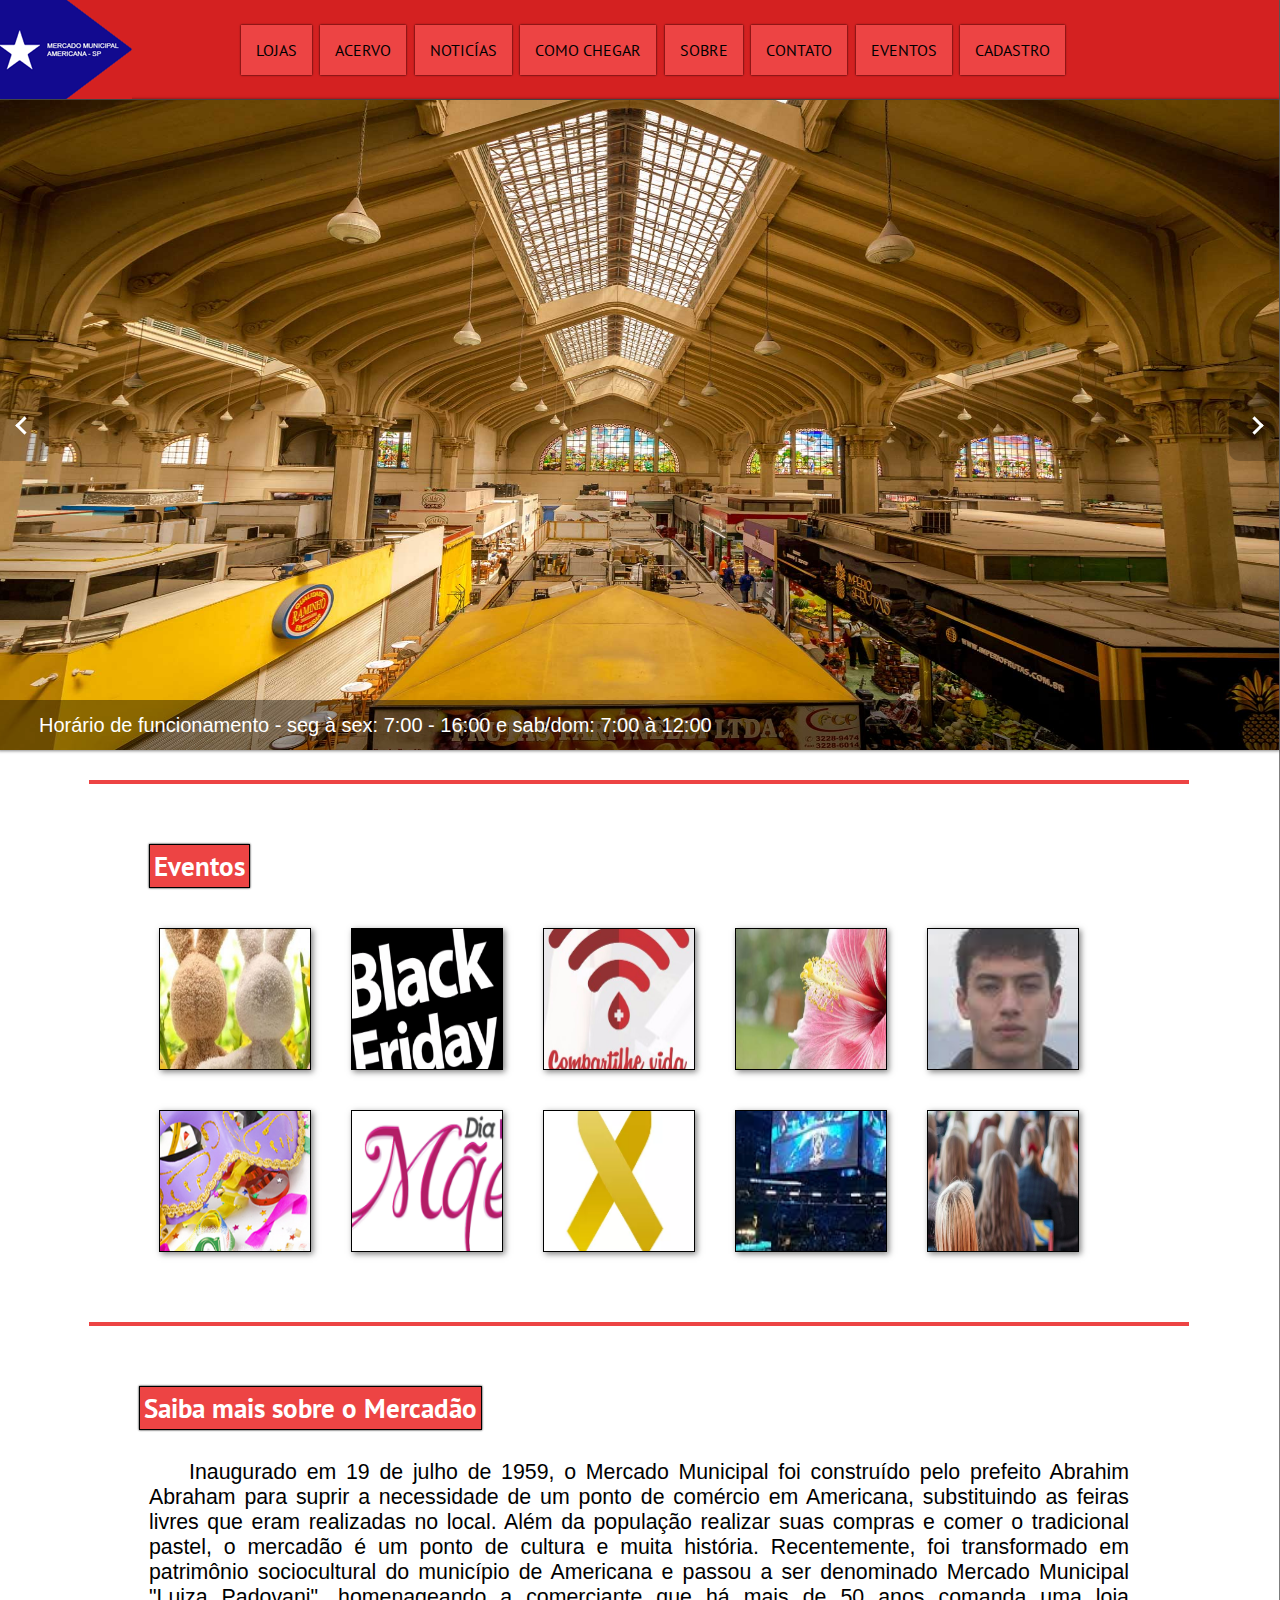
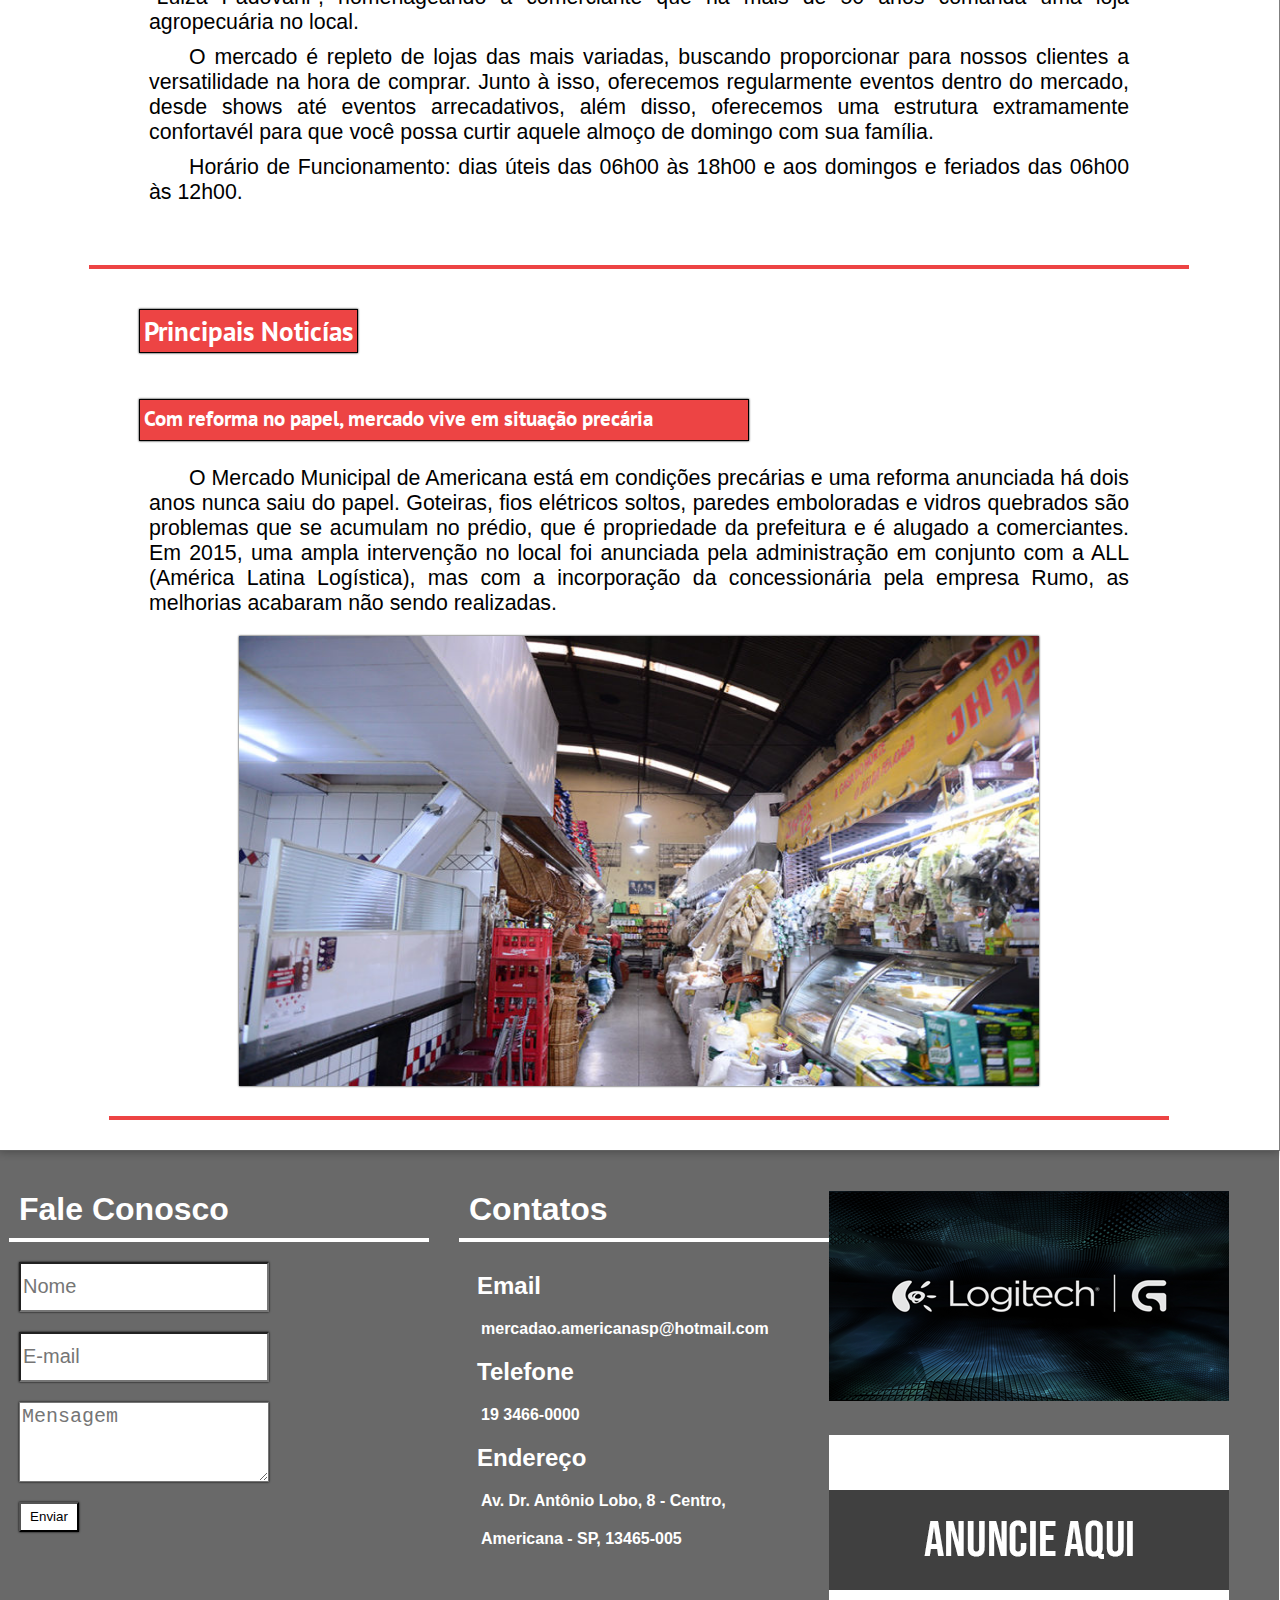
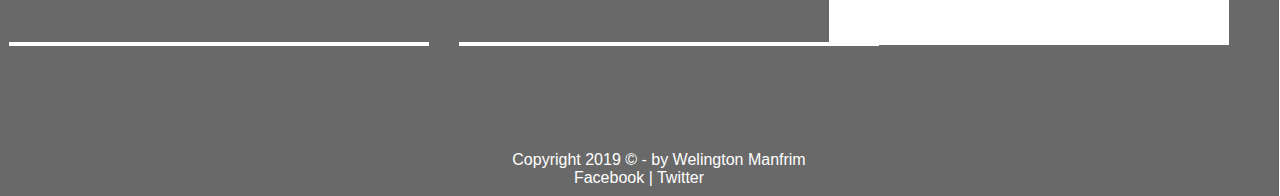
<file: index.html>
﻿<!DOCTYPE html5>
<html lang="pt-br">
<head>
	<title>Mercado Municipal de Americana</title>
	<meta charset="UTF-8">
	<link rel="stylesheet" type="text/css" href="_css/estilo.css">
	<link rel="stylesheet" type="text/css" href="_css/slide.css">
	<link rel="stylesheet" type="text/css" href="_css/eventos.css">
	<link rel="stylesheet" type="text/css" href="_css/contato.css">
	<link rel="stylesheet" type="text/css" href="_css/cadastro.css">
	<link rel="icon" href="_imagens/logo.ico" type="image/x-icon" />
	<link rel="shortcut icon" href="_imagens/logo.ico" type="image/x-icon" />    
</head>
<body>
<div id="interface">
	<header id="cabecalho">
		<figure id="logo">
			<a href="index.html"><img src="_imagens/logo.png"></a>
		</figure>	
		<nav id="menu">
			<ul>
				<li><a href="lojas.html">Lojas</a></li>
				<li><a href="acervo.html">Acervo</a></li>
				<li><a href="noticias.html">Noticías</a></li>
				<li><a href="como-chegar.html">Como chegar</a></li>
				<li><a href="sobre.html">Sobre</a></li>
				<li><a href="contato.html">Contato</a></li>
				<li><a href="eventos.html">Eventos</a></li>
				<li><a href="cadastro.html">Cadastro</a></li>
			</ul>
		</nav>
	</header>

	<div class="galleryContainer">
    <div class="slideShowContainer">
        <div onclick="plusSlides(-1)" class="nextPrevBtn leftArrow"><span class="arrow arrowLeft"></span></div>
        <div onclick="plusSlides(1)" class="nextPrevBtn rightArrow"><span class="arrow arrowRight"></span></div>
        <div class="captionTextHolder"><p class="captionText slideTextFromTop"></p></div>
        <div class="imageHolder">
            <img src="_imagens/imagem1.jpg">1366X768
            <p class="captionText">Horário de funcionamento - seg à sex: 7:00 - 16:00 e sab/dom: 7:00 à 12:00
            </p>
        </div>
        <div class="imageHolder">
            <img src="_imagens/imagem2.png">
            <p class="captionText">Mercado mais famoso da região com eventos semanais, confira!</p>
        </div>
        <div class="imageHolder">
            <img src="_imagens/imagem3.jpg">
            <p class="captionText">Siga-nos em nossas redes sociais, de vez em quando aparece um cupom lá!</p>
        </div>
        <div class="imageHolder">
            <img src="_imagens/imagem4.jpg">
            <p class="captionText">Traga sua familia para conferir a decoração de Páscoa!</p>
        </div>
    </div>
    	<div id="dotsContainer"></div>
	</div>
	<nav>
		<ul id ="listaEventos">
			<a href="eventos.html"><h1 id="tituloEventos"> Eventos </h1></a>
			<a href="eventos.html#e-pascoa"><li id="eventos01"><span>Descontos da Páscoa</span></li></a>
			<a href="eventos.html#e-bf"><li id="eventos02"><span>Descontos até 60%</span></li></a>
			<a href="eventos.html#e-doe-sangue"><li id="eventos03"><span>Doe Sangue 17/06</span></li></a>
			<a href="eventos.html#e-dia-botanico"><li id="eventos04"><span>Dia Botânico 15/06</span></li></a>
			<a href="eventos.html#e-eden"><li id="eventos05"><span>Show do cantor EDEN</span></li></a>
			<a href="eventos.html#e-carnaval"><li id="eventos06"><span>Acessórios pro Carnaval</span></li></a>
			<a href="eventos.html#e-mae"><li id="eventos07"><span>Promoções para as Mães</span></li></a>
			<a href="eventos.html#e-maio-amarelo"><li id="eventos08"><span>Maio Amarelo</span></li></a>
			<a href="eventos.html#e-jogos"><li id="eventos09"><span>Campeonato de Games!</span></li></a>
			<a href="eventos.html#e-palestra"><li id="eventos10"><span>Palestra dia 10/06</span></li></a>
		</ul>
	</nav>

	<article id="saiba-mais">
		<h1> Saiba mais sobre o Mercadão </h1>

		<p> Inaugurado em 19 de julho de 1959, o Mercado Municipal foi construído pelo prefeito Abrahim Abraham para suprir a necessidade de um ponto de comércio em Americana, substituindo as feiras livres que eram realizadas no local. Além da população realizar suas compras e comer o tradicional pastel, o mercadão é um ponto de cultura e muita história. Recentemente, foi transformado em patrimônio sociocultural do município de Americana e passou a ser denominado Mercado Municipal "Luiza Padovani", homenageando a comerciante que há mais de 50 anos comanda uma loja agropecuária no local. </p>

		<p> O mercado é repleto de lojas das mais variadas, buscando proporcionar para nossos clientes a versatilidade na hora de comprar. Junto à isso, oferecemos regularmente eventos dentro do mercado, desde shows até eventos arrecadativos, além disso, oferecemos uma estrutura extramamente confortavél para que você possa curtir aquele almoço de domingo com sua família. </p>

		<p> Horário de Funcionamento: dias úteis das 06h00 às 18h00 e aos domingos e feriados das 06h00 às 12h00. </p> 
	</article>

	<article id="p-noticias">
		<h1> Principais Noticías </h1>

		<h5> Com reforma no papel, mercado vive em situação precária </h5>

		<p>O Mercado Municipal de Americana está em condições precárias e uma reforma anunciada há dois anos nunca saiu do papel. Goteiras, fios elétricos soltos, paredes emboloradas e vidros quebrados são problemas que se acumulam no prédio, que é propriedade da prefeitura e é alugado a comerciantes. Em 2015, uma ampla intervenção no local foi anunciada pela administração em conjunto com a ALL (América Latina Logística), mas com a incorporação da concessionária pela empresa Rumo, as melhorias acabaram não sendo realizadas.</p>
		
		<img src="_imagens/img-noticia.jpg">
	</article>
	<footer id="rodape">
		<section id="fale-conosco">
    	
        	<h1 id="titulo-fale">Fale Conosco</h1>
      		
      		<div id="form-holder">
		   		<form method="post" action="enviar.php">
		        	
		        	<div class="espaco">
		        	<label></label>
		            <input name="nomex" placeholder="Nome">
		            </div>

		            <div class="espaco">
		            <label></label>
		            <input name="email" type="email" placeholder="E-mail">
		            </div>

		            <div class="espaco">
		            <label></label>
		            <textarea name="msg" placeholder="Mensagem"></textarea>
		            </div>		  

		            <div id="botao-sub">
		            <button class="botao-submit" type="submit" name="submit">Enviar</button>
					</div>

		        </form>
        	</div>
    	</section>

    	
    	<aside id="contatos">    
    		<h1> Contatos </h1>   		  		
		    	<div id="bloco-contatos">
		    		<h2> Email </h2>
		    		<h4> mercadao.americanasp@hotmail.com</h4>
		    		<h2> Telefone </h2>
		    		<h4> 19 3466-0000 </h4>
		    		<h2> Endereço </h2>
		    		<h4> Av. Dr. Antônio Lobo, 8 - Centro, </h4> 
		    		<h4> Americana - SP, 13465-005 </h4>
		    	</div>
    	</aside>
    	
    	<figure id="anuncio01">
    		<img src="_imagens/anuncio-logitech.png">
    	</figure>
    	<figure id="anuncio02">
    		<img src="_imagens/anuncie-aqui.png">
    	</figure>

		<p>Copyright 2019 &copy; - by Welington Manfrim <br/>
		<a href="https://www.facebook.com/Mercado-Municipal-237562232955245/" target="_blank">Facebook </a>| 
		<a href="https://twitter.com/EdenLothus" target="_blank">Twitter</a></p>
	</footer>
</div>
<script language="javascript" src="_javascript/slide.js"></script>
<body>
</html>
</file>
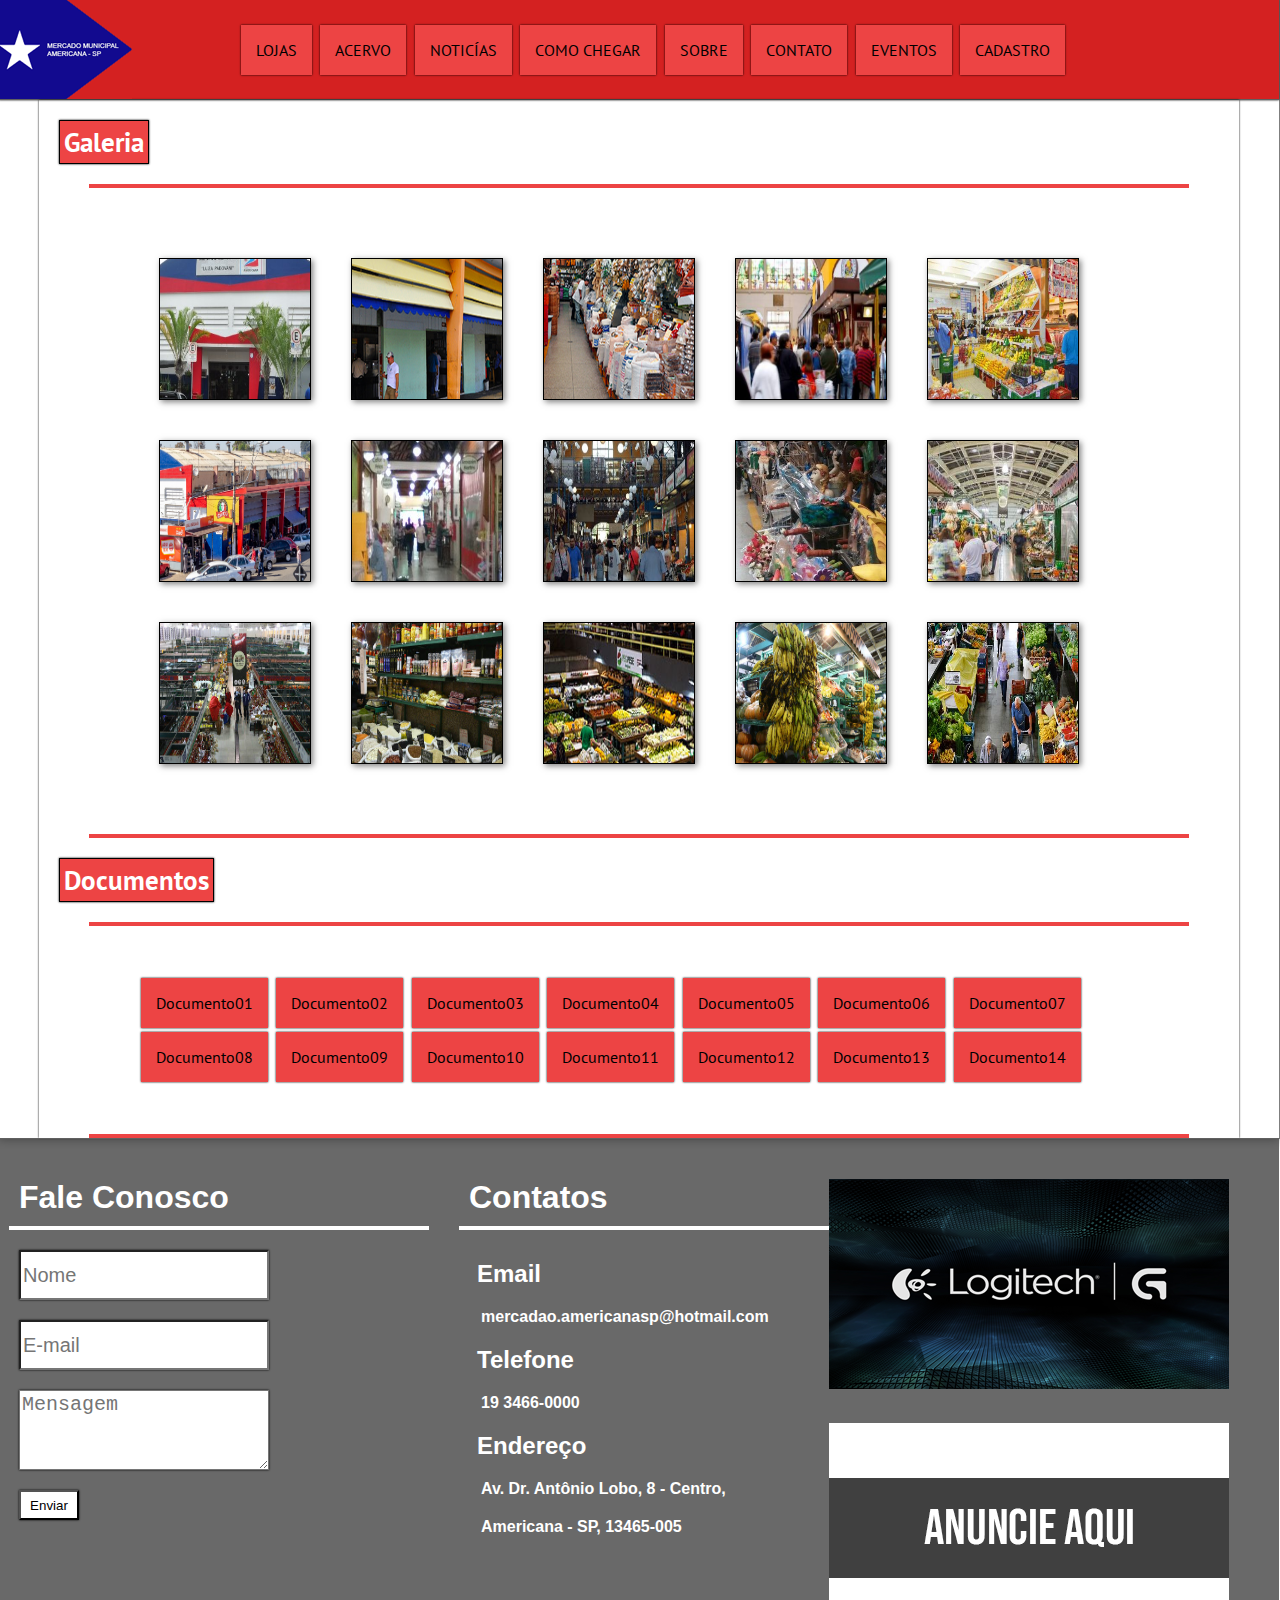
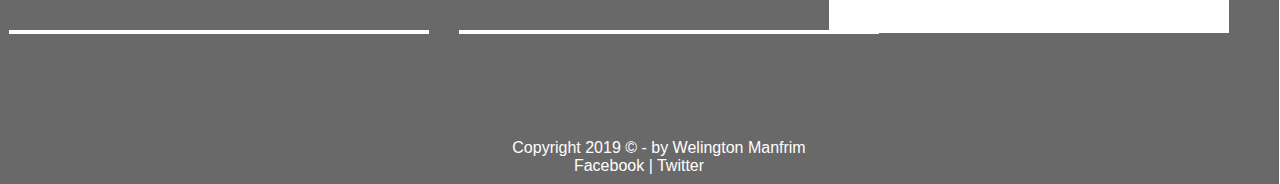
<file: acervo.html>
﻿<!DOCTYPE html5>
<html lang="pt-br">
<head>
    <title>Mercado Municipal de Americana</title>
    <meta charset="UTF-8">
    <link rel="stylesheet" type="text/css" href="_css/estilo.css">
    <link rel="stylesheet" type="text/css" href="_css/acervo.css">
    <link rel="icon" href="_imagens/logo.ico" type="image/x-icon" />
    <link rel="shortcut icon" href="_imagens/logo.ico" type="image/x-icon" />    
</head>
<body>
<div id="interface">
    <header id="cabecalho">
        <figure id="logo">
            <a href="index.html"><img src="_imagens/logo.png"></a>
        </figure>   
        <nav id="menu">
            <ul>
                <li><a href="lojas.html">Lojas</a></li>
                <li><a href="acervo.html">Acervo</a></li>
                <li><a href="noticias.html">Noticías</a></li>
                <li><a href="como-chegar.html">Como chegar</a></li>
                <li><a href="sobre.html">Sobre</a></li>
                <li><a href="contato.html">Contato</a></li>
                <li><a href="eventos.html">Eventos</a></li>
                <li><a href="cadastro.html">Cadastro</a></li>
            </ul>
        </nav>
    </header>

    <article id="galeria">
        <h1 class="titulo"> Galeria </h1>

        <ul id="galery">
            <a href="https://portaldeamericana.com/wp-content/uploads/2018/01/mercadao.jpg" target="_blank"><li id="img1"></li></a>
            <a href="https://solutudo-cdn.s3-sa-east-1.amazonaws.com/prod/plc_places/346/58cbd785-f3b0-410a-a420-4279ac1f10b8.jpg" target="_blank
            "><li id="img2"></li></a>
            <a href="https://www.americana.sp.gov.br/images/pontos_turisticos/ponto_turistico23_2.jpg" target="_blank"><li id="img3"></li></a>
            <a href="http://hojesaopaulo.com.br/imagem/0/8876/mercado-municipal.jpg" target="_blank"><li id="img4"></li></a>
            <a href="https://www.guiaviagensbrasil.com/imagens/foto-atibaia-interior-de-sao-paulo-sp-brasil-0231.jpg" target="_blank"><li id="img5"></li></a>
            <a href="http://www.edghiraldelli.com.br/img/americana-merc/a.jpg" target="_blank"><li id="img6"></li></a>
            <a href="https://media-cdn.tripadvisor.com/media/photo-s/0c/ac/5d/03/variedade-de-produtos.jpg" target="_blank"><li id="img7"></li></a>
            <a href="https://blog.houer.com.br/wp-content/uploads/2019/02/278720-quais-sao-os-6-principais-desafios-da-gestao-de-mercados-municipais-780x450.jpg" target="_blank"><li id="img8"></li></a>
            <a href="https://fastly.4sqi.net/img/general/600x600/26106226_gECvSU8KcjGRjtd5RMSjjh7rbYaWJTu9MjrXeMnNdZ8.jpg" target="_blank"><li id="img9"></li></a>
            <a href="https://guia-static.gazetadopovo.com.br/fichas/48/48-c11d869caad0982f579decbe1fa2cb32-3ad7ca8b3621910eb6153814cab44913.jpeg" target="_blank"><li id="img10"></li></a>
            <a href="https://spguia.melhoresdestinos.com.br/system/fotos_local/fotos/28297/show/mercado-municipal-de-curitiba.jpg" target="_blank"><li id="img11"></li></a>
            <a href="https://spguia.melhoresdestinos.com.br/system/fotos_local/fotos/28313/show/mercado-municipal-de-curitiba.jpg" target="_blank"><li id="img12"></li></a>
            <a href="https://catracalivre.com.br/wp-content/uploads/2019/05/mais-uma-edicao-do-mercado-gastronomico-em-pinheiros.jpg"><li id="img13"></li></a>
            <a href="https://spguia.melhoresdestinos.com.br/system/fotos_local/fotos/28311/show/mercado-municipal-de-curitiba.jpg" target="_blank"><li id="img14"></li></a>
            <a href="http://mid.curitiba.pr.gov.br/2017/capa/00195263.jpg" target="_blank"><li id="img15"></li></a>
        </ul>

        <h1 class="titulo"> Documentos </h1>

        <ul id="docs">
            <a href="docs/Documento01.docx" download="Documento01.docx"><li>Documento01</li></a>
            <a href="docs/Documento02.docx" download="Documento02.docx"><li>Documento02</li></a>
            <a href="docs/Documento03.docx" download="Documento03.docx"><li>Documento03</li></a>
            <a href="docs/Documento04.docx" download="Documento04.docx"><li>Documento04</li></a>
            <a href="docs/Documento05.docx" download="Documento05.docx"><li>Documento05</li></a>
            <a href="docs/Documento06.docx" download="Documento06.docx"><li>Documento06</li></a>
            <a href="docs/Documento07.docx" download="Documento07.docx"><li>Documento07</li></a>
            <a href="docs/Documento08.docx" download="Documento08.docx"><li>Documento08</li></a>
            <a href="docs/Documento09.docx" download="Documento09.docx"><li>Documento09</li></a>
            <a href="docs/Documento10.docx" download="Documento10.docs"><li>Documento10</li></a>
            <a href="docs/Documento11.docx" download="Documento11.docx"><li>Documento11</li></a>
            <a href="docs/Documento12.docx" download="Documento12.docx"><li>Documento12</li></a>
            <a href="docs/Documento13.docx" download="Documento13.docx"><li>Documento13</li></a>
            <a href="docs/Documento14.docx" download="Documento14.docx"><li>Documento14</li></a>
        </ul>    

    </article>

    <footer id="rodape">
        <section id="fale-conosco">
        
            <h1 id="titulo-fale">Fale Conosco</h1>
            
            <div id="form-holder">
                <form method="post" action="enviar.php">
                    
                    <div class="espaco">
                    <label></label>
                    <input name="nomex" placeholder="Nome">
                    </div>

                    <div class="espaco">
                    <label></label>
                    <input name="email" type="email" placeholder="E-mail">
                    </div>

                    <div class="espaco">
                    <label></label>
                    <textarea name="msg" placeholder="Mensagem"></textarea>
                    </div>        

                    <div id="botao-sub">
                    <button class="botao-submit" type="submit" name="submit">Enviar</button>
                    </div>

                </form>
            </div>
        </section>
        
        <aside id="contatos">    
            <h1> Contatos </h1>                 
                <div id="bloco-contatos">
                    <h2> Email </h2>
                    <h4> mercadao.americanasp@hotmail.com</h4>
                    <h2> Telefone </h2>
                    <h4> 19 3466-0000 </h4>
                    <h2> Endereço </h2>
                    <h4> Av. Dr. Antônio Lobo, 8 - Centro, </h4> 
                    <h4> Americana - SP, 13465-005 </h4>
                </div>
        </aside>
        <figure id="anuncio01">
            <img src="_imagens/anuncio-logitech.png">
        </figure>
        <figure id="anuncio02">
            <img src="_imagens/anuncie-aqui.png">
        </figure>
        <p>Copyright 2019 &copy; - by Welington Manfrim <br/>
        <a href="https://www.facebook.com/Mercado-Municipal-237562232955245/" target="_blank">Facebook </a>| 
        <a href="https://twitter.com/EdenLothus" target="_blank">Twitter</a></p>
    </footer>
</div>
<body>
</html>
</file>
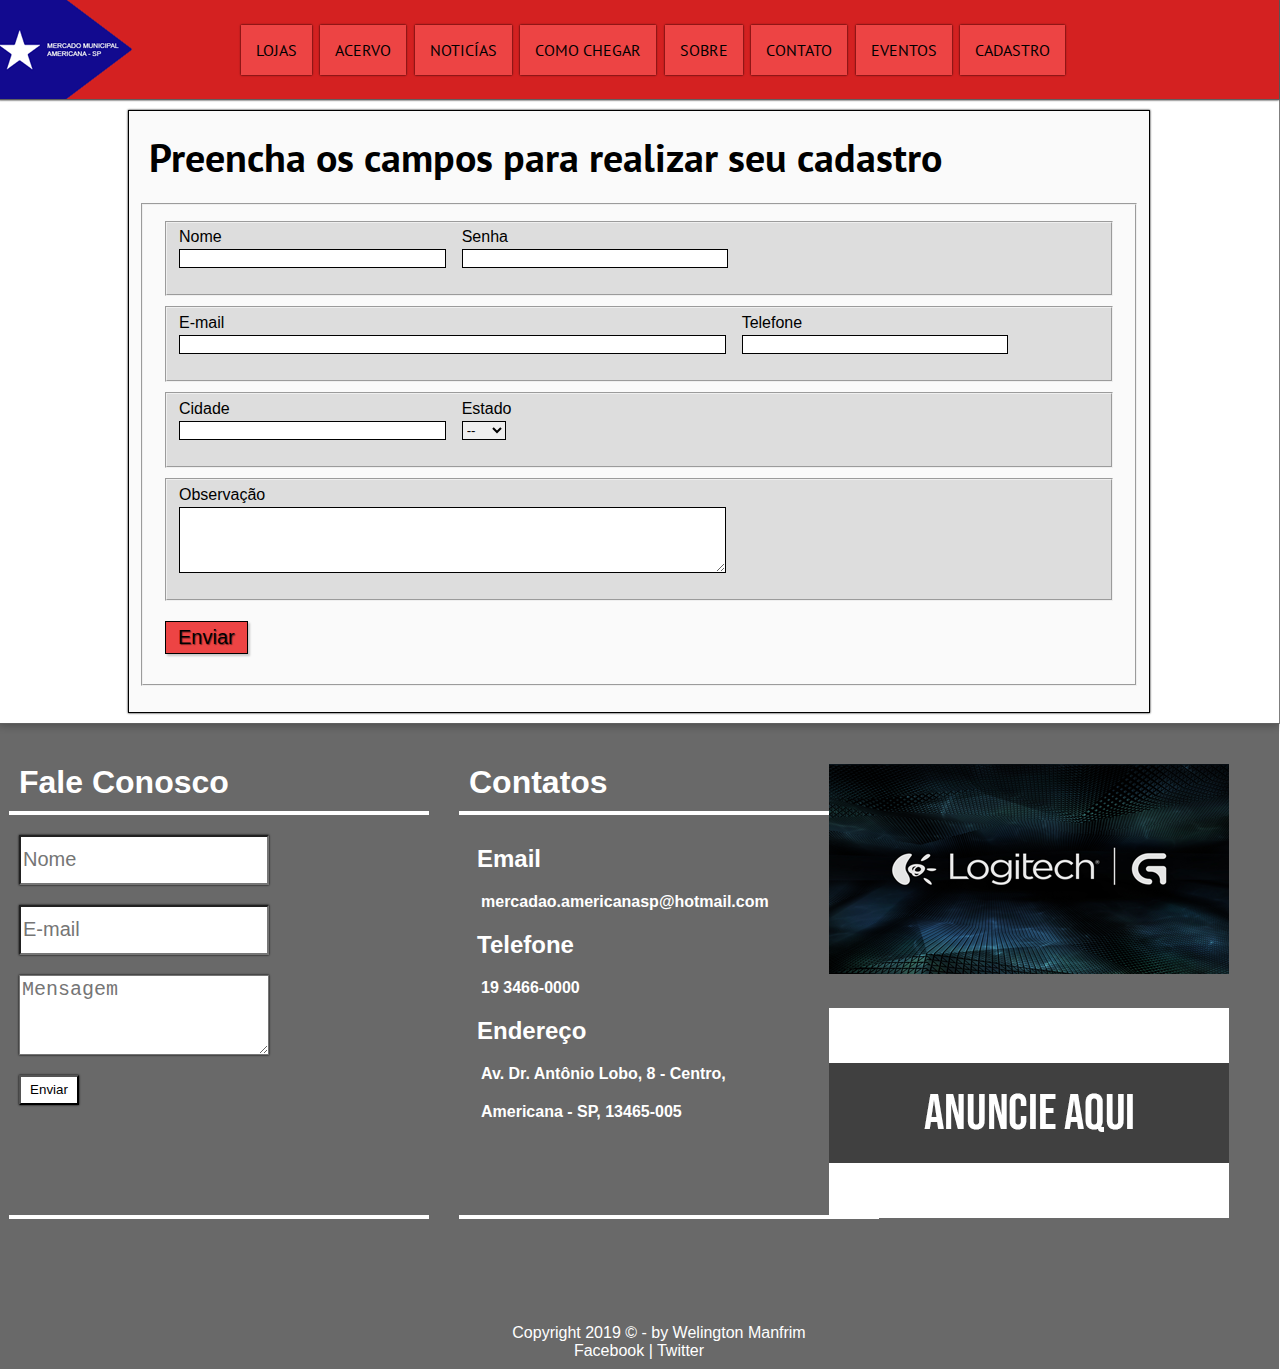
<file: cadastro.html>
<!DOCTYPE html5>
<html lang="pt-br">
<head>
	<title>Mercado Municipal de Americana</title>
	<meta charset="UTF-8">
	<link rel="stylesheet" type="text/css" href="_css/estilo.css">
	<link rel="stylesheet" type="text/css" href="_css/cadastro.css">
	<link rel="icon" href="_imagens/logo.ico" type="image/x-icon" />
	<link rel="shortcut icon" href="_imagens/logo.ico" type="image/x-icon" />    
</head>
<body>
<div id="interface">
	<header id="cabecalho">
		<figure id="logo">
			<a href="index.html"><img src="_imagens/logo.png"></a>
		</figure>	
		<nav id="menu">
			<ul>
				<li><a href="lojas.html">Lojas</a></li>
				<li><a href="acervo.html">Acervo</a></li>
				<li><a href="noticias.html">Noticías</a></li>
				<li><a href="como-chegar.html">Como chegar</a></li>
				<li><a href="sobre.html">Sobre</a></li>
				<li><a href="contato.html">Contato</a></li>
				<li><a href="eventos.html">Eventos</a></li>
				<li><a href="cadastro.html">Cadastro</a></li>
			</ul>
		</nav>
	</header>
	<div id="cadastro">
		<h1>Preencha os campos para realizar seu cadastro</h1>

<form method="post" action="cadusuario.php">
<fieldset>
	
	<fieldset class="grupo">
		<div class="campo">
			<label for="nome">Nome</label>
			<input type="text" id="nome" name="nome" style="width: 20em" value="" />
		</div>
		<div class="campo">
			<label for="senha">Senha</label>
			<input type="password" id="senha" name="senha" style="width: 20em" value="" />
		</div>
	</fieldset>	
	
	<fieldset class="grupo">
		<div class="campo">
			<label for="email">E-mail</label>
			<input type="text" id="email" name="email" style="width: 41em" value="" />
		</div>

		<div class="campo">
			<label for="telefone">Telefone</label>
			<input type="text" id="telefone" name="telefone" style="width: 20em"  value="" />
		</div>
	</fieldset>

	<fieldset class="grupo">
		<div class="campo">
			<label for="cidade">Cidade</label>
			<input type="text" id="cidade" name="cidade" style="width: 20em" value="" />
		</div>
		<div class="campo">
			<label for="estado">Estado</label>
			<select name="estado" id="estado">
				<option value="">--</option>
				<option value="MG">MG</option>
				<option value="PR">PR</option>
				<option value="RJ">RJ</option>
				<option value="SP">SP</option>
			</select>
		</div>
	</fieldset>

	<fieldset class="grupo">
	<div class="campo">
		<label for="obs">Observação</label>
		<textarea rows="4" style="width: 41em" id="obs" name="obs"></textarea>
	</div>
	</fieldset>

	<button class="botao submit" type="submit" name="submit">Enviar</button>
	
</fieldset>
</form>
	</div>
	<footer id="rodape">
		<section id="fale-conosco">
    	
        	<h1 id="titulo-fale">Fale Conosco</h1>
      		
      		<div id="form-holder">
		   		<form method="post" action="enviar.php">
		        	
		        	<div class="espaco">
		        	<label></label>
		            <input name="nomex" placeholder="Nome">
		            </div>

		            <div class="espaco">
		            <label></label>
		            <input name="email" type="email" placeholder="E-mail">
		            </div>

		            <div class="espaco">
		            <label></label>
		            <textarea name="msg" placeholder="Mensagem"></textarea>
		            </div>		  

		            <div id="botao-sub">
		            <button class="botao-submit" type="submit" name="submit">Enviar</button>
					</div>

		        </form>
        	</div>
    	</section>

    	
    	<aside id="contatos">    
    		<h1> Contatos </h1>   		  		
		    	<div id="bloco-contatos">
		    		<h2> Email </h2>
		    		<h4> mercadao.americanasp@hotmail.com</h4>
		    		<h2> Telefone </h2>
		    		<h4> 19 3466-0000 </h4>
		    		<h2> Endereço </h2>
		    		<h4> Av. Dr. Antônio Lobo, 8 - Centro, </h4> 
		    		<h4> Americana - SP, 13465-005 </h4>
		    	</div>
    	</aside>
    	<figure id="anuncio01">
    		<img src="_imagens/anuncio-logitech.png">
    	</figure>
    	<figure id="anuncio02">
    		<img src="_imagens/anuncie-aqui.png">
    	</figure>
		<p>Copyright 2019 &copy; - by Welington Manfrim <br/>
		<a href="https://www.facebook.com/Mercado-Municipal-237562232955245/" target="_blank">Facebook </a>| 
		<a href="https://twitter.com/EdenLothus" target="_blank">Twitter</a></p>
	</footer>
</div>
<body>
</html>
</file>
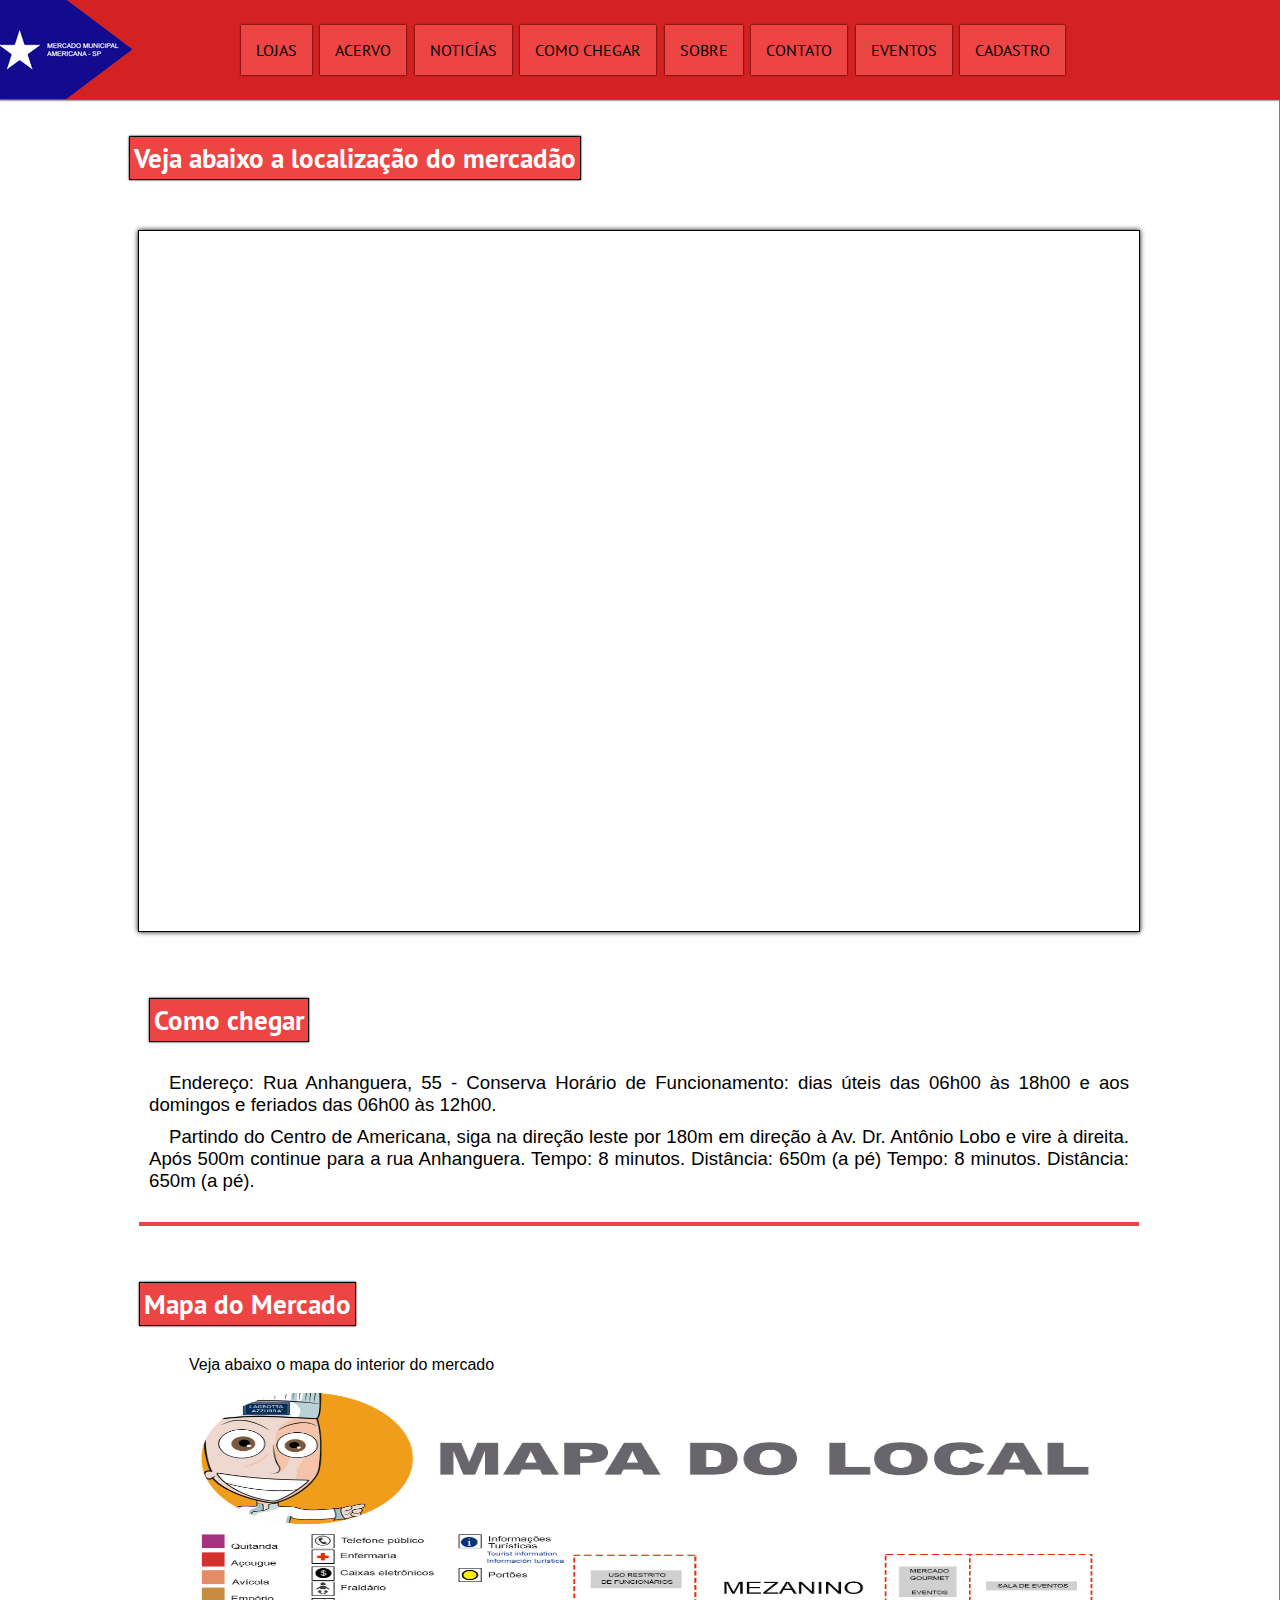
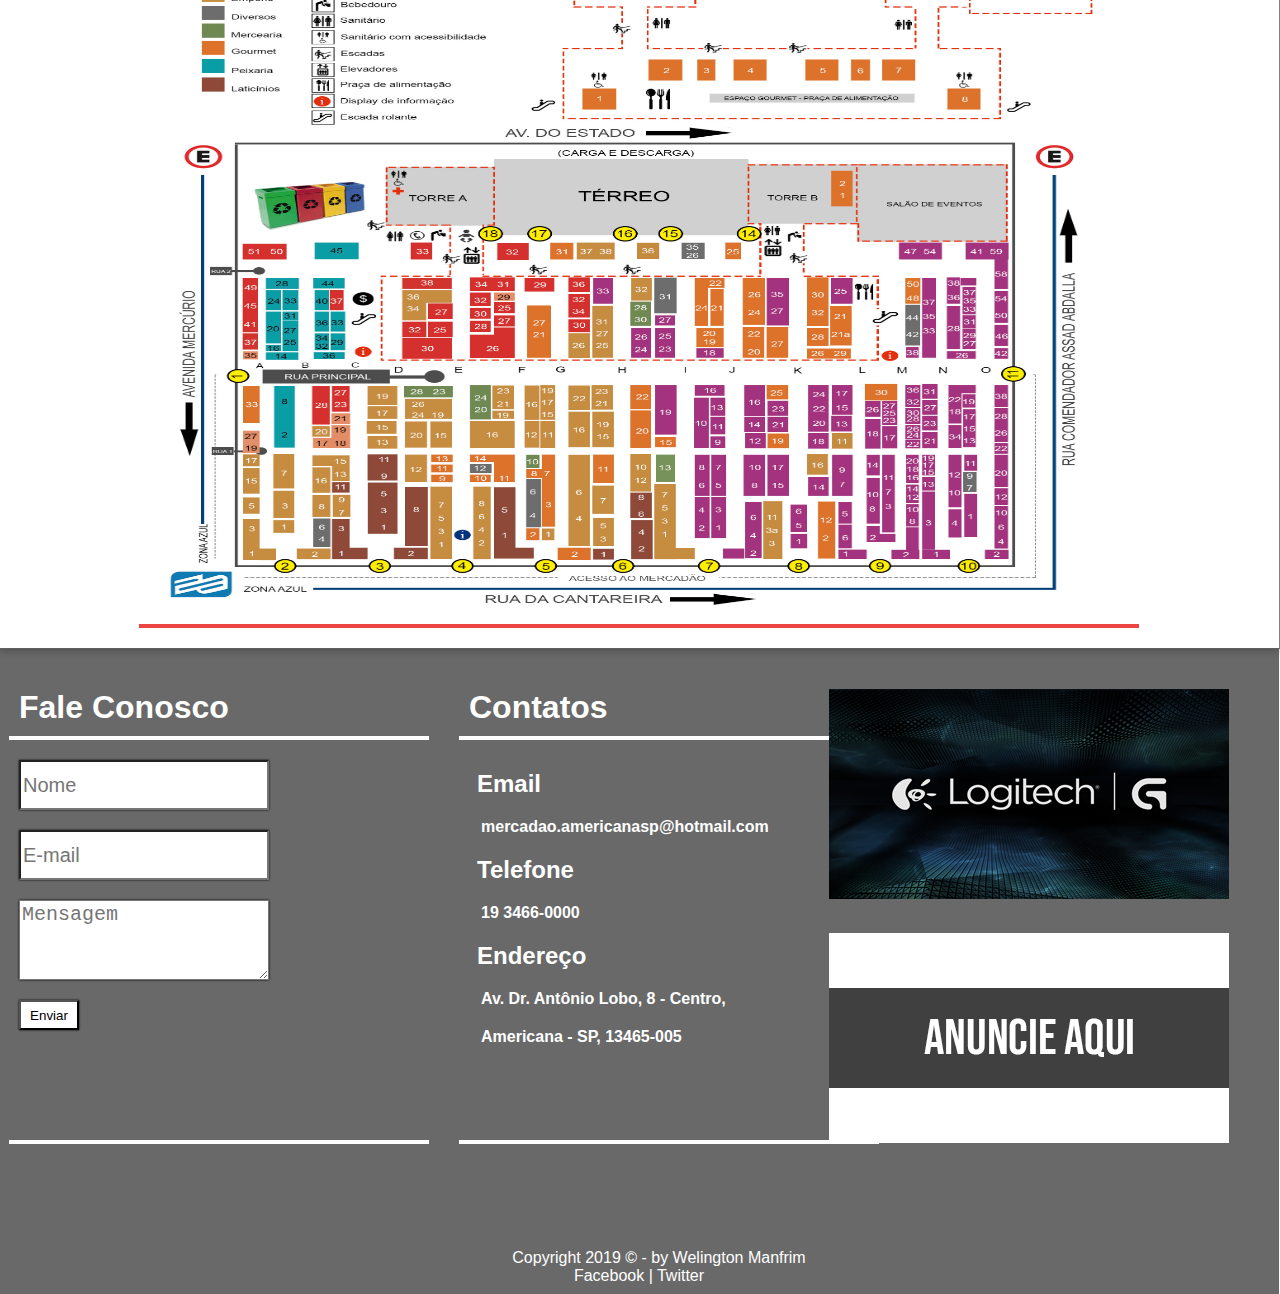
<file: como-chegar.html>
﻿<!DOCTYPE html5>
<html lang="pt-br">
<head>
    <title>Mercado Municipal de Americana</title>
    <meta charset="UTF-8">
    <link rel="stylesheet" type="text/css" href="_css/estilo.css">
    <link rel="stylesheet" type="text/css" href="_css/como-chegar.css">
    <link rel="icon" href="_imagens/logo.ico" type="image/x-icon" />
    <link rel="shortcut icon" href="_imagens/logo.ico" type="image/x-icon" />    
</head>
<body>
<div id="interface">
    <header id="cabecalho">
        <figure id="logo">
            <a href="index.html"><img src="_imagens/logo.png"></a>
        </figure>   
        <nav id="menu">
            <ul>
                <li><a href="lojas.html">Lojas</a></li>
                <li><a href="acervo.html">Acervo</a></li>
                <li><a href="noticias.html">Noticías</a></li>
                <li><a href="como-chegar.html">Como chegar</a></li>
                <li><a href="sobre.html">Sobre</a></li>
                <li><a href="contato.html">Contato</a></li>
                <li><a href="eventos.html">Eventos</a></li>
                <li><a href="cadastro.html">Cadastro</a></li>
            </ul>
        </nav>
    </header>

    <h1 class="titulos"> Veja abaixo a localização do mercadão </h1>

    <div id="mapa"> 

        <iframe id="mapa-chegar" src="https://www.google.com/maps/embed?pb=!1m18!1m12!1m3!1d3679.642973841704!2d-47.32940728503745!3d-22.741507885096038!2m3!1f0!2f0!3f0!3m2!1i1024!2i768!4f13.1!3m3!1m2!1s0x94c89a2c2d5501a9%3A0x7a541cf08dccd900!2sMercado+Municipal+de+Americana!5e0!3m2!1spt-BR!2sbr!4v1560611904888!5m2!1spt-BR!2sbr" width="600" height="450" frameborder="0" style="border:0" allowfullscreen></iframe>

    </div>


    <article id="cm-chegar">

    <h1 class="titulos" id="tit"> Como chegar </h1>  

        <p> Endereço: Rua Anhanguera, 55 - Conserva 
            Horário de Funcionamento: dias úteis das 06h00 às 18h00 e aos domingos e feriados das 06h00 às 12h00. </p>

        <p> Partindo do Centro de Americana, siga na direção leste por 180m em direção à Av. Dr. Antônio Lobo e vire à direita. Após 500m continue para a rua Anhanguera. Tempo: 8 minutos. Distância: 650m (a pé) 
            Tempo: 8 minutos. Distância: 650m (a pé). </p>
    </article>

    <article id="mapa-mercado">
        <h1 class="titulos" id="tit-map"> Mapa do Mercado </h1>

        <p> Veja abaixo o mapa do interior do mercado</p>

        <img src="_imagens/mapa.jpg">
    </article>

    <footer id="rodape">
        <section id="fale-conosco">
        
            <h1 id="titulo-fale">Fale Conosco</h1>
            
            <div id="form-holder">
                <form method="post" action="enviar.php">
                    
                    <div class="espaco">
                    <label></label>
                    <input name="nomex" placeholder="Nome">
                    </div>

                    <div class="espaco">
                    <label></label>
                    <input name="email" type="email" placeholder="E-mail">
                    </div>

                    <div class="espaco">
                    <label></label>
                    <textarea name="msg" placeholder="Mensagem"></textarea>
                    </div>        

                    <div id="botao-sub">
                    <button class="botao-submit" type="submit" name="submit">Enviar</button>
                    </div>

                </form>
            </div>
        </section>

        
        <aside id="contatos">    
            <h1> Contatos </h1>                 
                <div id="bloco-contatos">
                    <h2> Email </h2>
                    <h4> mercadao.americanasp@hotmail.com</h4>
                    <h2> Telefone </h2>
                    <h4> 19 3466-0000 </h4>
                    <h2> Endereço </h2>
                    <h4> Av. Dr. Antônio Lobo, 8 - Centro, </h4> 
                    <h4> Americana - SP, 13465-005 </h4>
                </div>
        </aside>
        <figure id="anuncio01">
            <img src="_imagens/anuncio-logitech.png">
        </figure>
        <figure id="anuncio02">
            <img src="_imagens/anuncie-aqui.png">
        </figure>
        <p>Copyright 2019 &copy; - by Welington Manfrim <br/>
        <a href="https://www.facebook.com/Mercado-Municipal-237562232955245/" target="_blank">Facebook </a>| 
        <a href="https://twitter.com/EdenLothus" target="_blank">Twitter</a></p>
    </footer>
</div>
<body>
</html>
</file>
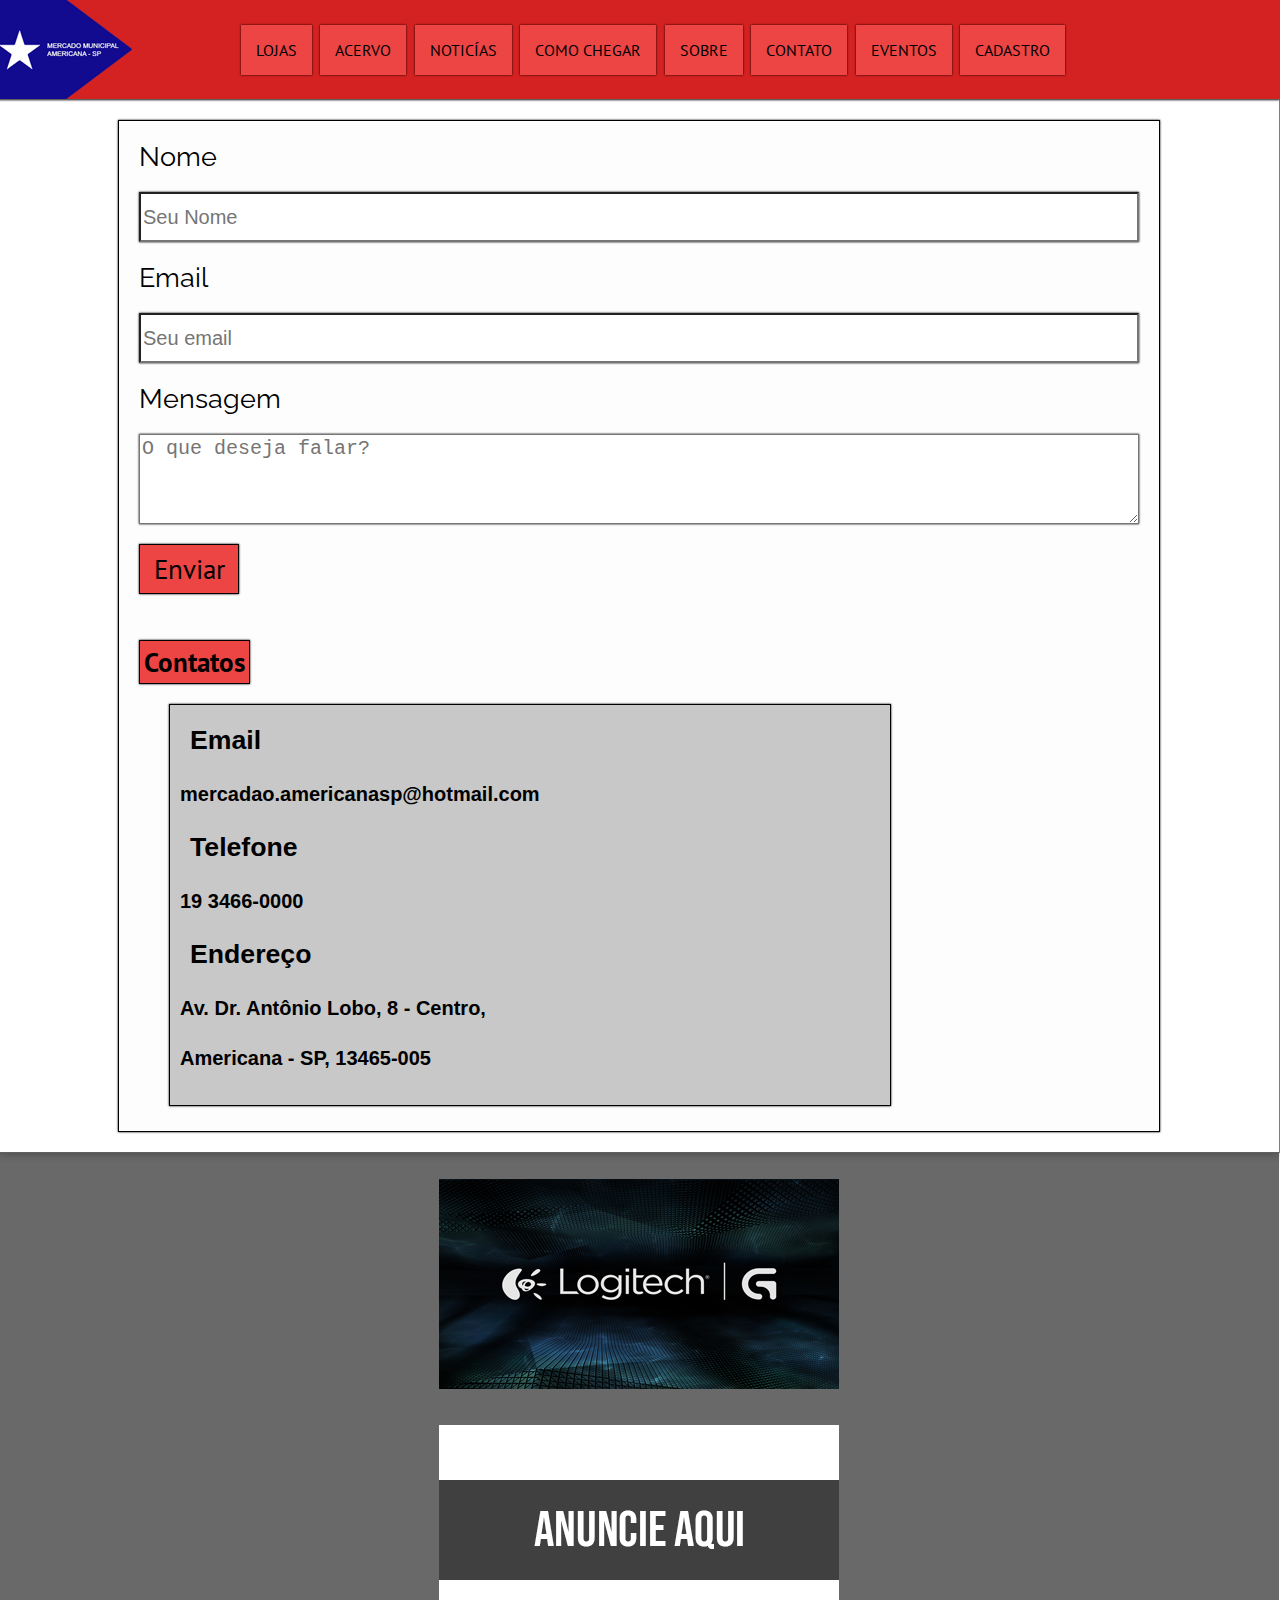
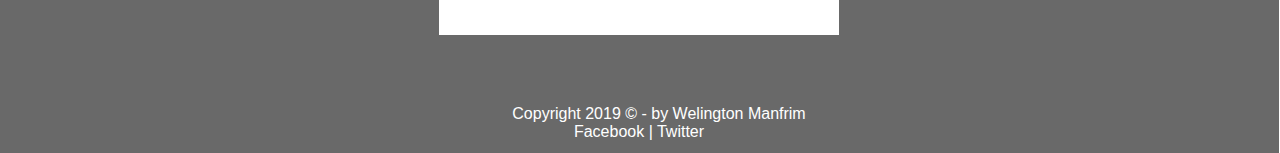
<file: contato.html>
<!DOCTYPE html5>
<html lang="pt-br">
<head>
    <title>Mercado Municipal de Americana</title>
    <meta charset="UTF-8">
    <link rel="stylesheet" type="text/css" href="_css/estilo-contato.css">
    <link rel="stylesheet" type="text/css" href="_css/contato.css">
    <link rel="icon" href="_imagens/logo.ico" type="image/x-icon" />
    <link rel="shortcut icon" href="_imagens/logo.ico" type="image/x-icon" />    
</head>
<body>
<div id="interface">
    <header id="cabecalho">
        <figure id="logo">
            <a href="index.html"><img src="_imagens/logo.png"></a>
        </figure>   
        <nav id="menu">
            <ul>
                <li><a href="lojas.html">Lojas</a></li>
                <li><a href="acervo.html">Acervo</a></li>
                <li><a href="noticias.html">Noticías</a></li>
                <li><a href="como-chegar.html">Como chegar</a></li>
                <li><a href="sobre.html">Sobre</a></li>
                <li><a href="contato.html">Contato</a></li>
                <li><a href="eventos.html">Eventos</a></li>
                <li><a href="cadastro.html">Cadastro</a></li>
            </ul>
        </nav>
    </header> 

    <div id="contato">
        <form id="form-contato" method="post" action="enviar.php">
        
            <label>Nome</label>
            <input name="name" placeholder="Seu Nome">
            
            <label>Email</label>
            <input name="email" type="email" placeholder="Seu email">
            
            <label>Mensagem</label>
            <textarea name="message" placeholder="O que deseja falar?"></textarea>
             
            <div id="btnEnviar">           
            <input id="submit" name="submit" type="submit" value="Enviar">
            </div>

        </form>
        <h1 id="title"> Contatos </h1> 

        <div id="bloco-contatos">
        <h2> Email </h2>
        <h4> mercadao.americanasp@hotmail.com</h4>
        <h2> Telefone </h2>
        <h4> 19 3466-0000 </h4>
        <h2> Endereço </h2>
        <h4> Av. Dr. Antônio Lobo, 8 - Centro, </h4> 
        <h4> Americana - SP, 13465-005 </h4>
        </div>

    </div>   

    <footer id="rodape">
        <figure id="anuncio01">
            <img src="_imagens/anuncio-logitech.png">
        </figure>
        <figure id="anuncio02">
            <img src="_imagens/anuncie-aqui.png">
        </figure>
        <p>Copyright 2019 &copy; - by Welington Manfrim <br/>
        <a href="https://www.facebook.com/Mercado-Municipal-237562232955245/" target="_blank">Facebook </a>| 
        <a href="https://twitter.com/EdenLothus" target="_blank">Twitter</a></p>
    </footer>
</div>
<body>
</html>
</file>
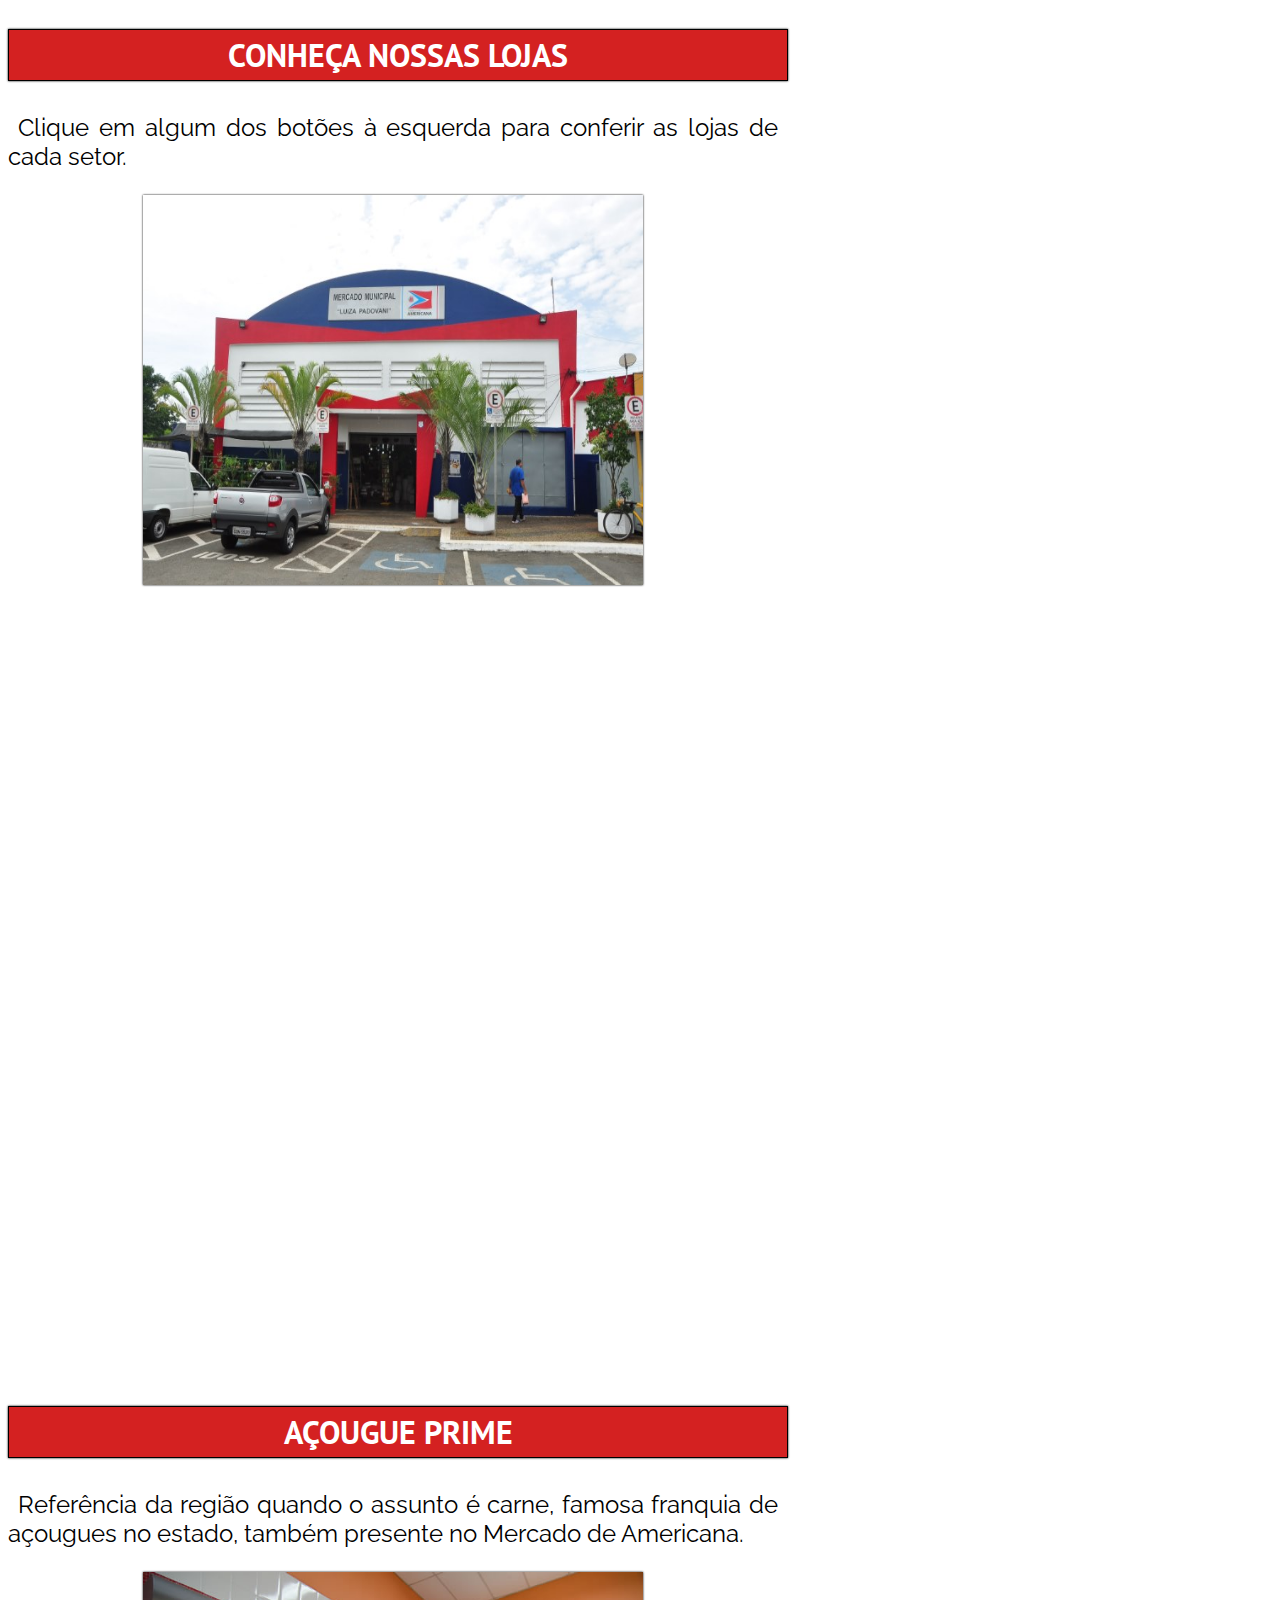
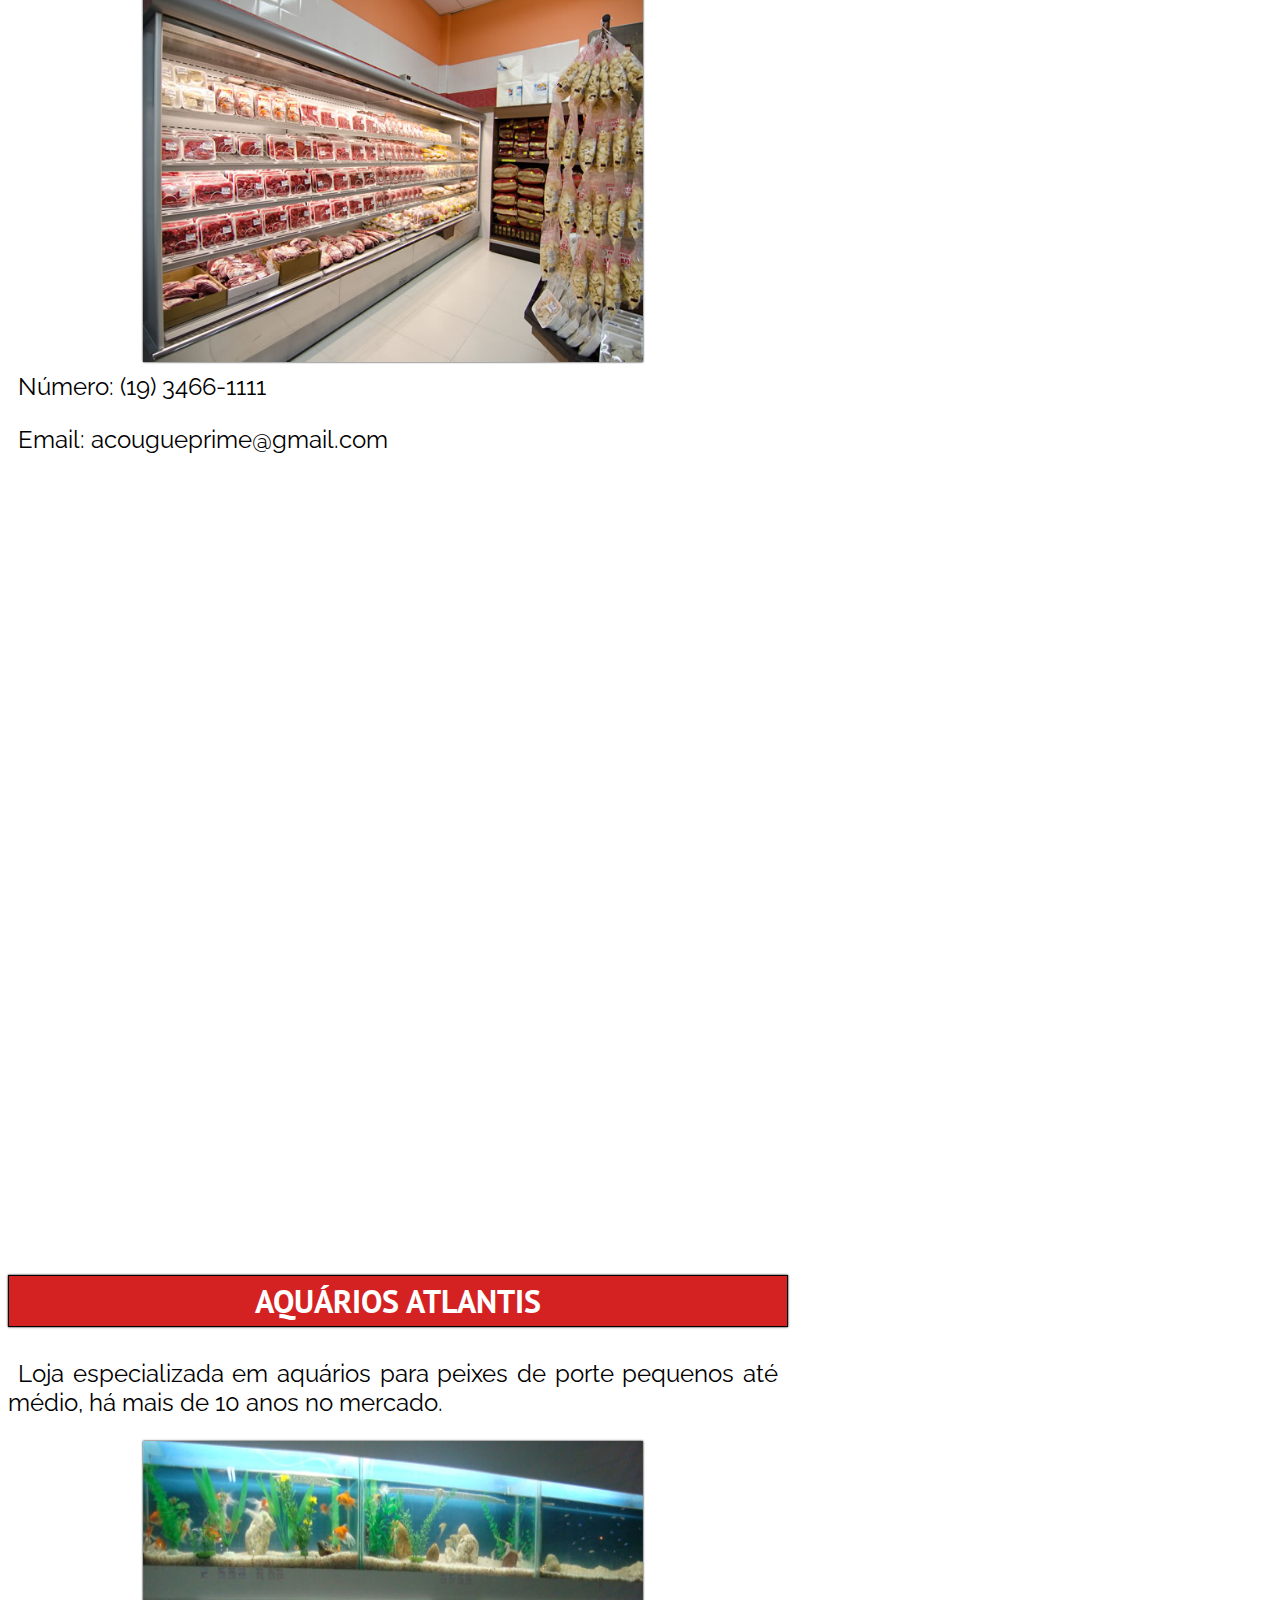
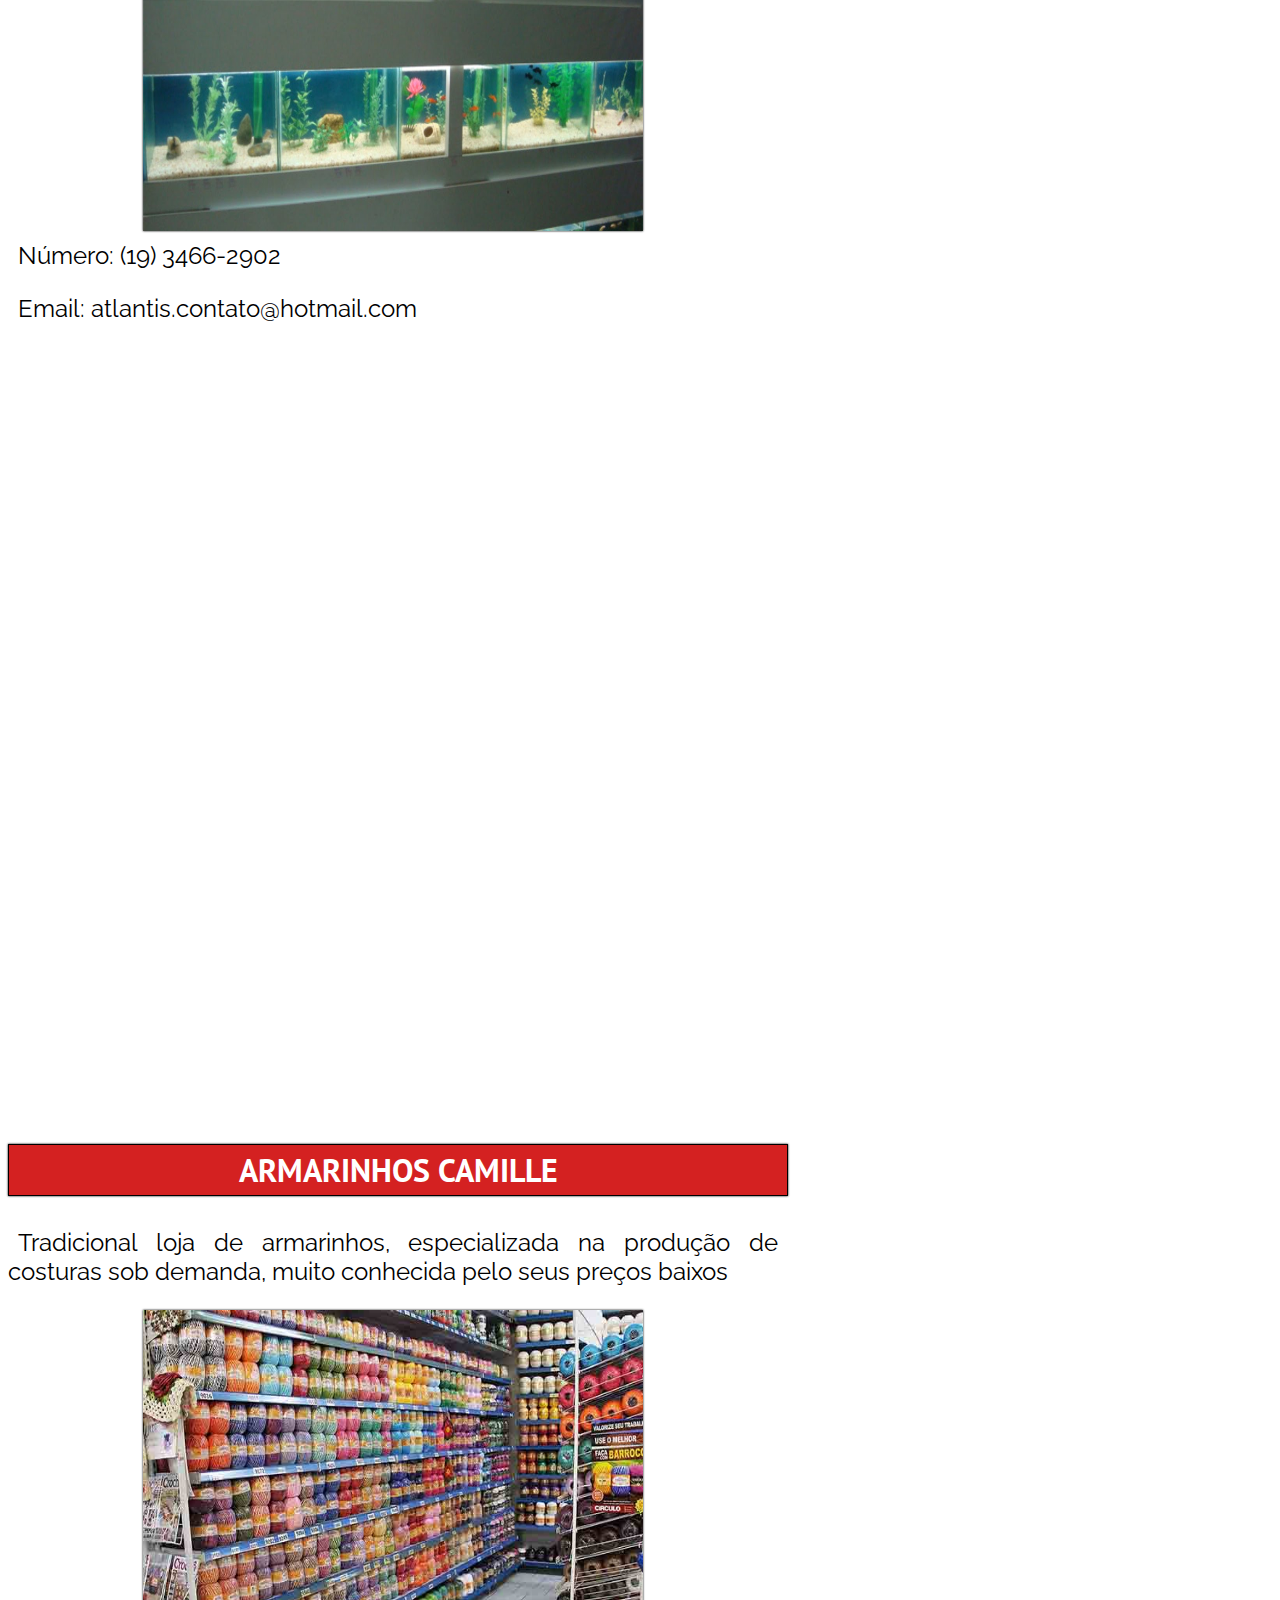
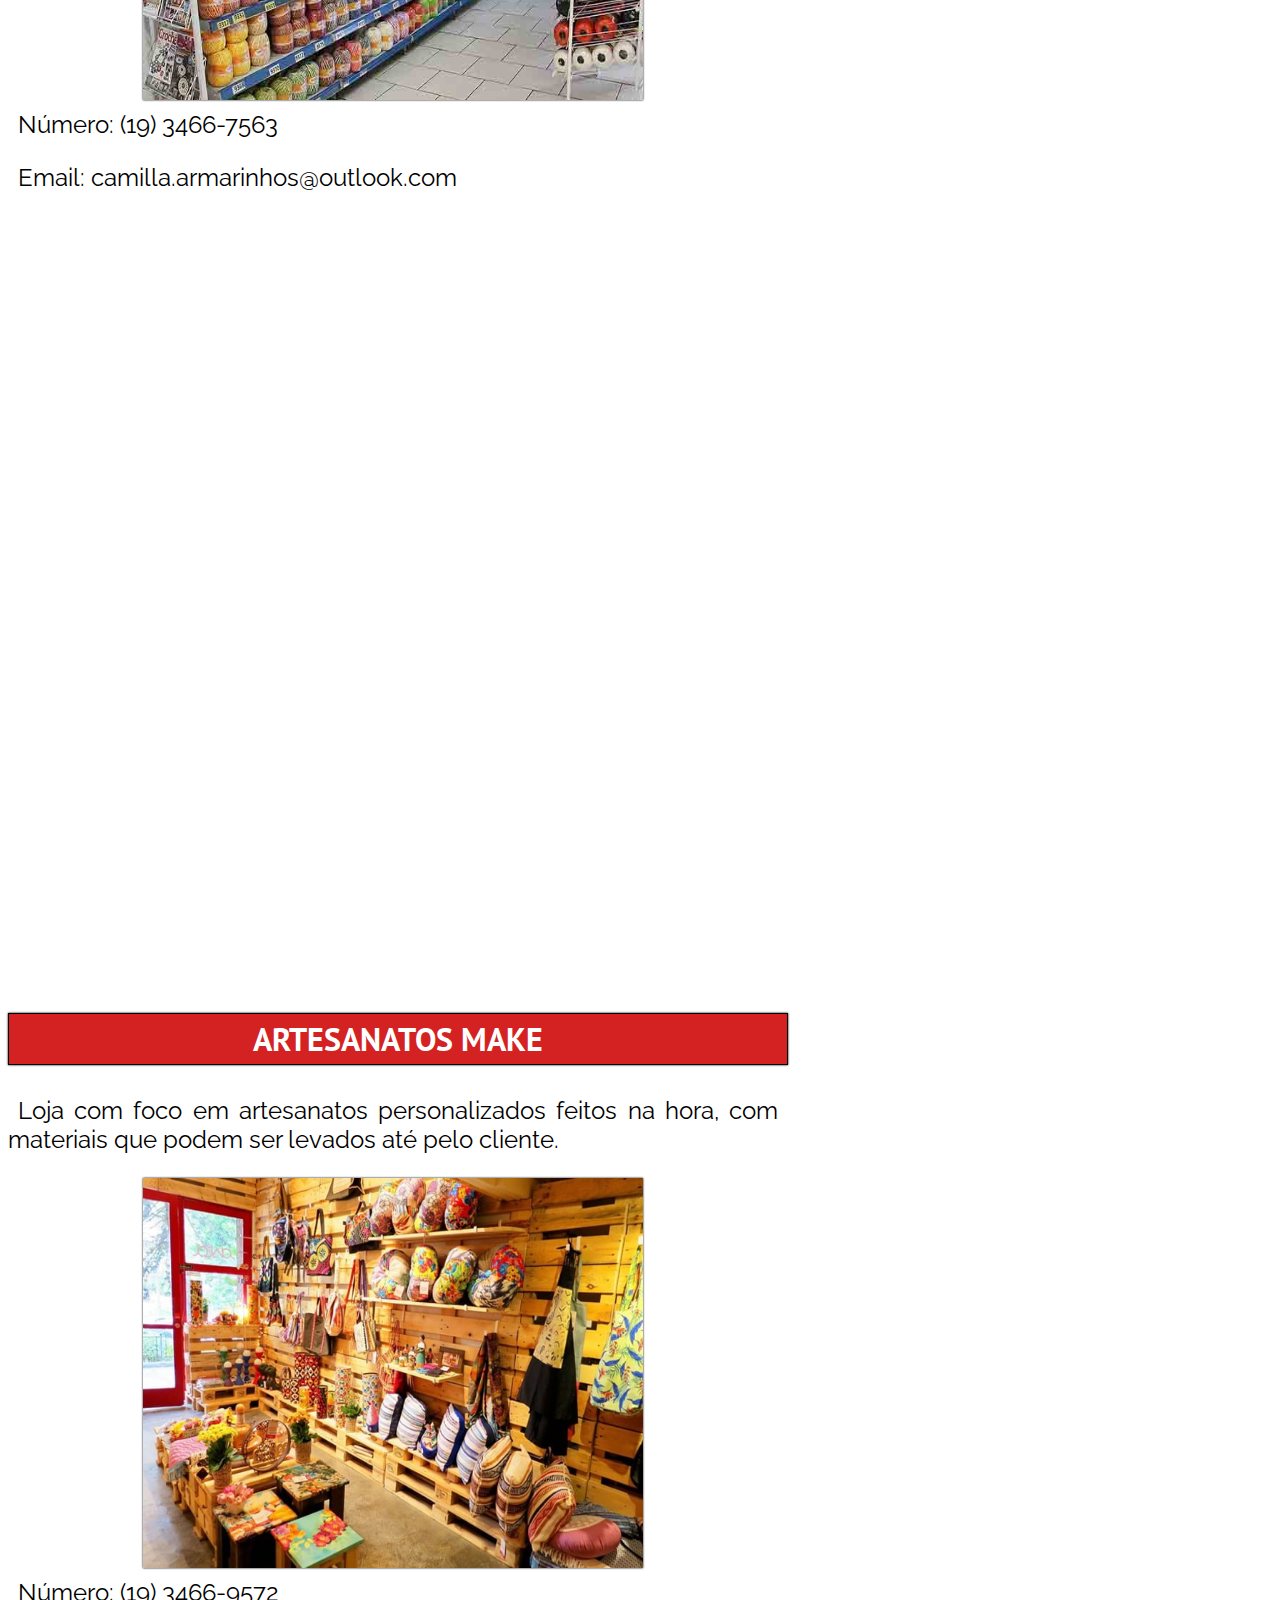
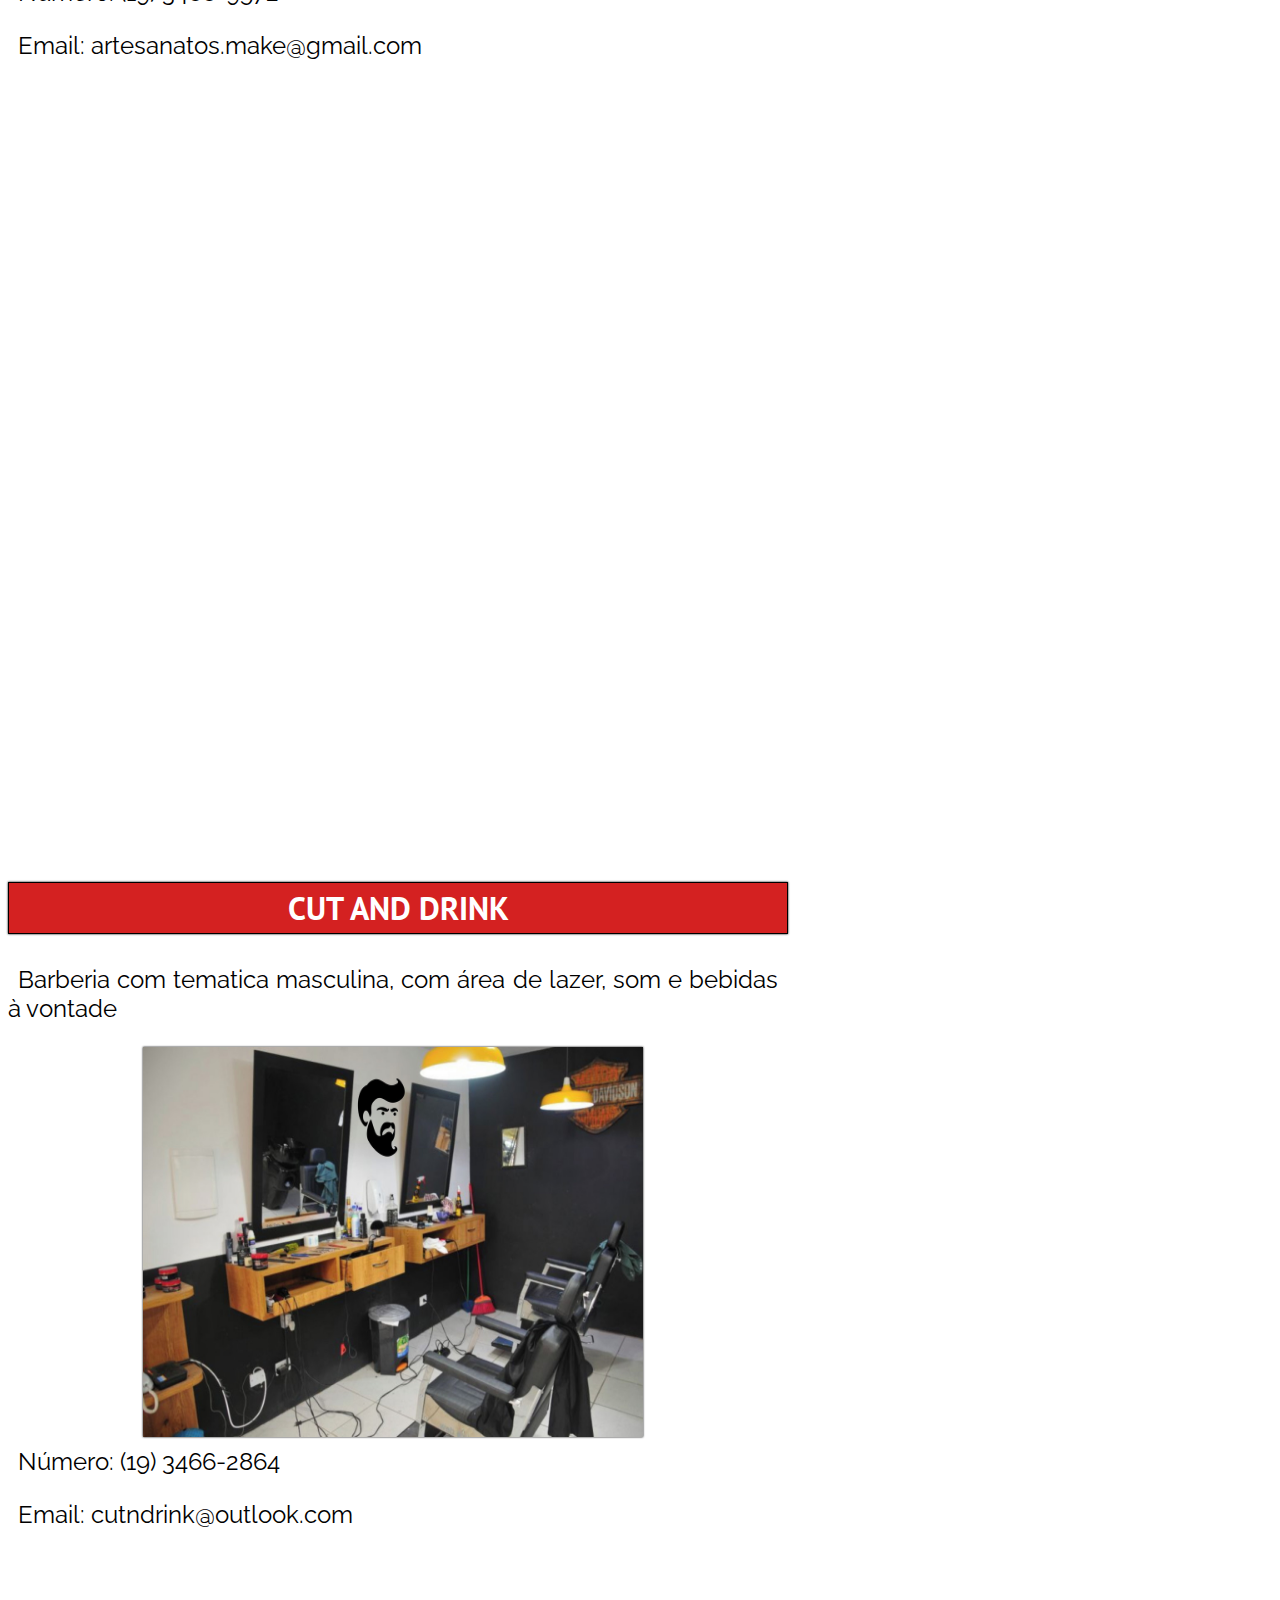
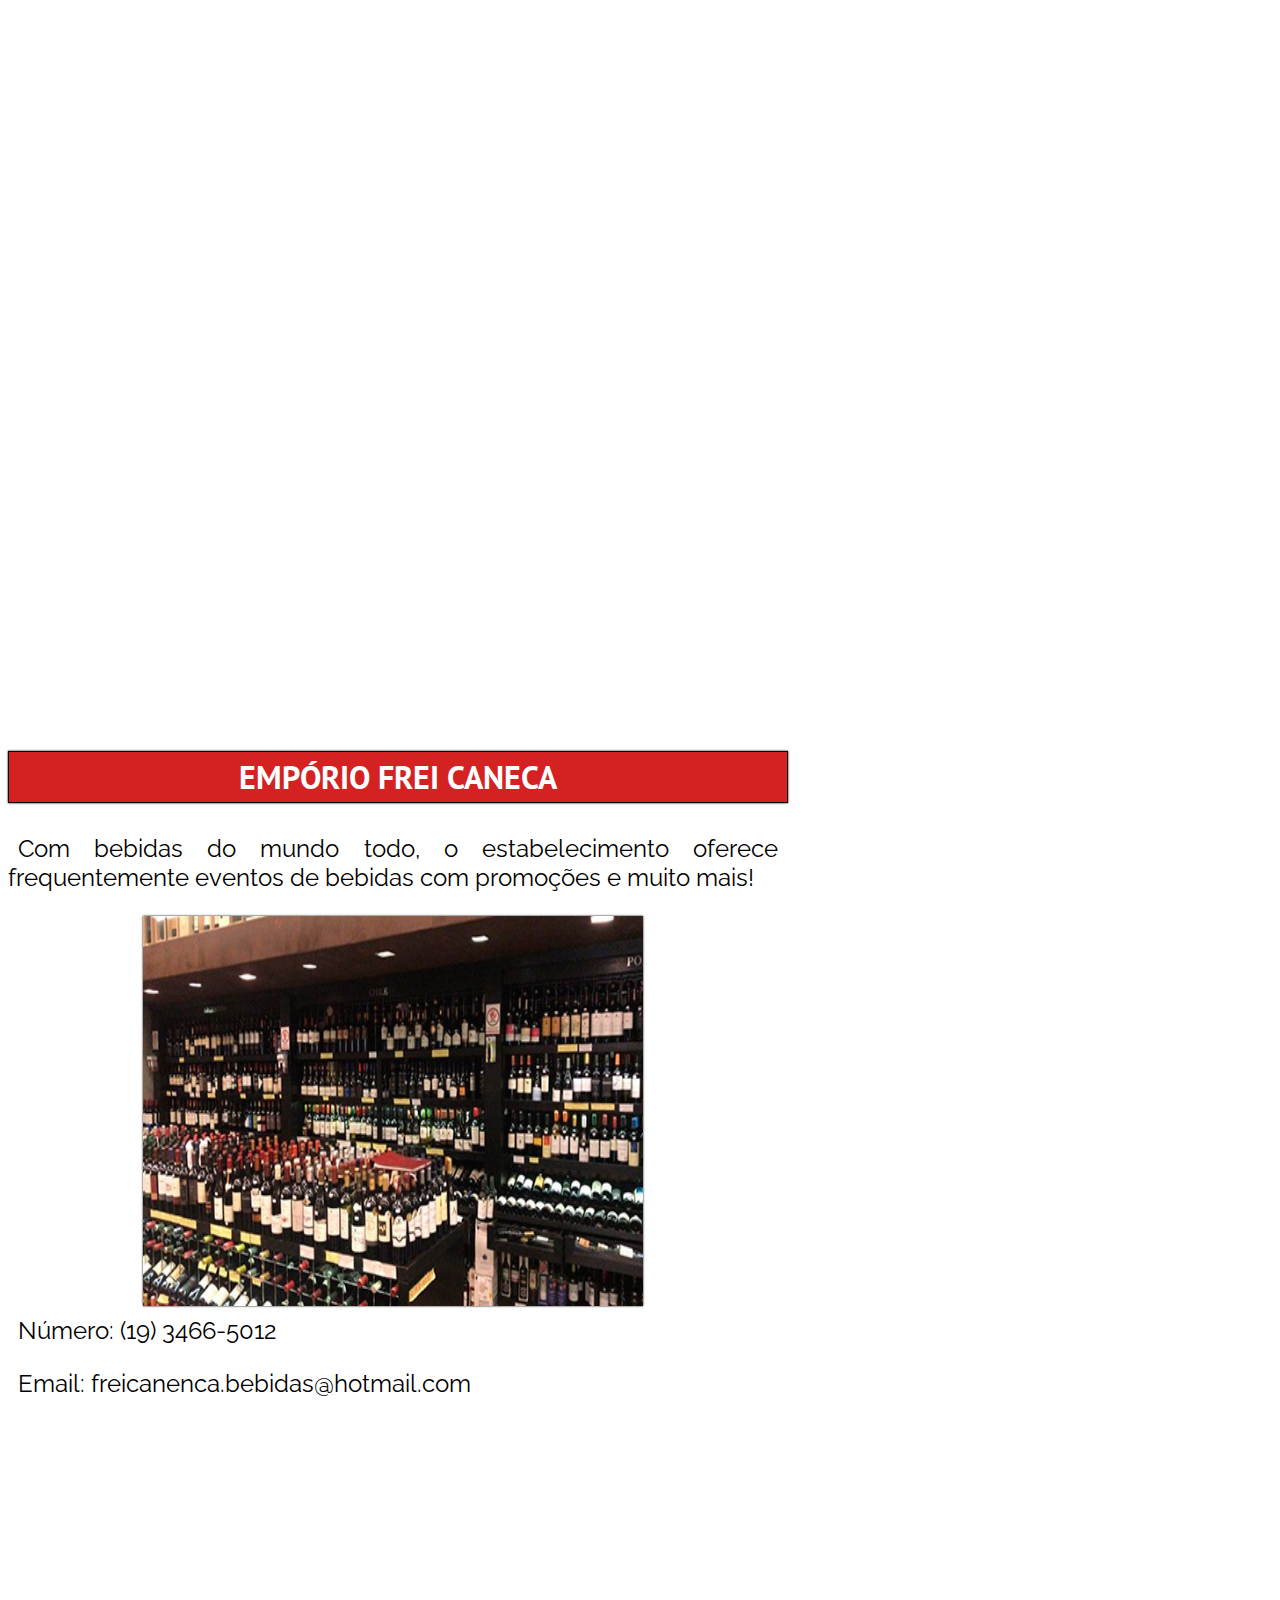
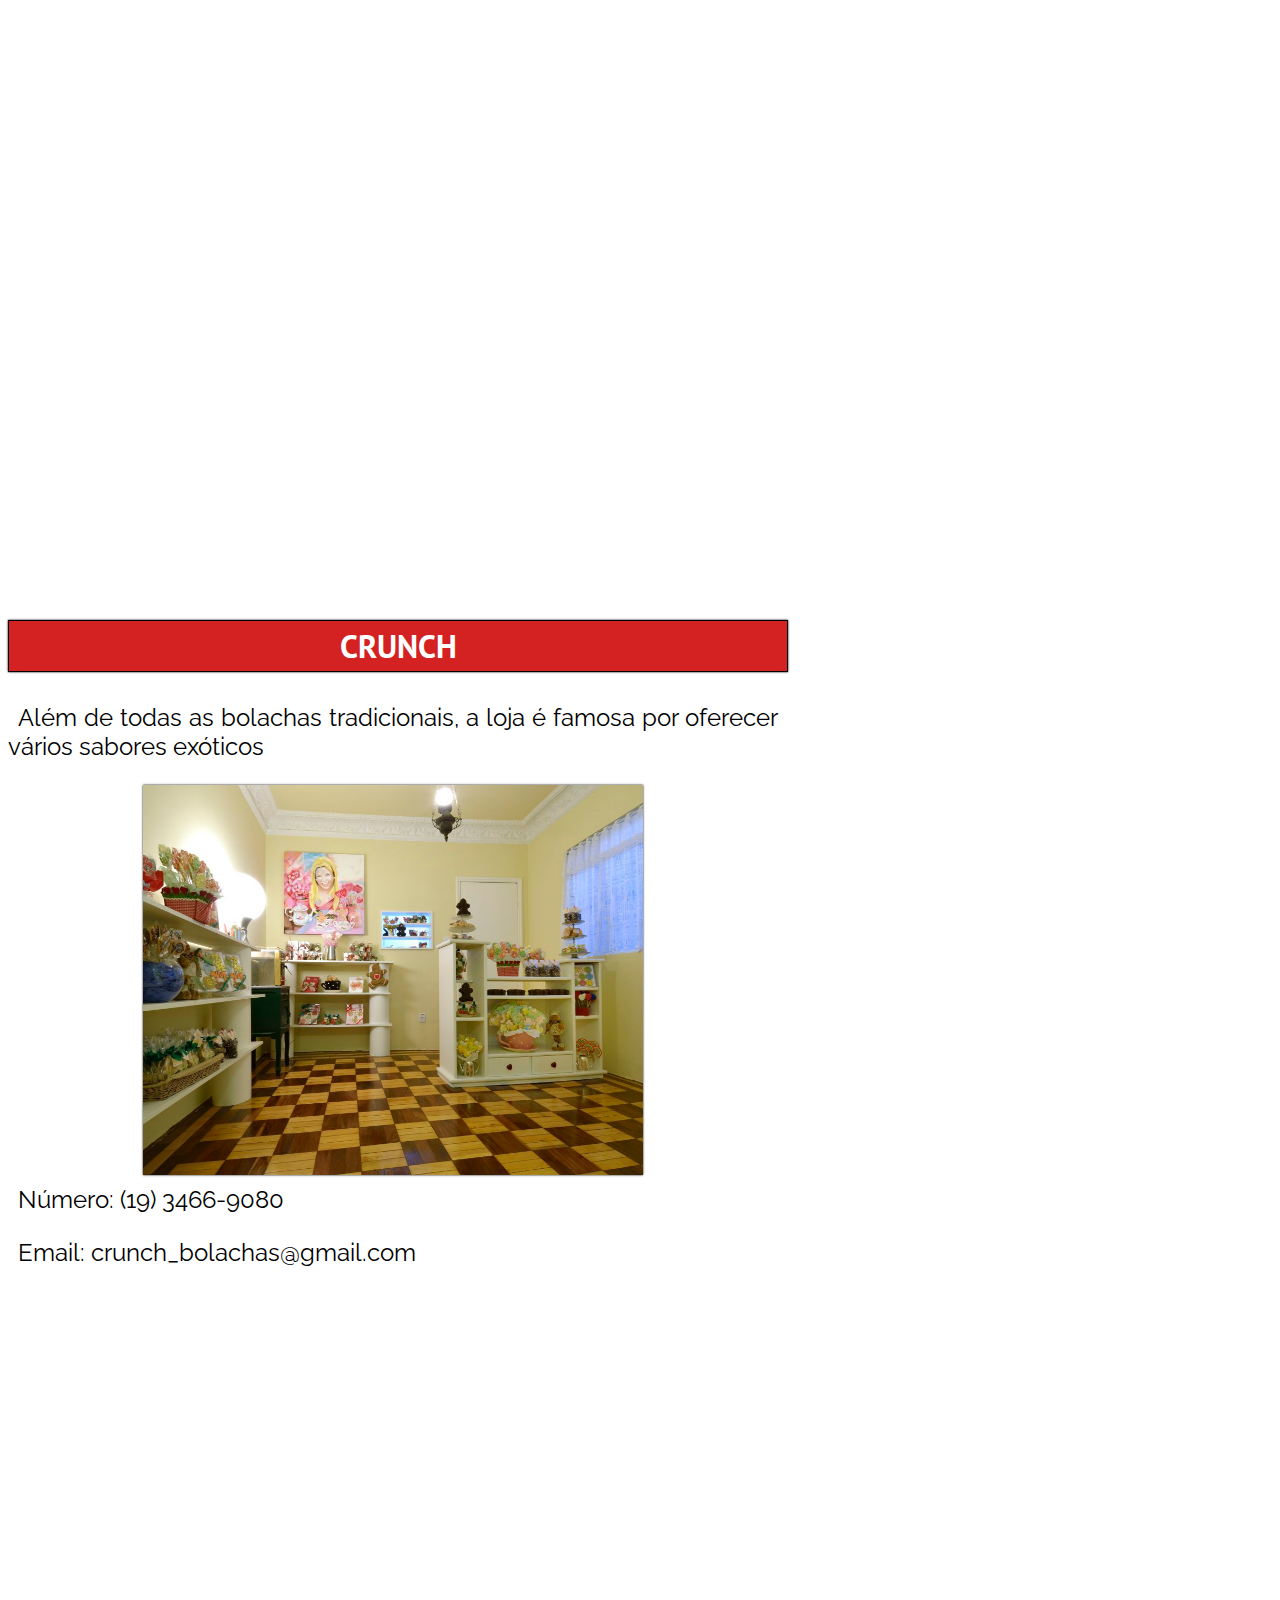
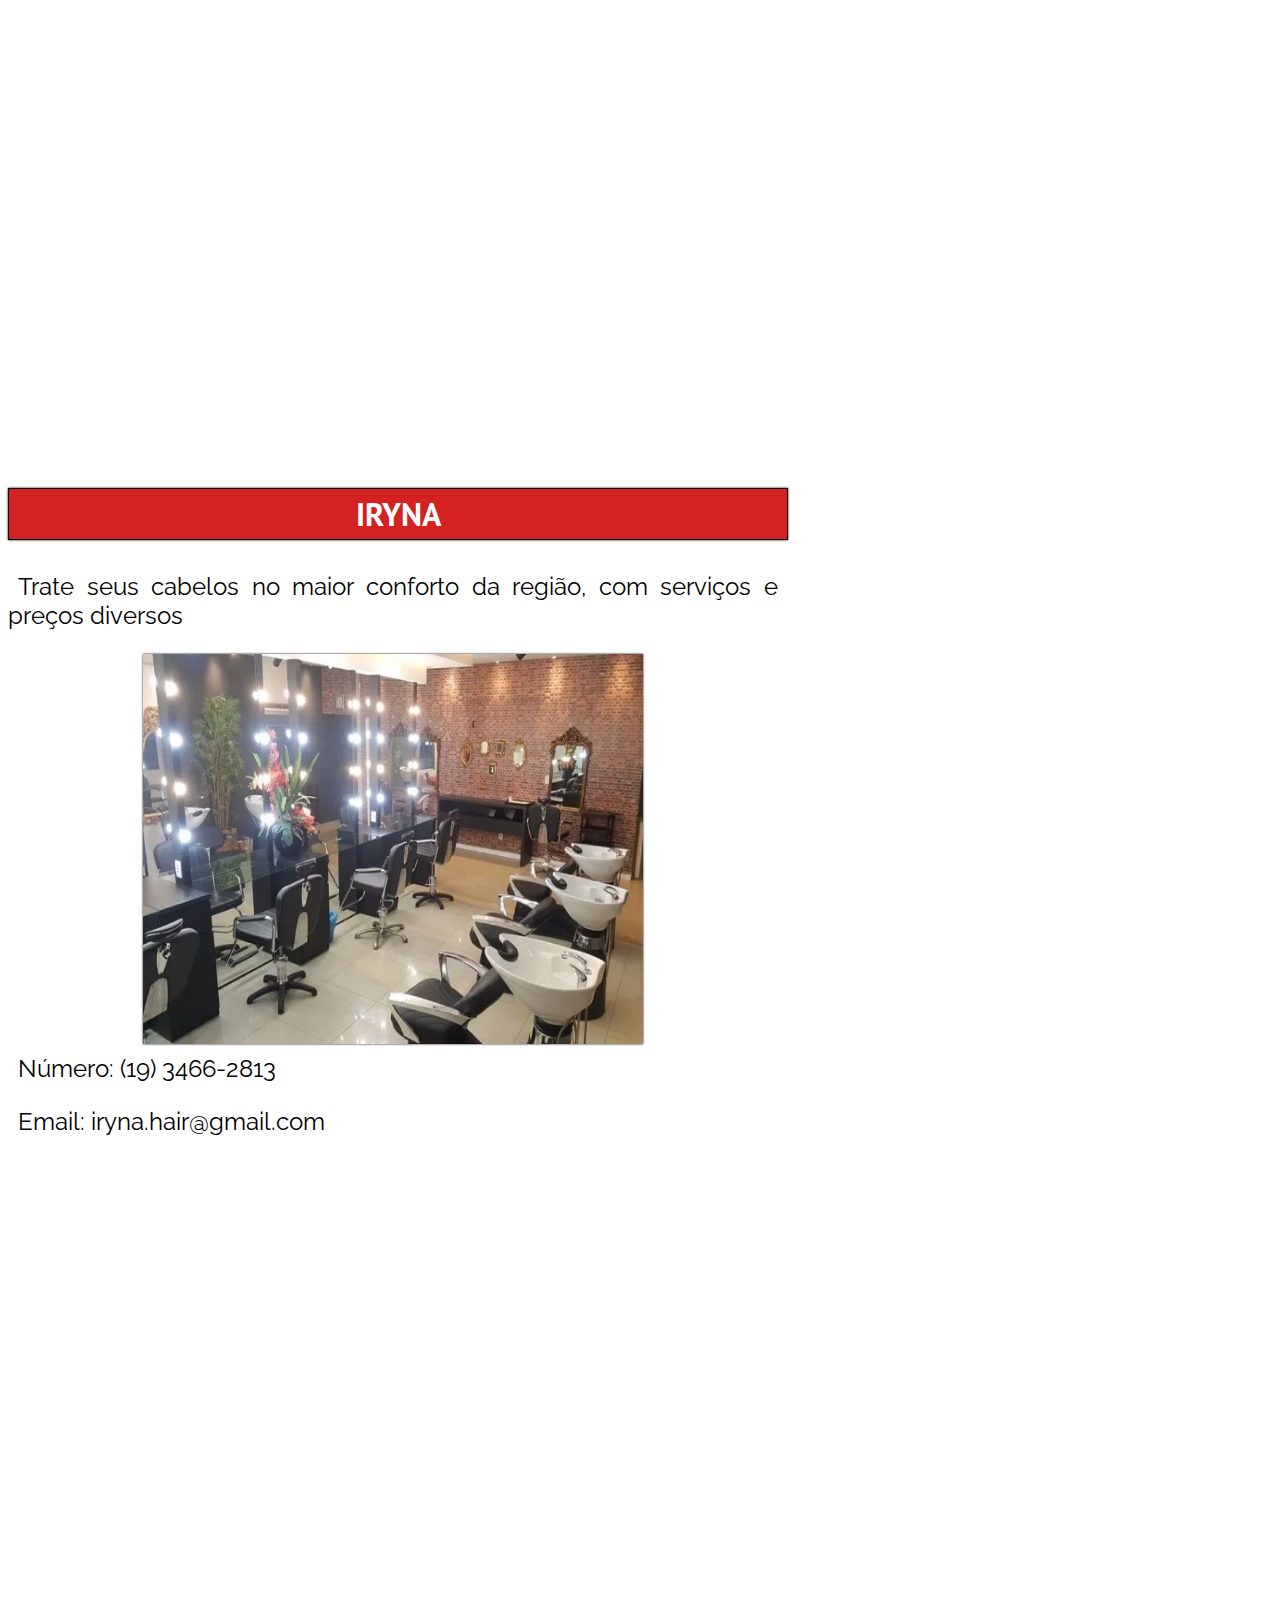
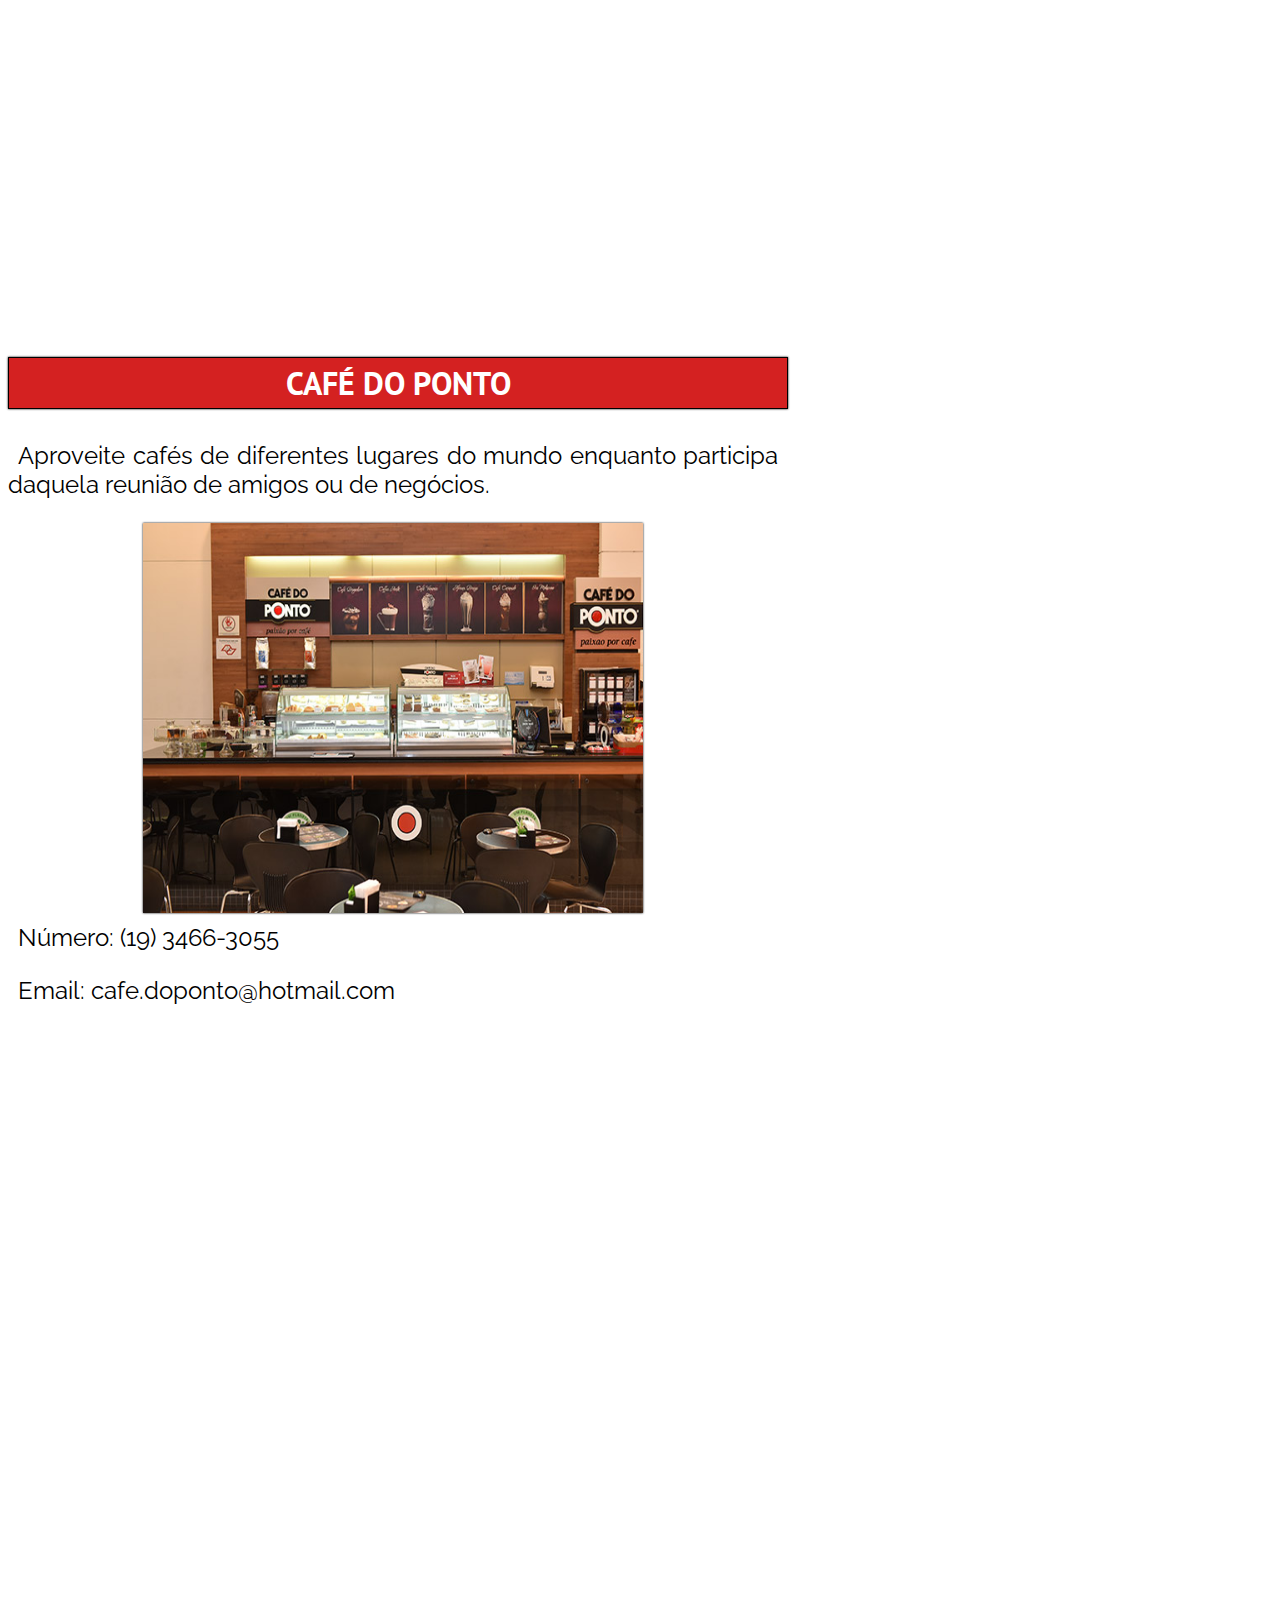
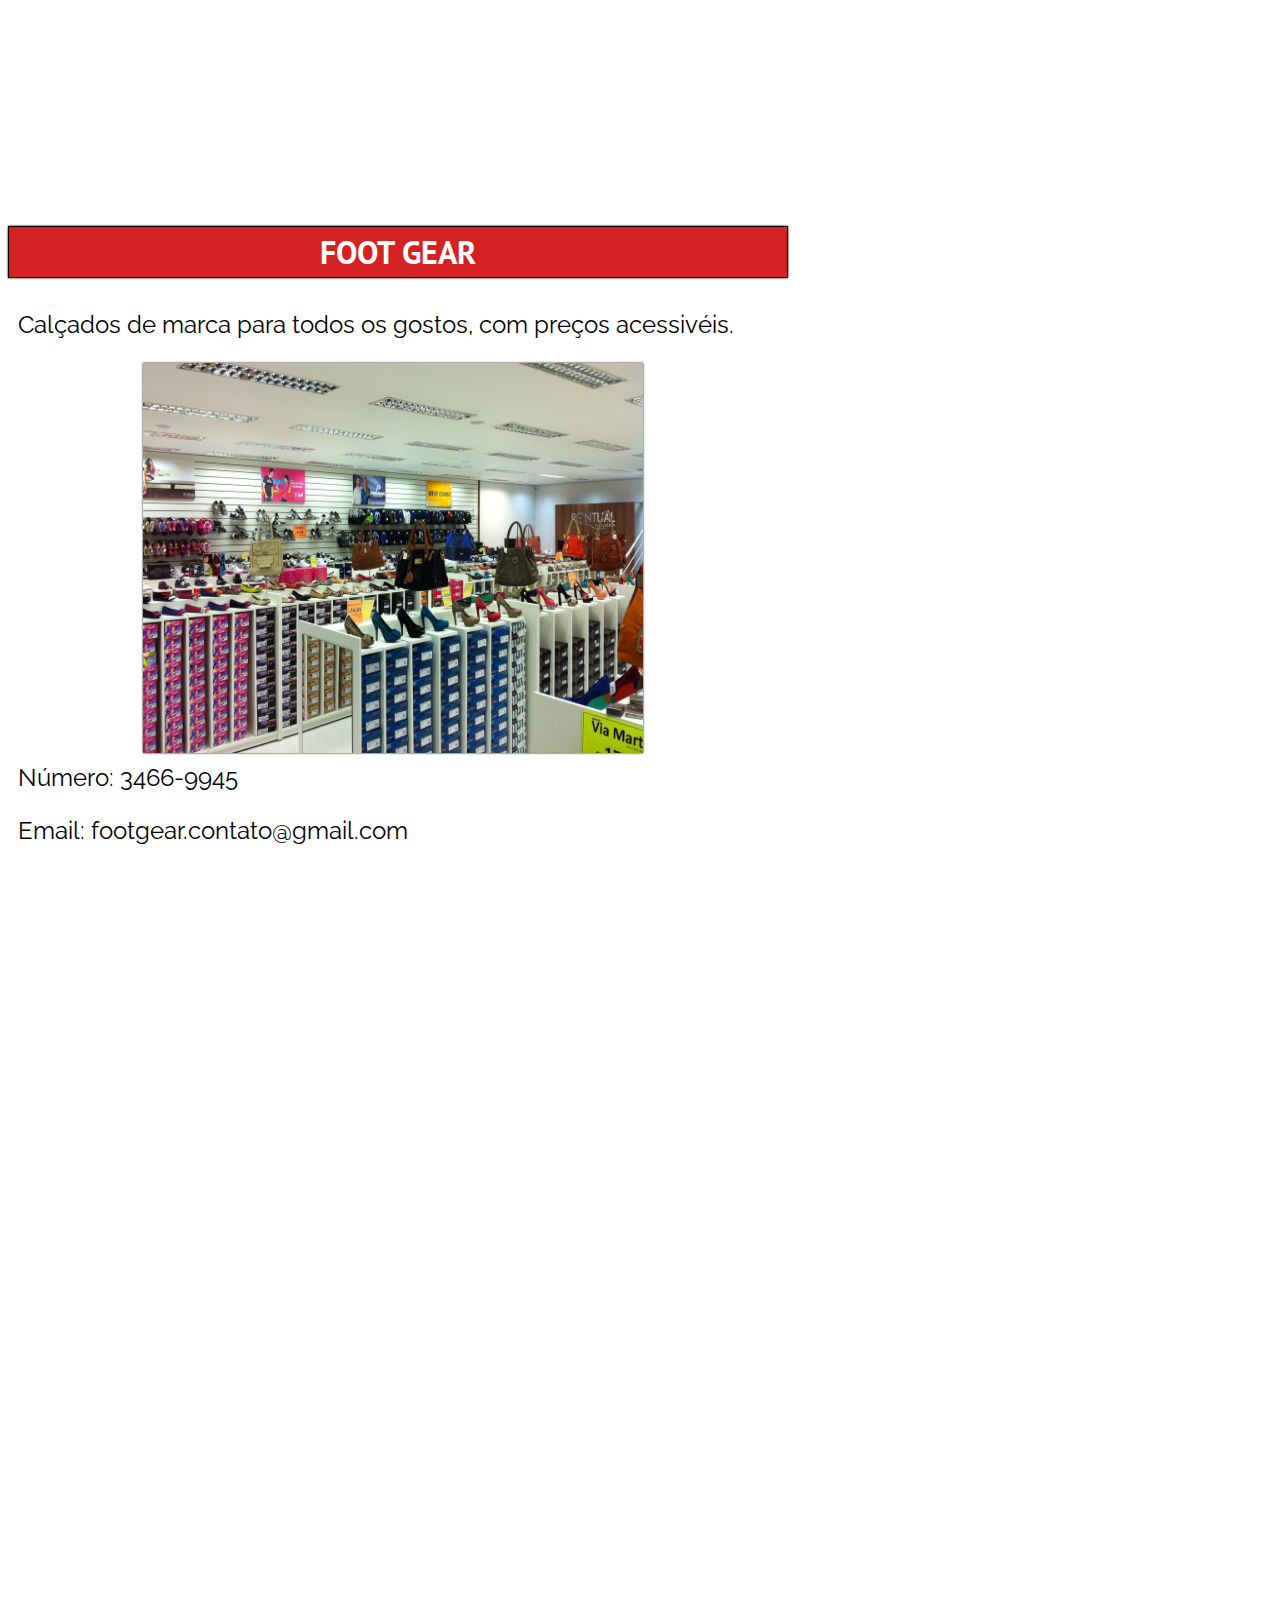
<file: doc-lojas.html>
<!DOCTYPE html>
<html lang="ptbr">
<head>
	<title> Mercado Municipal de Americana </title>
	<link rel="stylesheet" type="text/css" href="_css/doc-lojas.css">
	<meta charset="utf-8">	
</head>
<body>
	<article>

	<h1> CONHEÇA NOSSAS LOJAS </h1>

	<p> Clique em algum dos botões à esquerda para conferir as lojas de cada setor. </p>

	<img src="_imagens/main-mercado.jpg">

	</article>
	<article id="acougue-prime">
		<h1> AÇOUGUE PRIME </h1>

		<p> Referência da região quando o assunto é carne, famosa franquia de açougues no estado, também presente no Mercado de Americana. </p>

		<img src="_imagens/logo_acougue.png">

		<p> Número: (19) 3466-1111 </p>
		<p> Email: acougueprime@gmail.com </p>
	</article>

	<article id="aquario">
		<h1> AQUÁRIOS ATLANTIS </h1>

		<p>Loja especializada em aquários para peixes de porte pequenos até médio, há mais de 10 anos no mercado. </p>

		<img src="_imagens/aquario.jpg">

		<p>Número: (19) 3466-2902 </p>
		<p>Email: atlantis.contato@hotmail.com </p>
	</article>

	<article id="armarinho">
		<h1> ARMARINHOS CAMILLE </h1>

		<p> Tradicional loja de armarinhos, especializada na produção de costuras sob demanda, muito conhecida pelo seus preços baixos </p>

		<img src="_imagens/armarinho.jpg">

		<p>Número: (19) 3466-7563 </p>
		<p>Email: camilla.armarinhos@outlook.com</p>
	</article>

	<article id="artesanatos">
		<h1> ARTESANATOS MAKE </h1>

		<p> Loja com foco em artesanatos personalizados feitos na hora, com materiais que podem ser levados até pelo cliente. </p>

		<img src="_imagens/artesanato.jpg">

		<p>Número: (19) 3466-9572 </p>
		<p>Email: artesanatos.make@gmail.com</p>
	</article>

	<article id="barbearia">
		<h1> CUT AND DRINK </h1>

		<p> Barberia com tematica masculina, com área de lazer, som e bebidas à vontade </p>

		<img src="_imagens/barbearia.jpg">

		<p>Número: (19) 3466-2864</p>
		<p>Email: cutndrink@outlook.com</p>
	</article>

	<article id="bebidas">
		<h1> EMPÓRIO FREI CANECA </h1>

		<p> Com bebidas do mundo todo, o estabelecimento oferece frequentemente eventos de bebidas com promoções e muito mais! </p>

		<img src="_imagens/bebidas.jpg">

		<p>Número: (19) 3466-5012</p>
		<p>Email: freicanenca.bebidas@hotmail.com</p>
	</article>

	<article id="bolachas">
		<h1> CRUNCH </h1>

		<p> Além de todas as bolachas tradicionais, a loja é famosa por oferecer vários sabores exóticos </p>

		<img src="_imagens/bolachas.jpg">

		<p>Número: (19) 3466-9080 </p>
		<p>Email: crunch_bolachas@gmail.com </p>
	</article>

	<article id="cabeleireiro">
		<h1> IRYNA </h1>

		<p> Trate seus cabelos no maior conforto da região, com serviços e preços diversos </p>

		<img src="_imagens/cabeleleiro.jpg">

		<p>Número: (19) 3466-2813</p>
		<p>Email: iryna.hair@gmail.com</p>
	</article>

	<article id="cafe">
		<h1> CAFÉ DO PONTO </h1>

		<p> Aproveite cafés de diferentes lugares do mundo enquanto participa daquela reunião de amigos ou de negócios. </p>

		<img src="_imagens/cafe.jpg">

		<p>Número: (19) 3466-3055 </p>
		<p>Email: cafe.doponto@hotmail.com</p>
	</article>

	<article id="calçados">
		<h1> FOOT GEAR </h1>

		<p> Calçados de marca para todos os gostos, com preços acessivéis. </p>

		<img src="_imagens/calcados.jpg">

		<p>Número: 3466-9945 </p>
		<p>Email: footgear.contato@gmail.com</p>
	</article>

	<article id="cereais">
		<h1> REI DOS CEREAIS </h1>

		<p> Cereais de vários tipos, de fitness até extra açucarado, todos com preços pequenos. </p>

		<img src="_imagens/cereais.jpg">

		<p>Número: (19) 3466-9452</p>
		<p>Email: reidoscereais.contato@hotmail.com</p>
	</article>

	<article id="chapelaria">
		<h1> A ESQUINA </h1>

		<p> A loja possui os chapéis vintage mais usados da atualidade, além de oferecer ao cliente a personalização do seu chapéu. </p>

		<img src="_imagens/chapelaria.jpg">

		<p>Números: (19) 3466-9032 </p>
		<p>Email: aesquina.chapelaria@outlook.com</p>
	</article>

	<article id="confeccao">
		<h1> DIAMANTE </h1>

		<p> O estabelecimento trabalha com todo tipo de tecido e encomenda, além de oferecer locação. </p>

		<img src="_imagens/confeccao.jpg">

		<p>Número: (19) 3466-2018</p>
		<p>Email: diamante.confeccoes@gmail.com</p>
	</article>

	<article id="congelados">
		<h1> EISMANN </h1>

		<p> Loja especializada em produtos congelados, franquia espalhada por todo Brasil, agora em Americana </p>

		<img src="_imagens/congelados.jpg">

		<p>Número: (19) 3466-2054</p>
		<p>Email: eismann.contato@gmail.com</p>
	</article>

	<article id="cosmeticos">
		<h1> THE BEAUTY BOX </h1>

		<p> Uma das maiores franquias de cosméticos do Brasil, oferece os mais váriados produtos existentes no mercado. </p>

		<img src="_imagens/cosmeticos.jpg">

		<p>Número: (19) 3466-3027</p>
		<p>Email: thebeautybox@outlook.com</p>
	</article>

	<article id="doces">
		<h1> CANDY ISLAND </h1>

		<p> Doceria mais conhecida do Brasil, famosa por iventar diversos doces gigantes </p>

		<img src="_imagens/doceria.jpg">

		<p>Número: (19) 3466-6634</p>
		<p>Email: candyisland.contato@outlook.com</p>
	</article>

	<article id="embalagens">
		<h1> PALÁCIO DAS SACOLAS </h1>

		<p> Maior produtora de embalagens sob demanda da região, atualmente localizada somente no Mercado de Americana </p>

		<img src="_imagens/embalagens.jpg">

		<p>Número: 3466-7457 </p>
		<p>Email: palaciodassacolas@gmail.com </p>
	</article>

	<article id="emporio">
		<h1> EMPÓRIO PRIME </h1>

		<p> Maior empório da cidade, com preços bem acessivéis. </p>

		<img src="_imagens/emporio.jpg">

		<p>Número: (19) 3466-8909 </p>
		<p>Email: emporioprime.contato@outlook.com </p>
	</article>

	<article id="especiarias">
		<h1> CASA DAS ESPECIARIAS </h1>

		<p> Oferecendo uma gama imensa de temperos e grãos, a Casa das Especiarias é a maior franquia do mercado no Brasil </p>

		<img src="_imagens/especiarias.jpg">

		<p>Número: (19) 3466-9890 </p>
		<p>Email: casadasespeciarias@hotmail.com</p>
	</article>

	<article id="farmacia">
		<h1> MORE HEALTH </h1>

		<p> Franquia mundial de farmácias, agora também em Americana, com planos e promoções mensais </p>

		<img src="_imagens/farmacia.jpg">

		<p>Número: (19) 3466-6234</p>
		<p>Email: morehealth@outlook.com</p>
	</article>

	<article id="frutas">
		<h1> EAT FRUIT </h1>

		<p> Como o nome sugere, a loja incentiva o consumo de frutas, visando uma qualidade de vida maior de seus clientes, sendo assim a loja não utiliza agrotóxicos em seus produtos </p>

		<img src="_imagens/frutas.jpg">

		<p>Número: (19) 3466-4312 </p>
		<p>Email: eatfruit.contato@gmail.com</p>
	</article>

	<article id="info">
		<h1> HIGH TECH </h1>

		<p> Franquia de informática mais velha do mercado, oferecendo também serviços de manutenção em aparelhos tecnológicos </p>

		<img src="_imagens/info.jpg">

		<p>Número: (19) 3466-0946</p>
		<p>Email: hightech.contato@hotmail.com</p>
	</article>

	<article id="lanchonete">
		<h1> LANCHONETE MAKITO </h1>

		<p> Lanchonete tradicional da região de Americana, famosa pelos lanches gigantes que produz, podendo alimentar até 6 pessoas. </p>

		<img src="_imagens/lanchonete.jpg">

		<p>Número: (19) 3466-8329</p>
		<p>Email: makitolanches@gmail.com</p>
	</article>

	<article id="loteria">
		<h1> CAIXA </h1>

		<p> O mercado possui um estabelecimento da rede de loterias da Caixa, com seu famoso atendimento para pagar contas e fazer seus jogos com segurança e praticidade. </p>

		<img src="_imagens/loteria.jpg">

		<p>Número: (19) 3466-0021</p>
		<p>Email: caixa.contato@hotmail.com</p>
	</article>

	<article id="massas">
		<h1>PISSANI</h1>

		<p> Franquia renomada mundialmente por suas famosas massas gourmet, presente também no nosso Mercadão. </p>

		<img src="_imagens/massas.jpg">

		<p>Número: (19) 3466-0926</p>
		<p>Email: pissani.contato@outlook.com</p>
	</article>

	<article id="marcearia">
		<h1>BUOGINI</h1>

		<p>Estabelecimento especializado em customização de móveis e derivados.</p>

		<img src="_imagens/marcearia.jpg">

		<p>Número: (19) 3466-0247 </p>
		<p>Email: marcearia.buogini@hotmail.com </p>
	</article>

	<article id="organicos">
		<h1>TUTTO NATURAL</h1>

		<p>Orgânicos de maior qualidade da região, franquia está no mercado há 20 anos classificada como produtora do alimento mais saudável do país. </p>

		<img src="_imagens/organicos.jpg">

		<p>Número: (19) 3466-1801</p>
		<p>Email: tuttonatural.contato@gmail.com</p>
	</article>

	<article id="peixaria">
		<h1> GOLD FISH</h1>

		<p>Franquia de peixaria que era originalmente um grupo de pesca, após o sucesso da qualidade de seus peixes, começaram sua rede de lojas por todo o estado. </p>

		<img src="_imagens/peixaria.jpg">

		<p>Número: (19) 3466-8172</p>
		<p>Email: goldfish.pesca@gmail.com</p>
	</article>

	<article id="petshop">
		<h1>LATE SHOW</h1>

		<p>Franquia especializada no banho e tosa delivery de animais da região, a loja também oferece serviço de sócios, fornecendo descontos para os mesmos.</p>

		<img src="_imagens/petshop.jpg">

		<p>Número: (19) 3466-8165</p>
		<p>Email: lateshow.contato@outlook.com</p>
	</article>

	<article id="presentes">
		<h1>MISTERY BOX</h1>

		<p>Contendo lembranças para todas as datas comemorativas, a franquia especializada em presentes chega agora no Mercado Municipal de Americana.</p>

		<img src="_imagens/presentes.jpg">

		<p>Número: (19) 3466-2312</p>
		<p>Email: misterybox.presentes@hotmail.com</p>
	</article>

	<article id="relojoaria">
		<h1> STOPWATCH </h1>

		<p> Estabelecimento focado da venda de relógios importados. </p>

		<img src="_imagens/relogoaria.jpg">

		<p>Número: 3466-1132</p>
		<p>Email: stopwatch.contato@gmail.com</p>
	</article>

	<article id="restaurante">
		<h1> DONA MARIA </h1>

		<p> Franquia de restaurantes conhecida nacionalmente pelo seu self-service ilimitado, com comidas tipicas e exóticas. </p>

		<img src="_imagens/restaurante.jpg">

		<p>Número: (19) 3466-2235</p>
		<p>Email: donamaria.restaurantes@hotmail.com</p>
	</article>

	<article id="revistaria">
		<h1>PANORAMA</h1>

		<p>Maior rede de revistarias do Brasil, presente também no Mercado, fornece as mais variadas revistas, novas e antigas. </p>

		<img src="_imagens/revistaria.jpg">

		<p>Número: (19) 3466-2137</p>
		<p>Email: panorama.revistas@gmail.com</p>
	</article>

	<article id="sapataria">
		<h1>HERMES BOOTS</h1>

		<p>Sapataria focada em customização de calçados, trazendo tecnologias novas do mercado para modelos antigos. </p>

		<img src="_imagens/sapataria.jpg">

		<p>Número: (19) 3466-1652</p>
		<p>Email: hermesboots.contato@hotmail.com</p>
	</article>

	<article id="sm">
		<h1>MARCHE</h1>

		<p>Vinda do exterior, franquia especializada na produção de secos e molhados de culturas exteriores</p>

		<img src="_imagens/sm.jpg">

		<p>Números: (19) 3466-3458</p>
		<p>Email: marche.contato@outlook.com</p>
	</article>

	<article id="sorveteria">
		<h1> CHIQUINHO </h1>

		<p> Franquia mais famosa nacionalmente de sorvetes, com preços excelentes assim como a qualidade de seus sorvetes. </p>

		<img src="_imagens/sorveteria.jpg">

		<p>Número: (19) 3466-5476</p>
		<p>Email: chiquinho.contato@gmail.com</p>
	</article>

	<article id="tabacaria">
		<h1>SOUL</h1>

		<p>Estabelecimento fornece diversos produtos relacionados ao fumo, além de decorações exóticas.</p>

		<img src="_imagens/tabacaria.jpg">

		<p>Número: (19) 3466-4437</p>
		<p>Email: soul.tabacaria@gmail.com</p>
	</article>

	<article id="vestuario">
		<h1> RED DRESS </h1>

		<p> Locação, encomenda e compra de roupas sob medida. </p>

		<img src="_imagens/vestuario.jpg">

		<p>Número: (19) 3466-2764</p>
		<p>Email: redress.vestuario@outlook.com</p>
	</article>
</body>
</html>
</file>
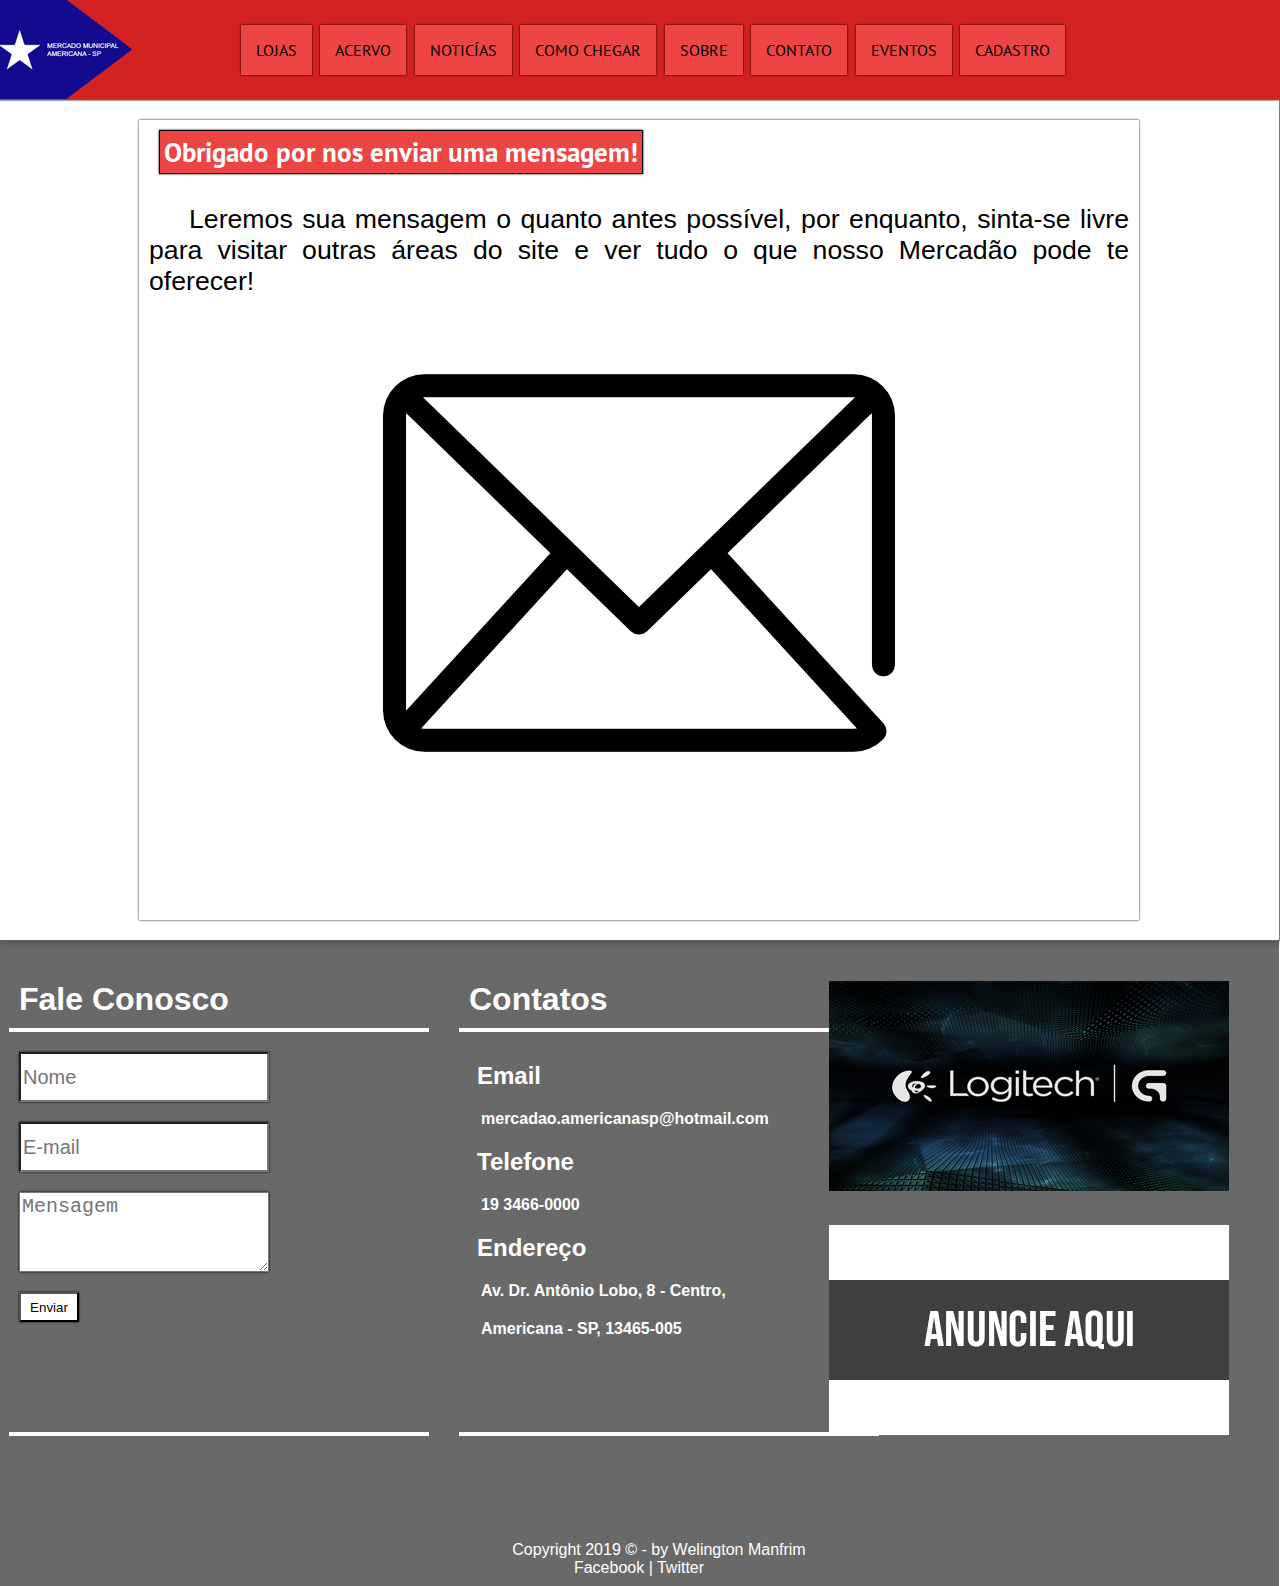
<file: enviado.html>
<!DOCTYPE html5>
<html lang="pt-br">
<head>
	<title>Mercado Municipal de Americana</title>
	<meta charset="UTF-8">
	<link rel="stylesheet" type="text/css" href="_css/estilo.css">
	<link rel="stylesheet" type="text/css" href="_css/slide.css">
	<link rel="stylesheet" type="text/css" href="_css/noticias.css">
	<link rel="stylesheet" type="text/css" href="_css/contato.css">
	<link rel="stylesheet" type="text/css" href="_css/cadastro.css">
	<link rel="stylesheet" type="text/css" href="_css/enviado.css">
	<link rel="icon" href="_imagens/logo.ico" type="image/x-icon" />
	<link rel="shortcut icon" href="_imagens/logo.ico" type="image/x-icon" />    
</head>
<body>
<div id="interface">
	<header id="cabecalho">
		<figure id="logo">
			<a href="index.html"><img src="_imagens/logo.png"></a>
		</figure>	
		<nav id="menu">
			<ul>
				<li><a href="lojas.html">Lojas</a></li>
				<li><a href="acervo.html">Acervo</a></li>
				<li><a href="noticias.html">Noticías</a></li>
				<li><a href="como-chegar.html">Como chegar</a></li>
				<li><a href="sobre.html">Sobre</a></li>
				<li><a href="contato.html">Contato</a></li>
				<li><a href="eventos.html">Eventos</a></li>
				<li><a href="cadastro.html">Cadastro</a></li>
			</ul>
		</nav>
	</header>

	<article id="enviado">
	
	<h1> Obrigado por nos enviar uma mensagem! </h1>

	<p> Leremos sua mensagem o quanto antes possível, por enquanto, sinta-se livre para visitar outras áreas do site e ver tudo o que nosso Mercadão pode te oferecer!</p>

	<img src="_imagens/email.png">

	</article>

	<footer id="rodape">
		<section id="fale-conosco">
    	
        	<h1 id="titulo-fale">Fale Conosco</h1>
      		
      		<div id="form-holder">
		   		<form method="post" action="enviar.php">
		        	
		        	<div class="espaco">
		        	<label></label>
		            <input name="nomex" placeholder="Nome">
		            </div>

		            <div class="espaco">
		            <label></label>
		            <input name="email" type="email" placeholder="E-mail">
		            </div>

		            <div class="espaco">
		            <label></label>
		            <textarea name="msg" placeholder="Mensagem"></textarea>
		            </div>		  

		            <div id="botao-sub">
		            <button class="botao-submit" type="submit" name="submit">Enviar</button>
					</div>

		        </form>
        	</div>
    	</section>

    	
    	<aside id="contatos">    
    		<h1> Contatos </h1>   		  		
		    	<div id="bloco-contatos">
		    		<h2> Email </h2>
		    		<h4> mercadao.americanasp@hotmail.com</h4>
		    		<h2> Telefone </h2>
		    		<h4> 19 3466-0000 </h4>
		    		<h2> Endereço </h2>
		    		<h4> Av. Dr. Antônio Lobo, 8 - Centro, </h4> 
		    		<h4> Americana - SP, 13465-005 </h4>
		    	</div>
    	</aside>
    	<figure id="anuncio01">
    		<img src="_imagens/anuncio-logitech.png">
    	</figure>
    	<figure id="anuncio02">
    		<img src="_imagens/anuncie-aqui.png">
    	</figure>
		<p>Copyright 2019 &copy; - by Welington Manfrim <br/>
		<a href="https://www.facebook.com/Mercado-Municipal-237562232955245/" target="_blank">Facebook </a>| 
		<a href="https://twitter.com/EdenLothus" target="_blank">Twitter</a></p>
	</footer>
</div>
<body>
</html>
</file>
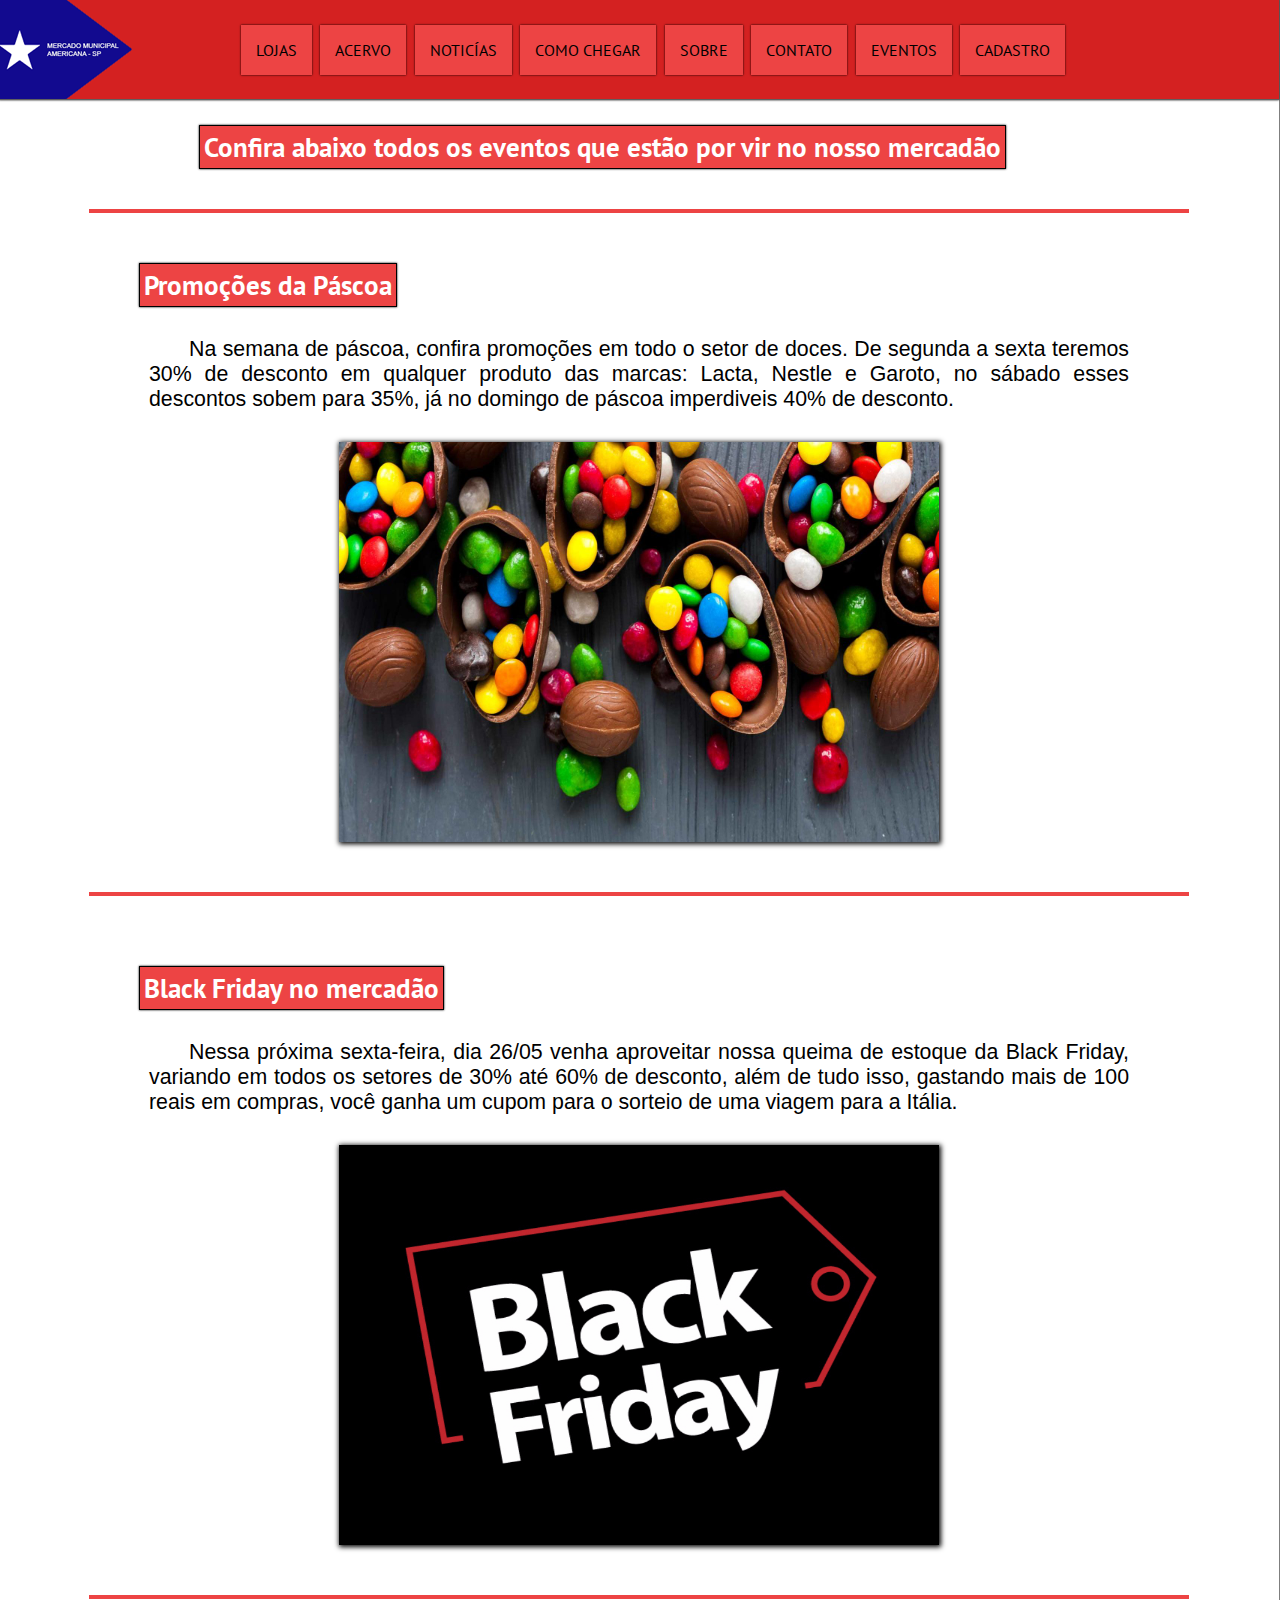
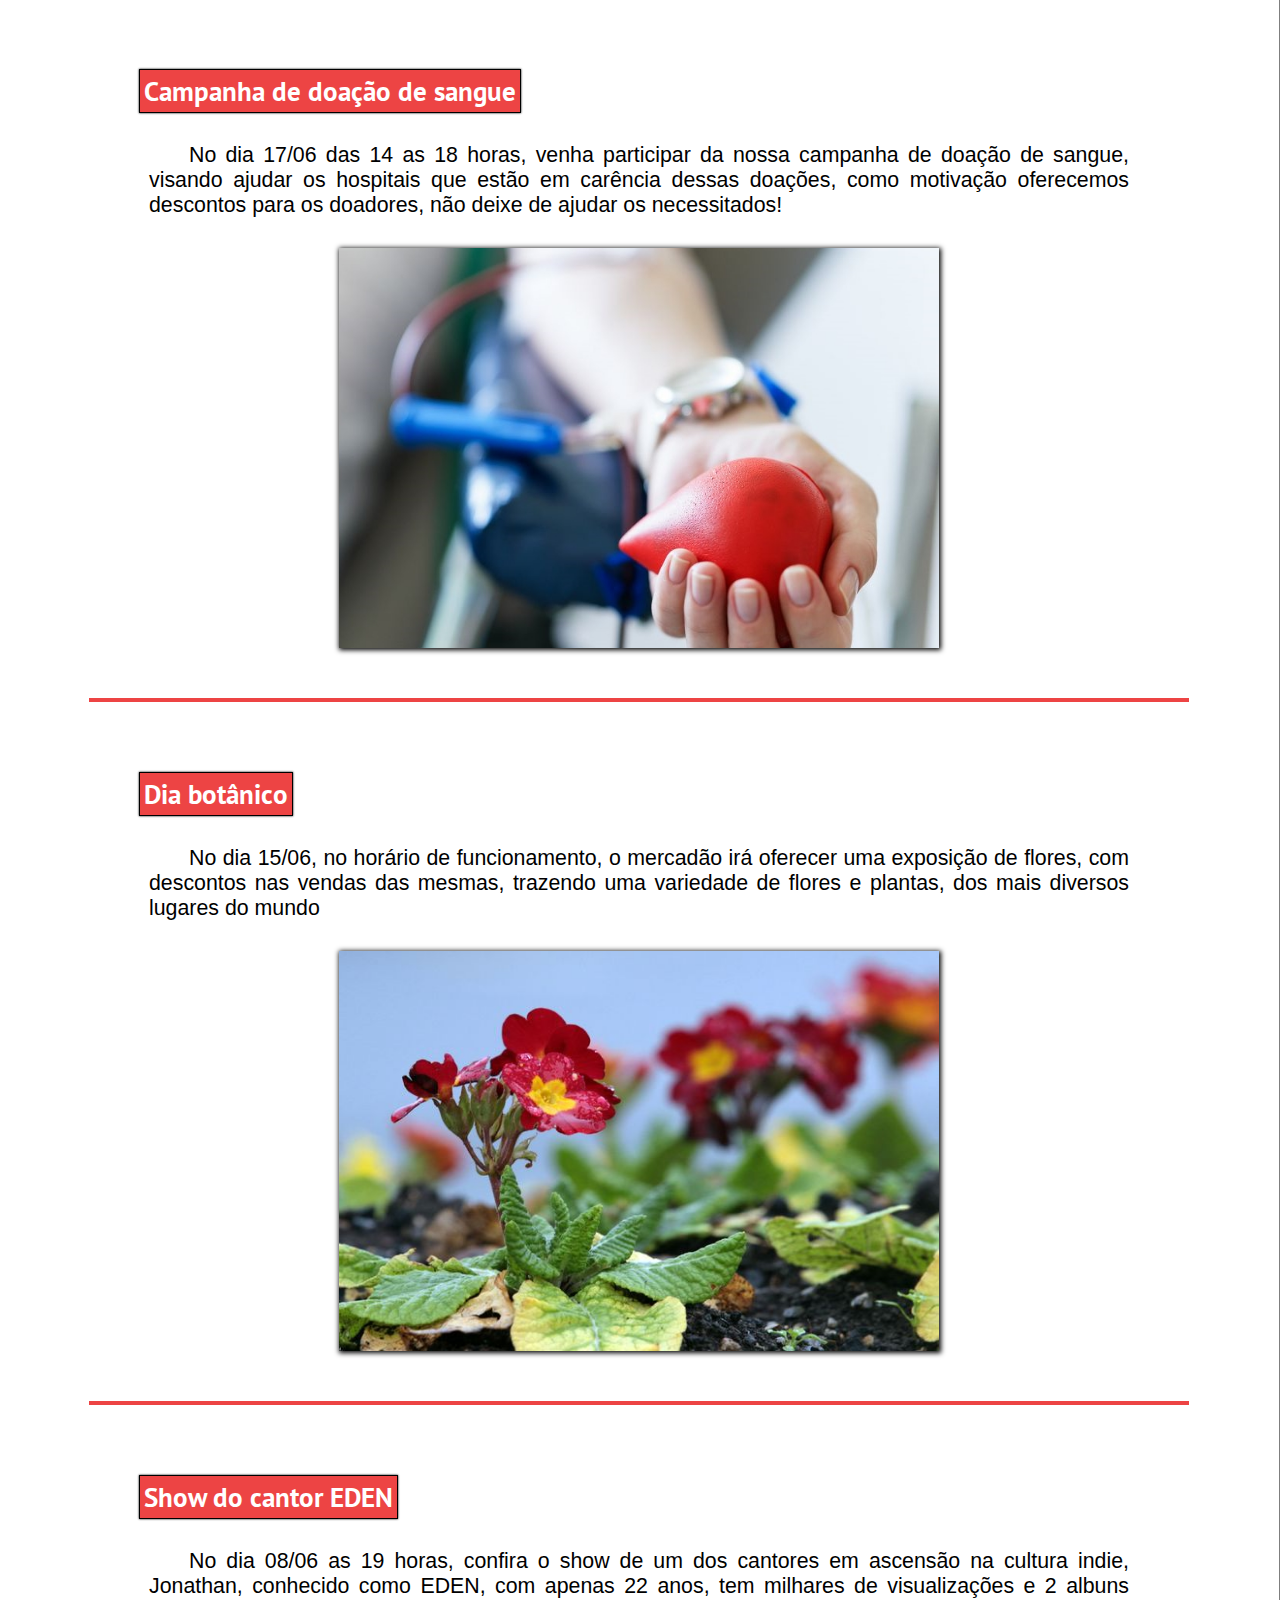
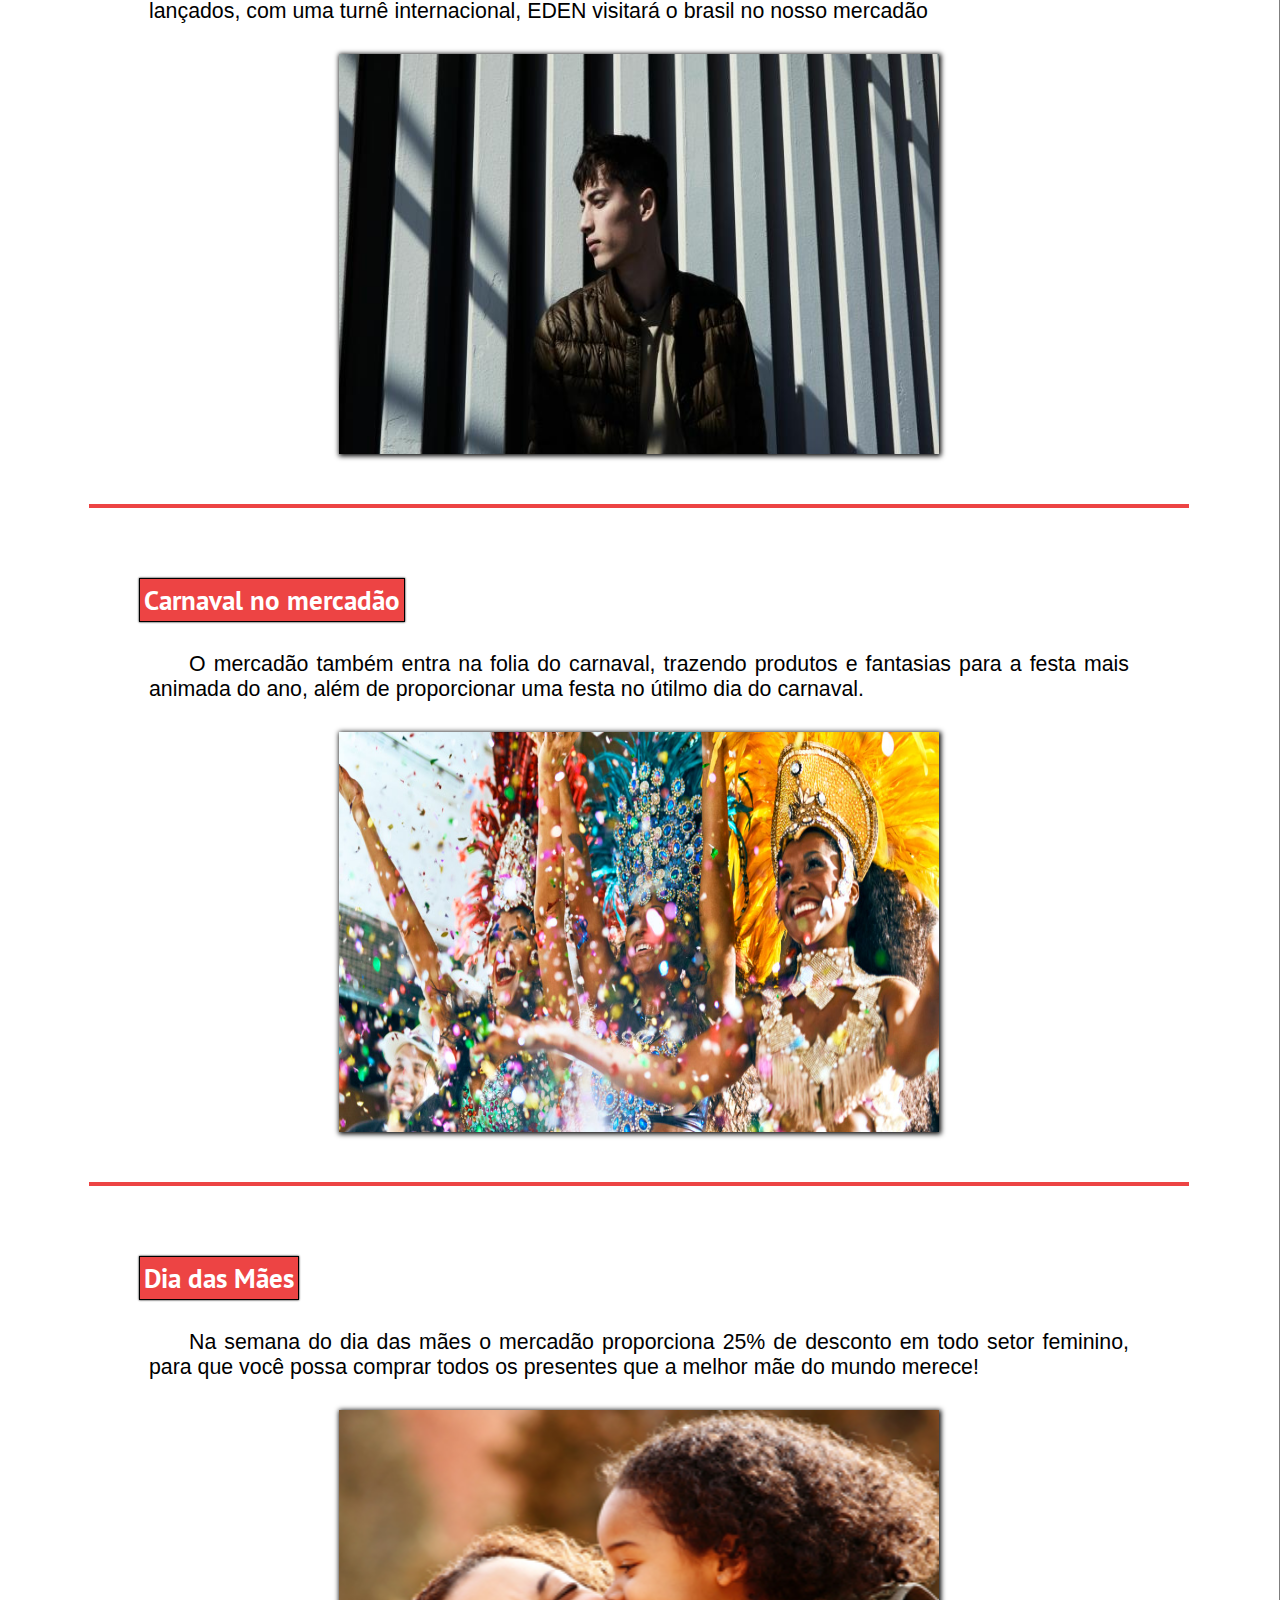
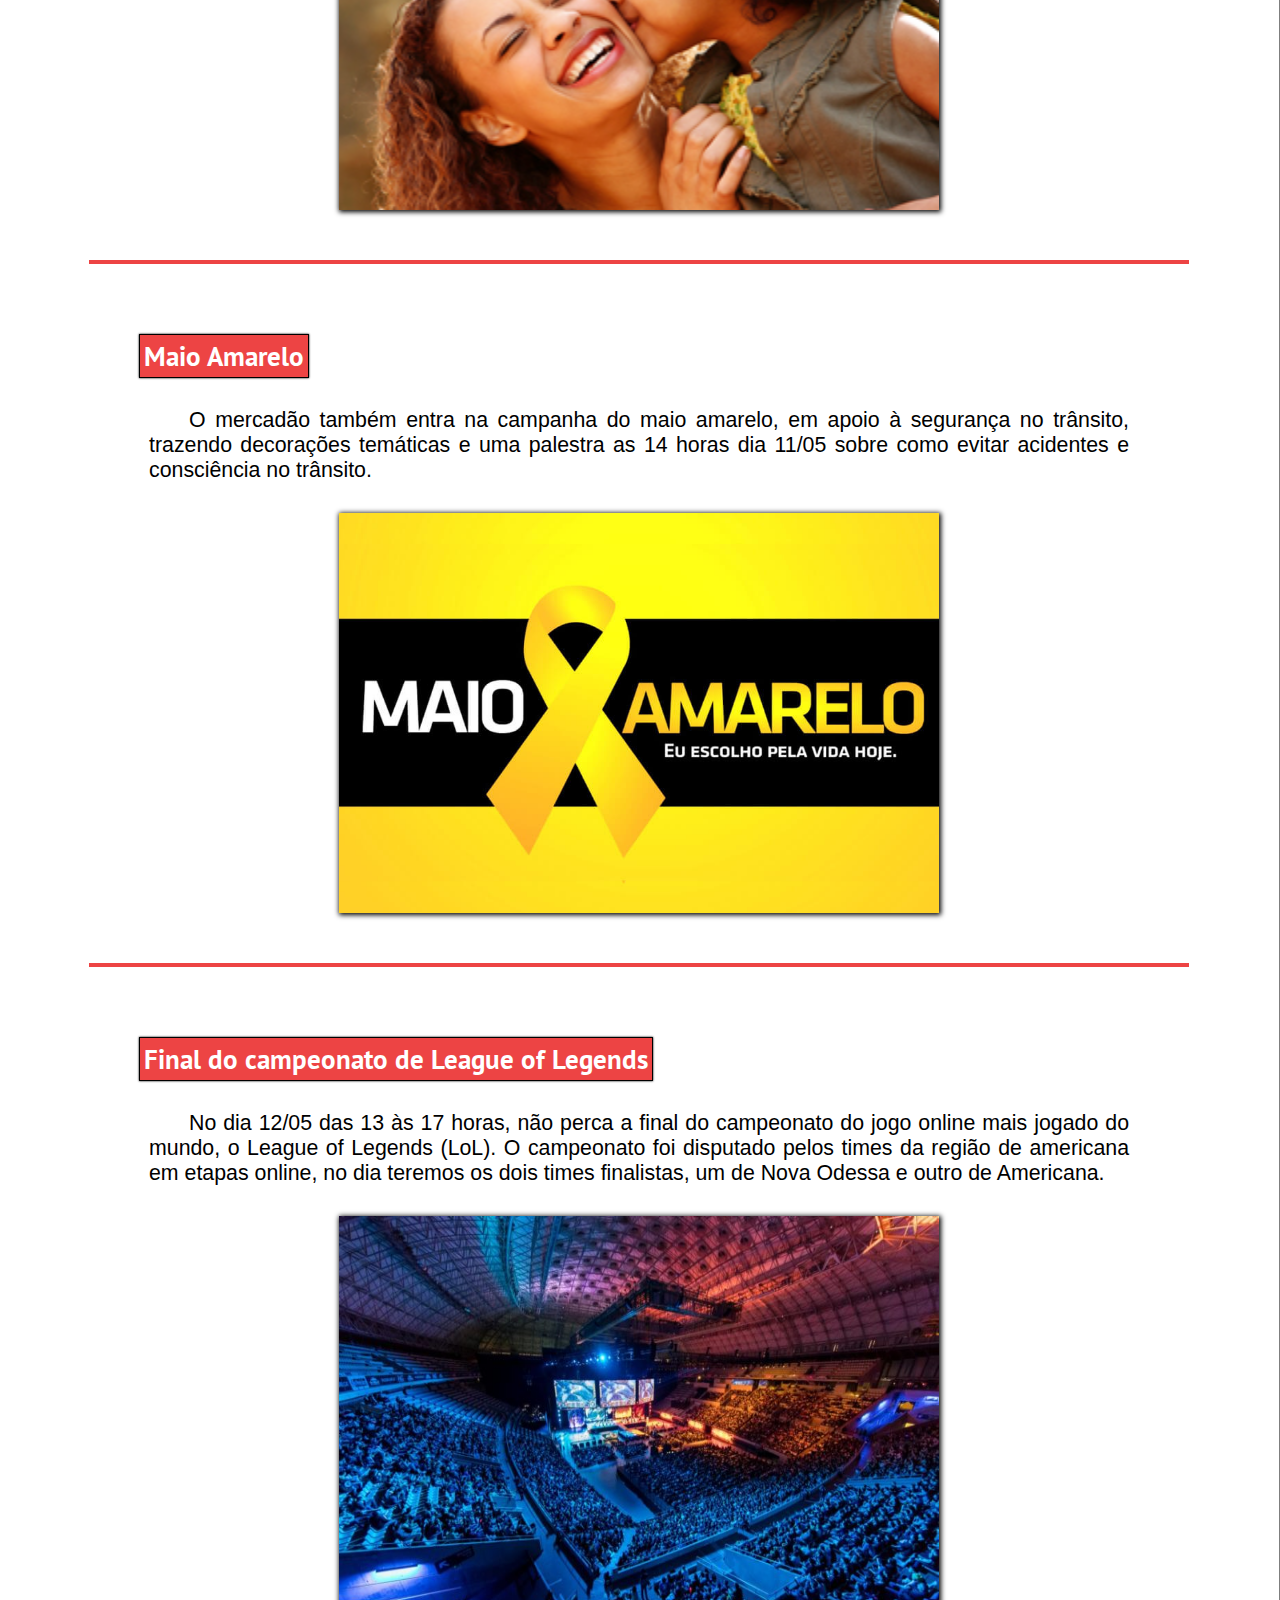
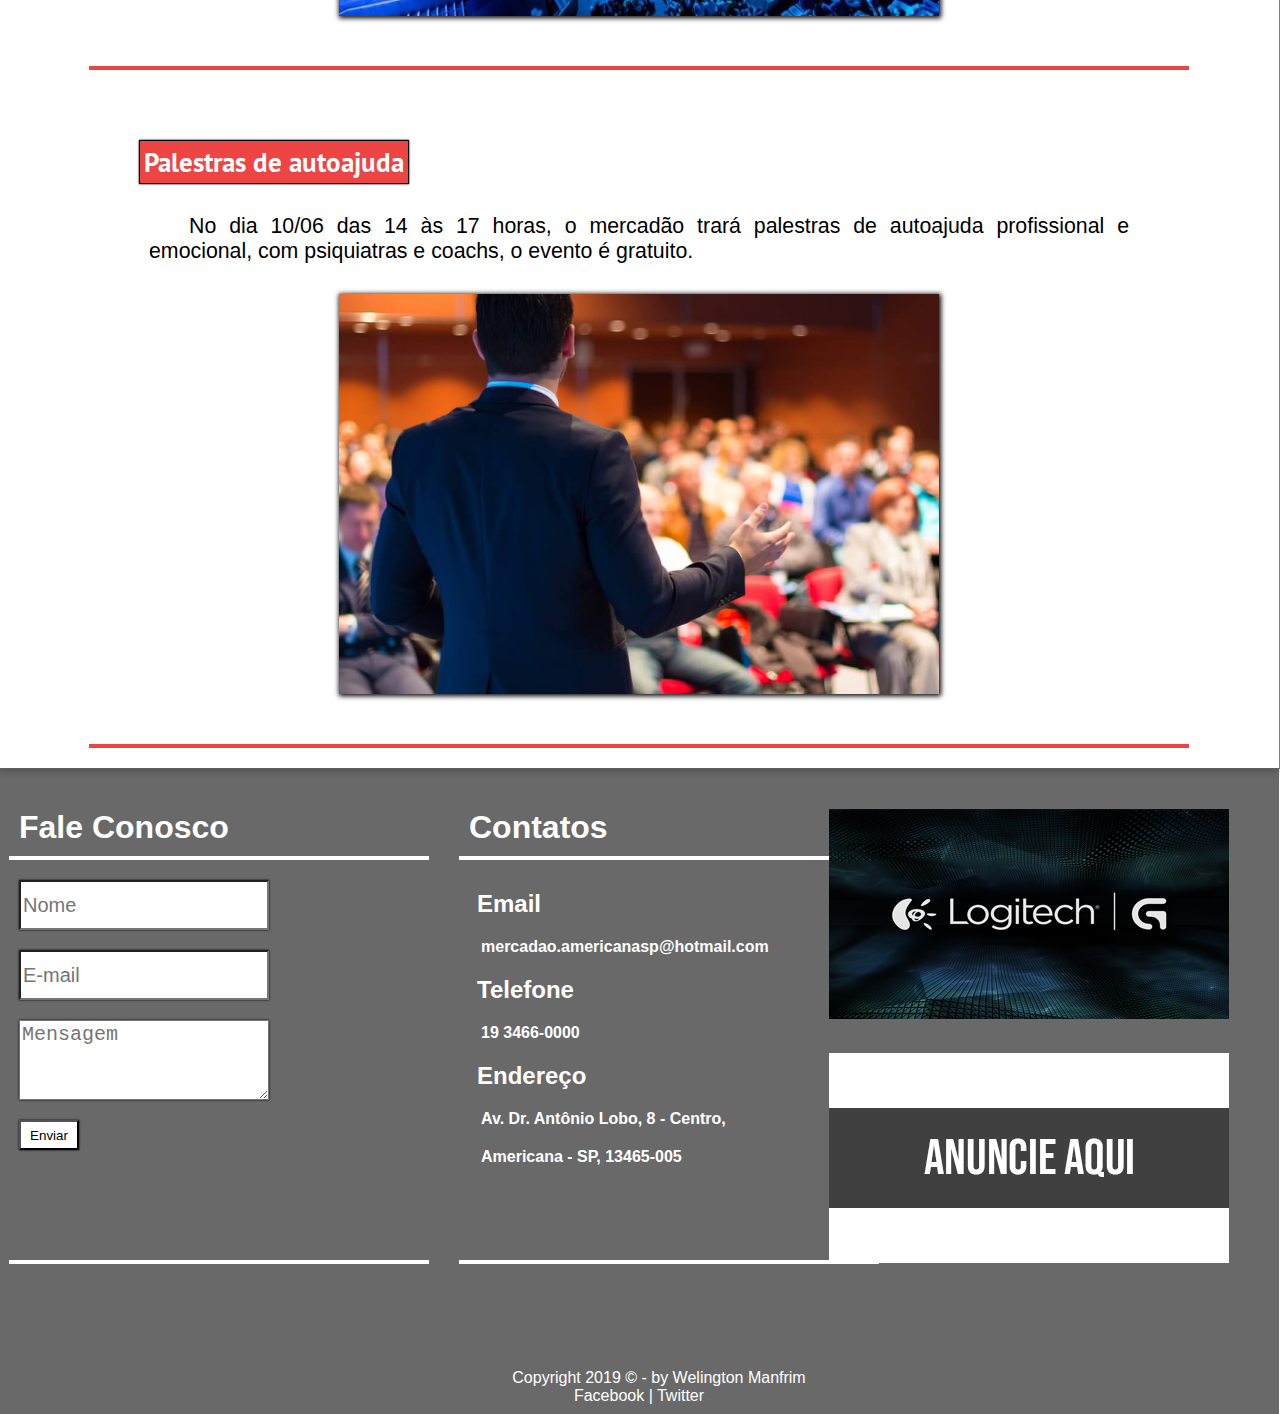
<file: eventos.html>
<!DOCTYPE html5>
<html lang="pt-br">
<head>
	<title>Mercado Municipal de Americana</title>
	<meta charset="UTF-8">
	<link rel="stylesheet" type="text/css" href="_css/estilo.css">
	<link rel="stylesheet" type="text/css" href="_css/eventos-pag.css">
	<link rel="icon" href="_imagens/logo.ico" type="image/x-icon" />
	<link rel="shortcut icon" href="_imagens/logo.ico" type="image/x-icon" />    
</head>
<body>
<div id="interface">
	<header id="cabecalho">
		<figure id="logo">
			<a href="index.html"><img src="_imagens/logo.png"></a>
		</figure>	
		<nav id="menu">
			<ul>
				<li><a href="lojas.html">Lojas</a></li>
				<li><a href="acervo.html">Acervo</a></li>
				<li><a href="noticias.html">Noticías</a></li>
				<li><a href="como-chegar.html">Como chegar</a></li>
				<li><a href="sobre.html">Sobre</a></li>
				<li><a href="contato.html">Contato</a></li>
				<li><a href="eventos.html">Eventos</a></li>
				<li><a href="cadastro.html">Cadastro</a></li>
			</ul>
		</nav>
	</header>
	<h1 id="ti-eventos"> Confira abaixo todos os eventos que estão por vir no nosso mercadão </h1>
	<div id="nav-eventos">
		<article id="e-pascoa">
			<h1> Promoções da Páscoa </h1>

			<p> Na semana de páscoa, confira promoções em todo o setor de doces. De segunda a sexta teremos 30% de desconto em qualquer produto das marcas: Lacta, Nestle e Garoto, no sábado esses descontos sobem para 35%, já no domingo de páscoa imperdiveis 40% de desconto. </p>

			<img src="_imagens/evento-pascoa.jpg">

		</article>

		<article id="e-bf">
			<h1> Black Friday no mercadão </h1>

			<p> Nessa próxima sexta-feira, dia 26/05 venha aproveitar nossa queima de estoque da Black Friday, variando em todos os setores de 30% até 60% de desconto, além de tudo isso, gastando mais de 100 reais em compras, você ganha um cupom para o sorteio de uma viagem para a Itália. </p>

			<img src="_imagens/black-friday.jpg">

		</article>

		<article id="e-doe-sangue">
			<h1> Campanha de doação de sangue </h1>

			<p> No dia 17/06 das 14 as 18 horas, venha participar da nossa campanha de doação de sangue, visando ajudar os hospitais que estão em carência dessas doações, como motivação oferecemos descontos para os doadores, não deixe de ajudar os necessitados! </p>

			<img src="_imagens/evento-doe-sangue.jpg">
		</article>

		<article id="e-dia-botanico">
			<h1> Dia botânico </h1>

			<p> No dia 15/06, no horário de funcionamento, o mercadão irá oferecer uma exposição de flores, com descontos nas vendas das mesmas, trazendo uma variedade de flores e plantas, dos mais diversos lugares do mundo </p>

			<img src="_imagens/evento-botanico.jpg">
		</article>

		<article id="e-eden">
			<h1> Show do cantor EDEN </h1>

			<p> No dia 08/06 as 19 horas, confira o show de um dos cantores em ascensão na cultura indie, Jonathan, conhecido como EDEN, com apenas 22 anos, tem milhares de visualizações e 2 albuns lançados, com uma turnê internacional, EDEN visitará o brasil no nosso mercadão</p>

			<img src="_imagens/evento-eden.jpg">
		</article>

		<article id="e-carnaval">
			<h1> Carnaval no mercadão </h1>

			<p> O mercadão também entra na folia do carnaval, trazendo produtos e fantasias para a festa mais animada do ano, além de proporcionar uma festa no útilmo dia do carnaval. </p>

			<img src="_imagens/evento-carnaval.jpg">
		</article>

		<article id="e-mae">
			<h1> Dia das Mães </h1>

			<p> Na semana do dia das mães o mercadão proporciona 25% de desconto em todo setor feminino, para que você possa comprar todos os presentes que a melhor mãe do mundo merece! </p>

			<img src="_imagens/evento-mae.jpg">
		</article>

		<article id="e-maio-amarelo">
			<h1> Maio Amarelo </h1>

			<p> O mercadão também entra na campanha do maio amarelo, em apoio à segurança no trânsito, trazendo decorações temáticas e uma palestra as 14 horas dia 11/05 sobre como evitar acidentes e consciência no trânsito. </p>

			<img src="_imagens/evento-maio-amarelo.jpg">
		</article>

		<article id="e-jogos">
			<h1> Final do campeonato de League of Legends </h1>

			<p> No dia 12/05 das 13 às 17 horas, não perca a final do campeonato do jogo online mais jogado do mundo, o League of Legends (LoL). O campeonato foi disputado pelos times da região de americana em etapas online, no dia teremos os dois times finalistas, um de Nova Odessa e outro de Americana. </p>

			<img src="_imagens/evento-esports.jpg">
		</article>

		<article id="e-palestra">
			<h1> Palestras de autoajuda </h1>

			<p> No dia 10/06 das 14 às 17 horas, o mercadão trará palestras de autoajuda profissional e emocional, com psiquiatras e coachs, o evento é gratuito. </p>

			<img src="_imagens/evento-palestra.jpg">
		</article>
	</div>
	<footer id="rodape">
		<section id="fale-conosco">
    	
        	<h1 id="titulo-fale">Fale Conosco</h1>
      		
      		<div id="form-holder">
		   		<form method="post" action="enviar.php">
		        	
		        	<div class="espaco">
		        	<label></label>
		            <input name="nomex" placeholder="Nome">
		            </div>

		            <div class="espaco">
		            <label></label>
		            <input name="email" type="email" placeholder="E-mail">
		            </div>

		            <div class="espaco">
		            <label></label>
		            <textarea name="msg" placeholder="Mensagem"></textarea>
		            </div>		  

		            <div id="botao-sub">
		            <button class="botao-submit" type="submit" name="submit">Enviar</button>
					</div>

		        </form>
        	</div>
    	</section>

    	
    	<aside id="contatos">    
    		<h1> Contatos </h1>   		  		
		    	<div id="bloco-contatos">
		    		<h2> Email </h2>
		    		<h4> mercadao.americanasp@hotmail.com</h4>
		    		<h2> Telefone </h2>
		    		<h4> 19 3466-0000 </h4>
		    		<h2> Endereço </h2>
		    		<h4> Av. Dr. Antônio Lobo, 8 - Centro, </h4> 
		    		<h4> Americana - SP, 13465-005 </h4>
		    	</div>
    	</aside>
    	<figure id="anuncio01">
    		<img src="_imagens/anuncio-logitech.png">
    	</figure>
    	<figure id="anuncio02">
    		<img src="_imagens/anuncie-aqui.png">
    	</figure>
		<p>Copyright 2019 &copy; - by Welington Manfrim <br/>
		<a href="https://www.facebook.com/Mercado-Municipal-237562232955245/" target="_blank">Facebook </a>| 
		<a href="https://twitter.com/EdenLothus" target="_blank">Twitter</a></p>
	</footer>
</div>
<body>
</html>
</file>
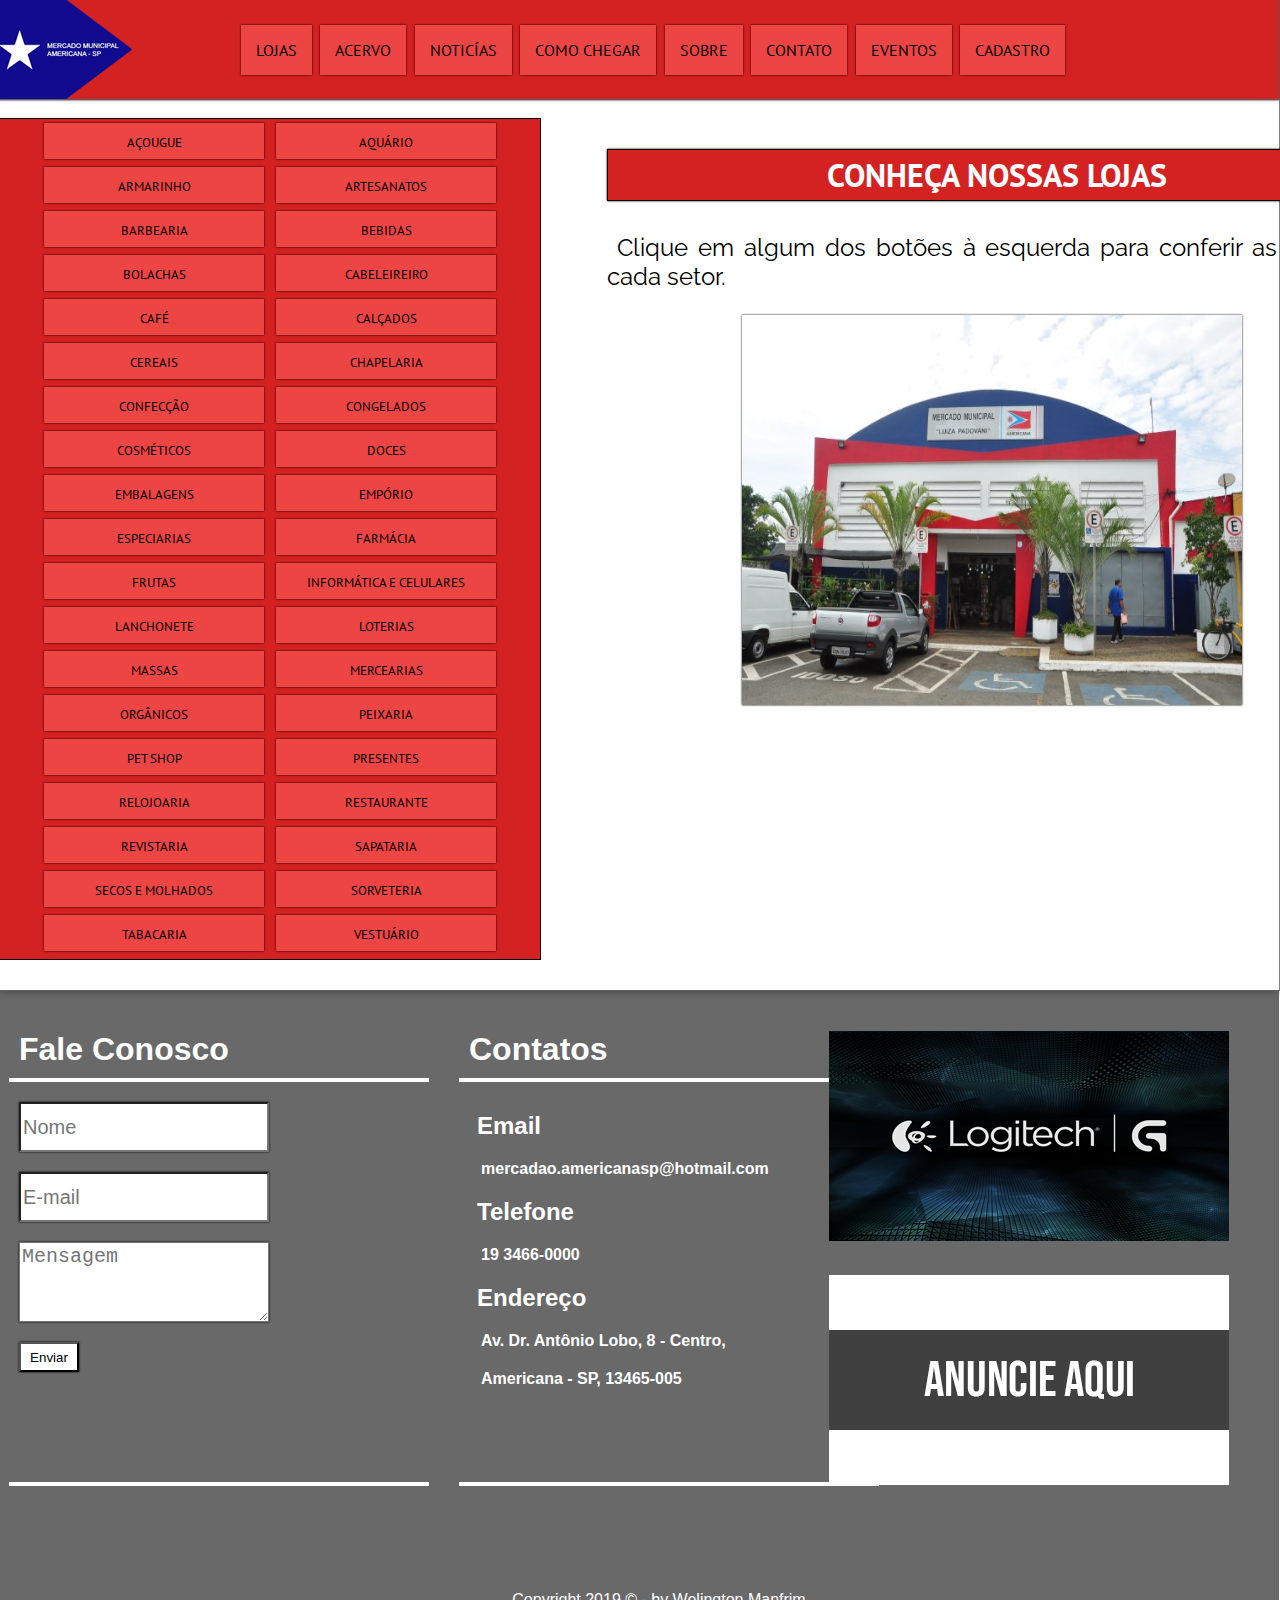
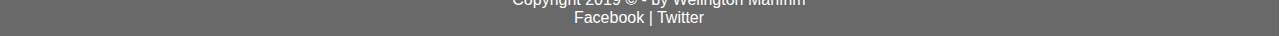
<file: lojas.html>
<!DOCTYPE html5>
<html lang="pt-br">
<head>
    <title>Mercado Municipal de Americana</title>
    <meta charset="UTF-8">
    <link rel="stylesheet" type="text/css" href="_css/estilo.css">
    <link rel="icon" href="_imagens/logo.ico" type="image/x-icon" />
    <link rel="stylesheet" type="text/css" href="_css/lojas.css">
    <link rel="shortcut icon" href="_imagens/logo.ico" type="image/x-icon" />    
</head>
<body>
<div id="interface">
    <header id="cabecalho">
        <figure id="logo">
            <a href="index.html"><img src="_imagens/logo.png"></a>
        </figure>   
        <nav id="menu">
            <ul>
                <li><a href="lojas.html">Lojas</a></li>
                <li><a href="acervo.html">Acervo</a></li>
                <li><a href="noticias.html">Noticías</a></li>
                <li><a href="como-chegar.html">Como chegar</a></li>
                <li><a href="sobre.html">Sobre</a></li>
                <li><a href="contato.html">Contato</a></li>
                <li><a href="eventos.html">Eventos</a></li>
                <li><a href="cadastro.html">Cadastro</a></li>
            </ul>
        </nav>
    </header>

    <nav id="bloco-lojas">
        <ul id="lista-lojas">
            <a href="doc-lojas.html#acougue-prime" target="janela"><li>Açougue</li></a>         <a href="doc-lojas.html#aquario" target="janela"><li>Aquário</li></a>
            <a href="doc-lojas.html#armarinho" target="janela"><li>Armarinho</li></a>      <a href="doc-lojas.html#artesanatos" target="janela"><li>Artesanatos</li></a>
            <a href="doc-lojas.html#barbearia" target="janela"><li>Barbearia</li></a>       <a href="doc-lojas.html#bebidas" target="janela"><li>Bebidas</li></a>
            <a href="doc-lojas.html#bolachas" target="janela"><li>Bolachas</li></a>        <a href="doc-lojas.html#cabeleireiro" target="janela"><li>Cabeleireiro</li></a>
            <a href="doc-lojas.html#cafe" target="janela"><li>Café</li></a>            <a href="doc-lojas.html#calçados" target="janela"><li>Calçados</li></a>
            <a href="doc-lojas.html#cereais" target="janela"><li>Cereais</li></a>         <a href="doc-lojas.html#chapelaria" target="janela"><li>Chapelaria</li></a>
            <a href="doc-lojas.html#confeccao" target="janela"><li>Confecção</li></a>       <a href="doc-lojas.html#congelados" target="janela"><li>Congelados</li></a>
            <a href="doc-lojas.html#cosmeticos" target="janela"><li>Cosméticos</li></a>      <a href="doc-lojas.html#doces" target="janela"><li>Doces</li></a>
            <a href="doc-lojas.html#embalagens" target="janela"><li>Embalagens</li></a>      <a href="doc-lojas.html#emporio" target="janela"><li>Empório</li></a>
            <a href="doc-lojas.html#especiarias" target="janela"><li>Especiarias</li></a>     <a href="doc-lojas.html#farmacia" target="janela"><li>Farmácia</li></a>
            <a href="doc-lojas.html#frutas" target="janela"><li>Frutas</li></a>          <a href="doc-lojas.html#info" target="janela"><li>Informática e Celulares</li></a>
            <a href="doc-lojas.html#lanchonete" target="janela"><li>Lanchonete</li></a>      <a href="doc-lojas.html#loteria" target="janela"><li>Loterias</li></a>
            <a href="doc-lojas.html#massas" target="janela"><li>Massas</li></a>          <a href="doc-lojas.html#marcearia" target="janela"><li>Mercearias</li></a>
            <a href="doc-lojas.html#organicos" target="janela"><li>Orgânicos</li></a>       <a href="doc-lojas.html#peixaria" target="janela"><li>Peixaria</li></a>
            <a href="doc-lojas.html#petshop" target="janela"><li>Pet Shop</li></a>        <a href="doc-lojas.html#presentes" target="janela"><li>Presentes</li></a>
            <a href="doc-lojas.html#relojoaria" target="janela"><li>Relojoaria</li></a>      <a href="doc-lojas.html#restaurante" target="janela"><li>Restaurante</li></a>
            <a href="doc-lojas.html#revistaria" target="janela"><li>Revistaria</li></a>      <a href="doc-lojas.html#sapataria" target="janela"><li>Sapataria</li></a>
            <a href="doc-lojas.html#sm" target="janela"><li>Secos e Molhados</li></a> <a href="doc-lojas.html#sorveteria" target="janela"><li>Sorveteria</li></a>
            <a href="doc-lojas.html#tabacaria" target="janela"><li>Tabacaria</li></a>       <a href="doc-lojas.html#vestuario" target="janela"><li>Vestuário</li></a>           
        </ul> 
        <iframe src="doc-lojas.html" id="lojas-frame" name="janela" scrolling="no"></iframe>
    </nav>

    <footer id="rodape">
        <section id="fale-conosco">
        
            <h1 id="titulo-fale">Fale Conosco</h1>
            
            <div id="form-holder">
                <form method="post" action="enviar.php">
                    
                    <div class="espaco">
                    <label></label>
                    <input name="nomex" placeholder="Nome">
                    </div>

                    <div class="espaco">
                    <label></label>
                    <input name="email" type="email" placeholder="E-mail">
                    </div>

                    <div class="espaco">
                    <label></label>
                    <textarea name="msg" placeholder="Mensagem"></textarea>
                    </div>        

                    <div id="botao-sub">
                    <button class="botao-submit" type="submit" name="submit">Enviar</button>
                    </div>

                </form>
            </div>
        </section>

        <aside id="contatos">    
            <h1> Contatos </h1>                 
                <div id="bloco-contatos">
                    <h2> Email </h2>
                    <h4> mercadao.americanasp@hotmail.com</h4>
                    <h2> Telefone </h2>
                    <h4> 19 3466-0000 </h4>
                    <h2> Endereço </h2>
                    <h4> Av. Dr. Antônio Lobo, 8 - Centro, </h4> 
                    <h4> Americana - SP, 13465-005 </h4>
                </div>
        </aside>
        <figure id="anuncio01">
            <img src="_imagens/anuncio-logitech.png">
        </figure>
        <figure id="anuncio02">
            <img src="_imagens/anuncie-aqui.png">
        </figure>
        <p>Copyright 2019 &copy; - by Welington Manfrim <br/>
        <a href="https://www.facebook.com/Mercado-Municipal-237562232955245/" target="_blank">Facebook </a>| 
        <a href="https://twitter.com/EdenLothus" target="_blank">Twitter</a></p>
    </footer>
</div>
<body>
</html>
</file>
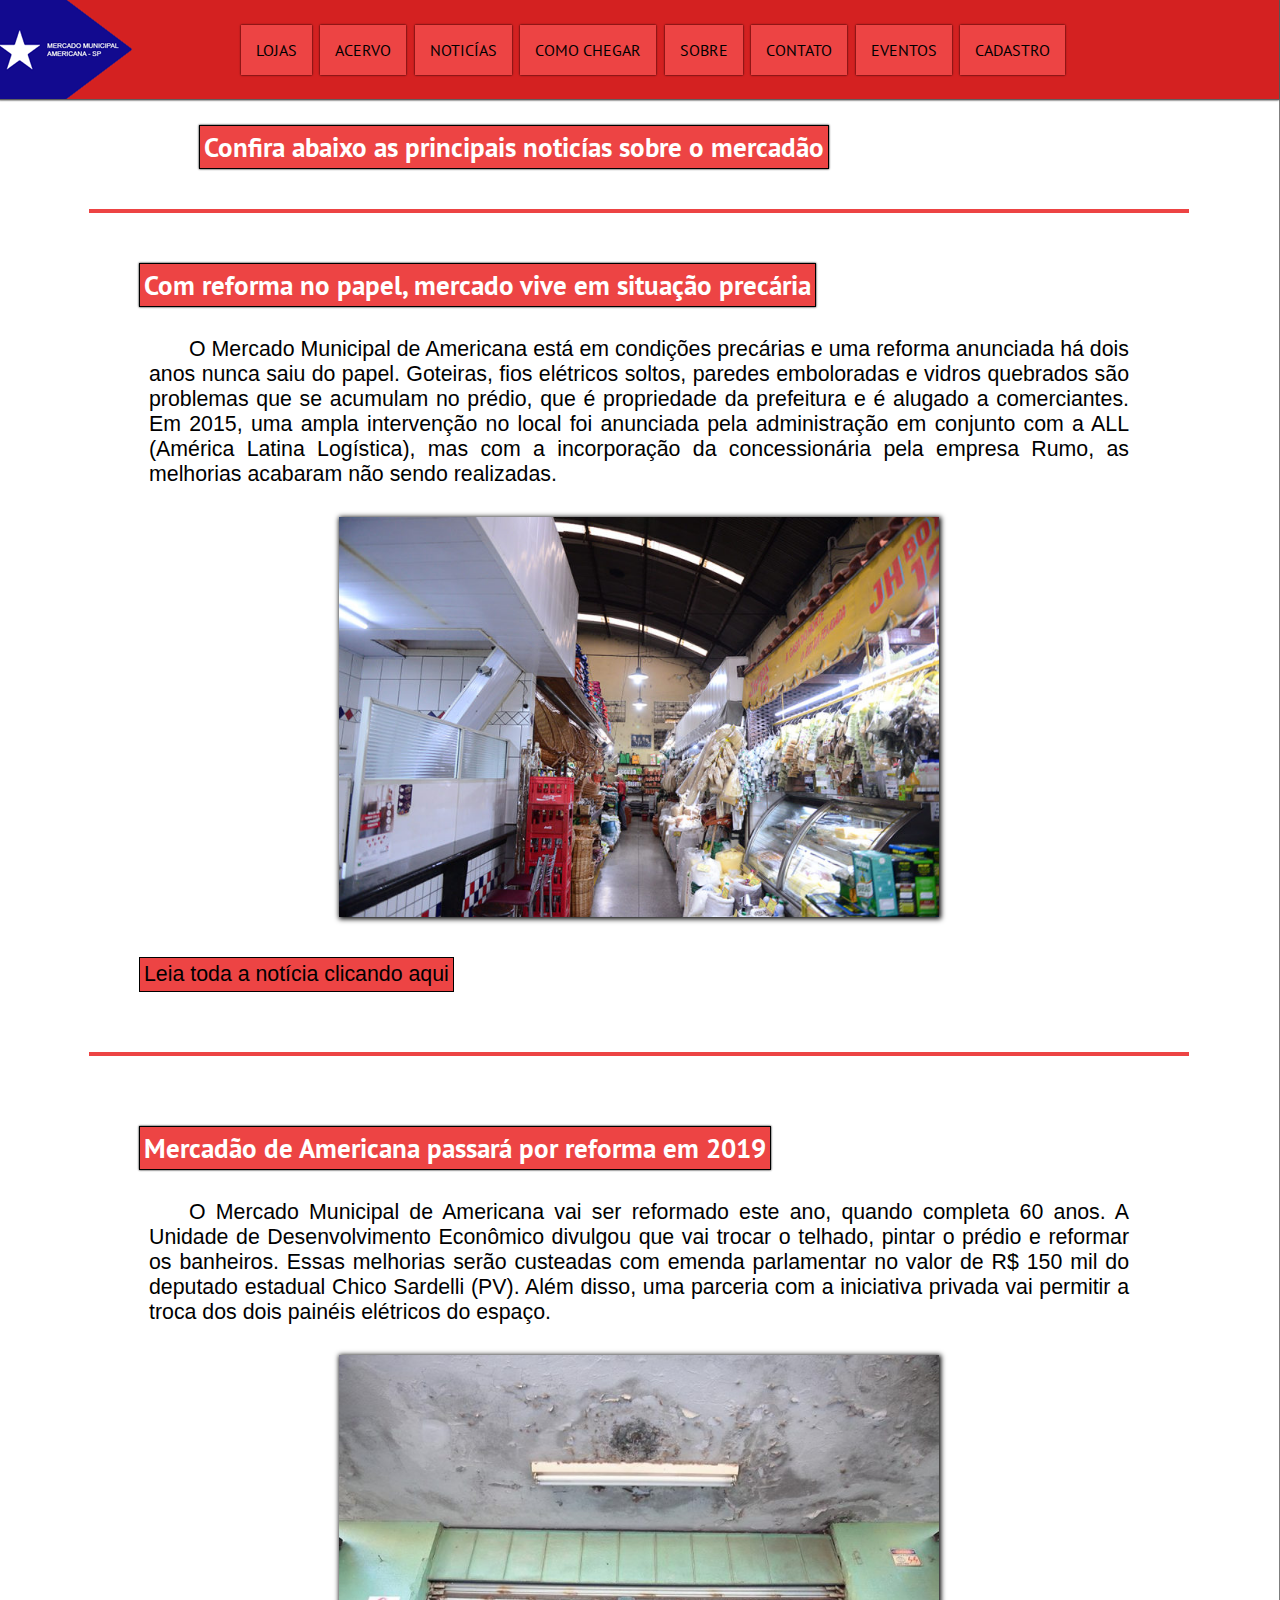
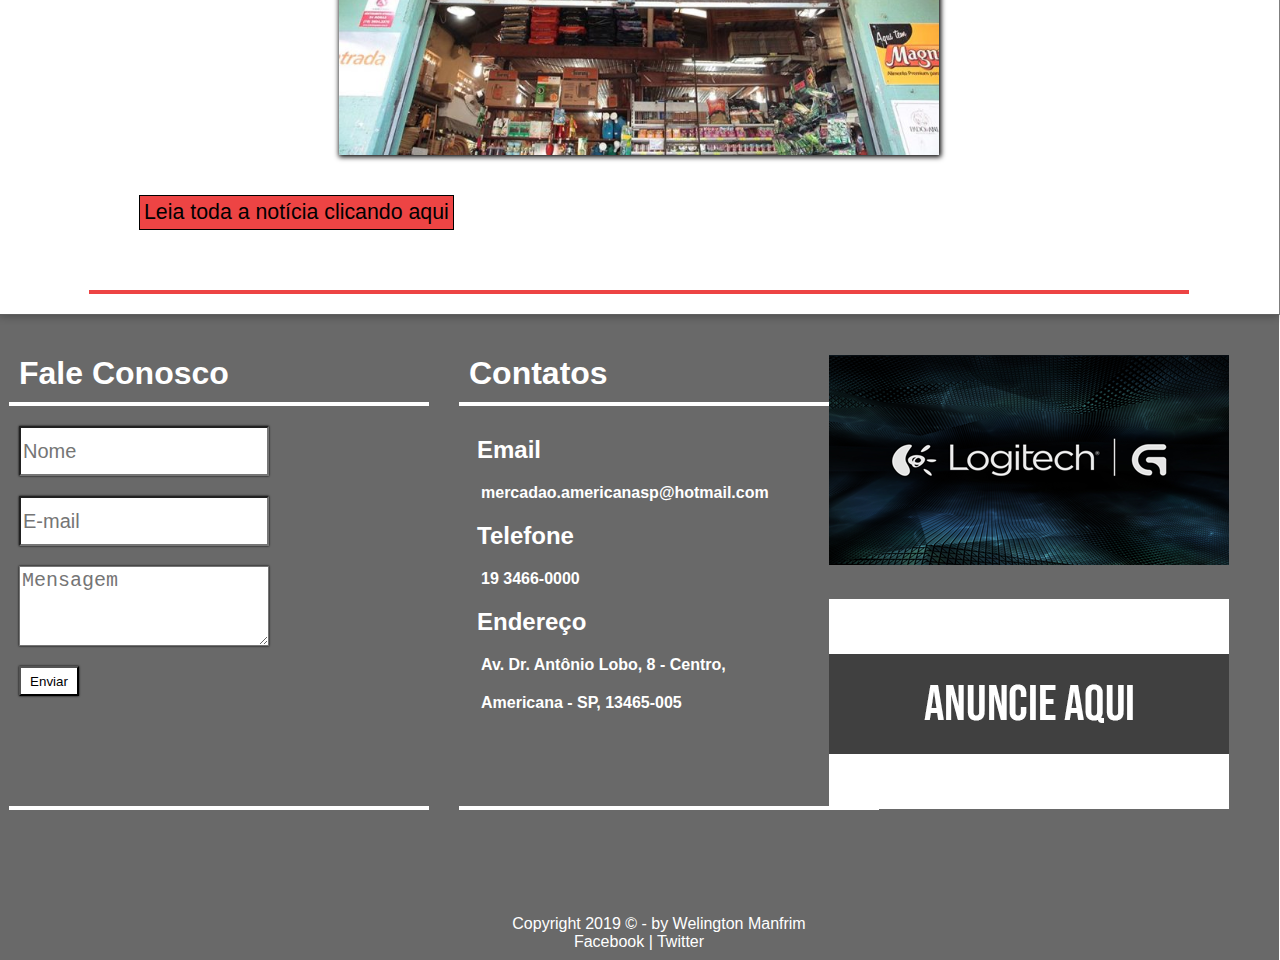
<file: noticias.html>
﻿<!DOCTYPE html5>
<html lang="pt-br">
<head>
    <title>Mercado Municipal de Americana</title>
    <meta charset="UTF-8">
    <link rel="stylesheet" type="text/css" href="_css/estilo.css">
    <link rel="stylesheet" type="text/css" href="_css/noticias.css">
    <link rel="icon" href="_imagens/logo.ico" type="image/x-icon" />
    <link rel="shortcut icon" href="_imagens/logo.ico" type="image/x-icon" />    
</head>
<body>
<div id="interface">
    <header id="cabecalho">
        <figure id="logo">
            <a href="index.html"><img src="_imagens/logo.png"></a>
        </figure>   
        <nav id="menu">
            <ul>
                <li><a href="lojas.html">Lojas</a></li>
                <li><a href="acervo.html">Acervo</a></li>
                <li><a href="noticias.html">Noticías</a></li>
                <li><a href="como-chegar.html">Como chegar</a></li>
                <li><a href="sobre.html">Sobre</a></li>
                <li><a href="contato.html">Contato</a></li>
                <li><a href="eventos.html">Eventos</a></li>
                <li><a href="cadastro.html">Cadastro</a></li>
            </ul>
        </nav>
    </header>

    <div id="menu-noticias">
        <h1 id="titulo"> Confira abaixo as principais noticías sobre o mercadão </h1>
        <article id="a1">
            <h1> Com reforma no papel, mercado vive em situação precária </h1>

            <p>O Mercado Municipal de Americana está em condições precárias e uma reforma anunciada há dois anos nunca saiu do papel. Goteiras, fios elétricos soltos, paredes emboloradas e vidros quebrados são problemas que se acumulam no prédio, que é propriedade da prefeitura e é alugado a comerciantes. Em 2015, uma ampla intervenção no local foi anunciada pela administração em conjunto com a ALL (América Latina Logística), mas com a incorporação da concessionária pela empresa Rumo, as melhorias acabaram não sendo realizadas.</p>

            <img src="_imagens/img-noticia.jpg">

            <a href="https://liberal.com.br/cidades/americana/com-reforma-no-papel-mercadao-municipal-vive-situacao-precaria-609954/" target="_blank"> <p class="link-not"> Leia toda a notícia clicando aqui</p> </a>
        </article>

        <article>
            <h1> Mercadão de Americana passará por reforma em 2019 </h1>

            <p> O Mercado Municipal de Americana vai ser reformado este ano, quando completa 60 anos. A Unidade de Desenvolvimento Econômico divulgou que vai trocar o telhado, pintar o prédio e reformar os banheiros. Essas melhorias serão custeadas com emenda parlamentar no valor de R$ 150 mil do deputado estadual Chico Sardelli (PV). Além disso, uma parceria com a iniciativa privada vai permitir a troca dos dois painéis elétricos do espaço.</p>

            <img src="_imagens/noticia02.jpg">

            <a href="https://liberal.com.br/cidades/americana/mercadao-de-americana-passara-por-reforma-em-2019-956705/" target="_blank"> <p class="link-not">Leia toda a notícia clicando aqui</p></a>
        </article>
    </div>

    <footer id="rodape">
        <section id="fale-conosco">
        
            <h1 id="titulo-fale">Fale Conosco</h1>
            
            <div id="form-holder">
                <form method="post" action="enviar.php">
                    
                    <div class="espaco">
                    <label></label>
                    <input name="nomex" placeholder="Nome">
                    </div>

                    <div class="espaco">
                    <label></label>
                    <input name="email" type="email" placeholder="E-mail">
                    </div>

                    <div class="espaco">
                    <label></label>
                    <textarea name="msg" placeholder="Mensagem"></textarea>
                    </div>        

                    <div id="botao-sub">
                    <button class="botao-submit" type="submit" name="submit">Enviar</button>
                    </div>

                </form>
            </div>
        </section>

        
        <aside id="contatos">    
            <h1> Contatos </h1>                 
                <div id="bloco-contatos">
                    <h2> Email </h2>
                    <h4> mercadao.americanasp@hotmail.com</h4>
                    <h2> Telefone </h2>
                    <h4> 19 3466-0000 </h4>
                    <h2> Endereço </h2>
                    <h4> Av. Dr. Antônio Lobo, 8 - Centro, </h4> 
                    <h4> Americana - SP, 13465-005 </h4>
                </div>
        </aside>
        <figure id="anuncio01">
            <img src="_imagens/anuncio-logitech.png">
        </figure>
        <figure id="anuncio02">
            <img src="_imagens/anuncie-aqui.png">
        </figure>
        <p>Copyright 2019 &copy; - by Welington Manfrim <br/>
        <a href="https://www.facebook.com/Mercado-Municipal-237562232955245/" target="_blank">Facebook </a>| 
        <a href="https://twitter.com/EdenLothus" target="_blank">Twitter</a></p>
    </footer>
</div>
<body>
</html>
</file>
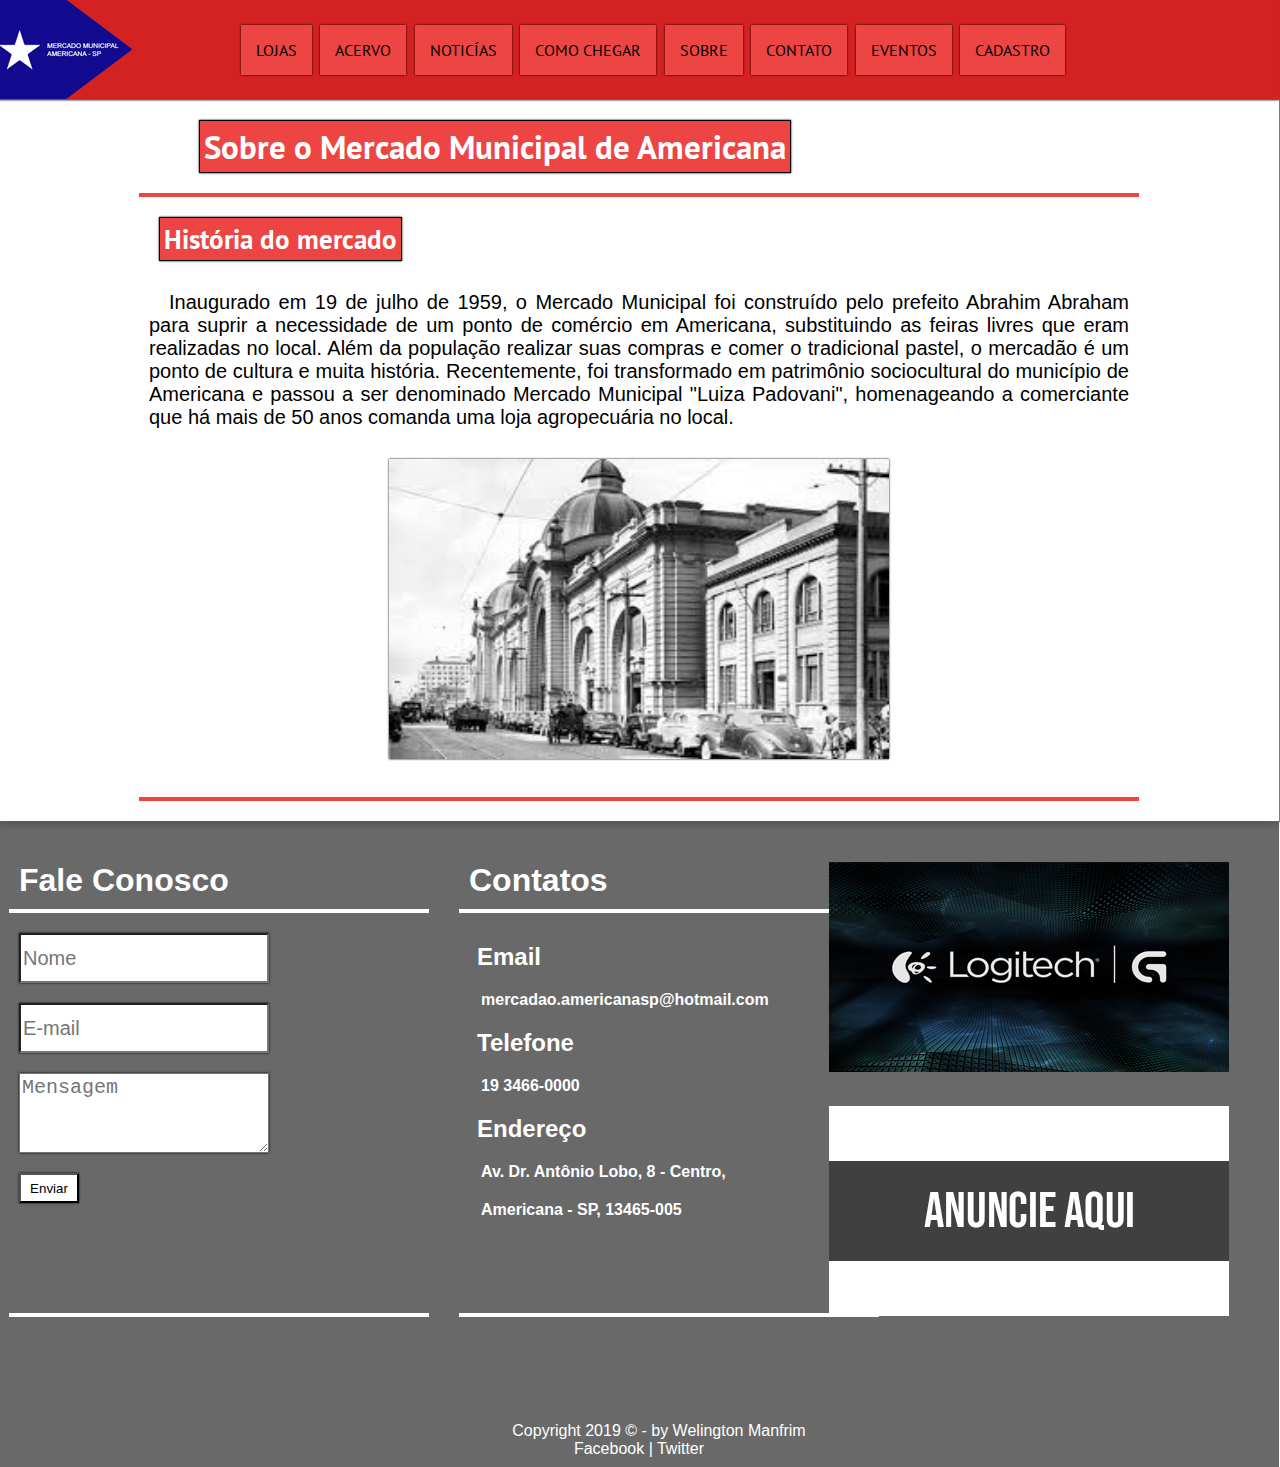
<file: sobre.html>
﻿<!DOCTYPE html5>
<html lang="pt-br">
<head>
    <title>Mercado Municipal de Americana</title>
    <meta charset="UTF-8">
    <link rel="stylesheet" type="text/css" href="_css/estilo.css">
    <link rel="stylesheet" type="text/css" href="_css/sobre.css">
    <link rel="icon" href="_imagens/logo.ico" type="image/x-icon" />
    <link rel="shortcut icon" href="_imagens/logo.ico" type="image/x-icon" />    
</head>
<body>
<div id="interface">
    <header id="cabecalho">
        <figure id="logo">
            <a href="index.html"><img src="_imagens/logo.png"></a>
        </figure>   
        <nav id="menu">
            <ul>
                <li><a href="lojas.html">Lojas</a></li>
                <li><a href="acervo.html">Acervo</a></li>
                <li><a href="noticias.html">Noticías</a></li>
                <li><a href="como-chegar.html">Como chegar</a></li>
                <li><a href="sobre.html">Sobre</a></li>
                <li><a href="contato.html">Contato</a></li>
                <li><a href="eventos.html">Eventos</a></li>
                <li><a href="cadastro.html">Cadastro</a></li>
            </ul>
        </nav>
    </header>

    <h1 id="titulo-hist"> Sobre o Mercado Municipal de Americana </h1>

    <article id="hist-mercado">          
        <h2> História do mercado </h2>

        <p>Inaugurado em 19 de julho de 1959, o Mercado Municipal foi construído pelo prefeito Abrahim Abraham para suprir a necessidade de um ponto de comércio em Americana, substituindo as feiras livres que eram realizadas no local. Além da população realizar suas compras e comer o tradicional pastel, o mercadão é um ponto de cultura e muita história. Recentemente, foi transformado em patrimônio sociocultural do município de Americana e passou a ser denominado Mercado Municipal "Luiza Padovani", homenageando a comerciante que há mais de 50 anos comanda uma loja agropecuária no local.</p>

        <img src="_imagens/mercado-hist.jpg">
    </article>

    <footer id="rodape">
        <section id="fale-conosco">
        
            <h1 id="titulo-fale">Fale Conosco</h1>
            
            <div id="form-holder">
                <form method="post" action="enviar.php">
                    
                    <div class="espaco">
                    <label></label>
                    <input name="nomex" placeholder="Nome">
                    </div>

                    <div class="espaco">
                    <label></label>
                    <input name="email" type="email" placeholder="E-mail">
                    </div>

                    <div class="espaco">
                    <label></label>
                    <textarea name="msg" placeholder="Mensagem"></textarea>
                    </div>        

                    <div id="botao-sub">
                    <button class="botao-submit" type="submit" name="submit">Enviar</button>
                    </div>

                </form>
            </div>
        </section>

        <aside id="contatos">    
            <h1> Contatos </h1>                 
                <div id="bloco-contatos">
                    <h2> Email </h2>
                    <h4> mercadao.americanasp@hotmail.com</h4>
                    <h2> Telefone </h2>
                    <h4> 19 3466-0000 </h4>
                    <h2> Endereço </h2>
                    <h4> Av. Dr. Antônio Lobo, 8 - Centro, </h4> 
                    <h4> Americana - SP, 13465-005 </h4>
                </div>
        </aside>
        <figure id="anuncio01">
            <img src="_imagens/anuncio-logitech.png">
        </figure>
        <figure id="anuncio02">
            <img src="_imagens/anuncie-aqui.png">
        </figure>
        <p>Copyright 2019 &copy; - by Welington Manfrim <br/>
        <a href="https://www.facebook.com/Mercado-Municipal-237562232955245/" target="_blank">Facebook </a>| 
        <a href="https://twitter.com/EdenLothus" target="_blank">Twitter</a></p>
    </footer>
</div>
<body>
</html>
</file>
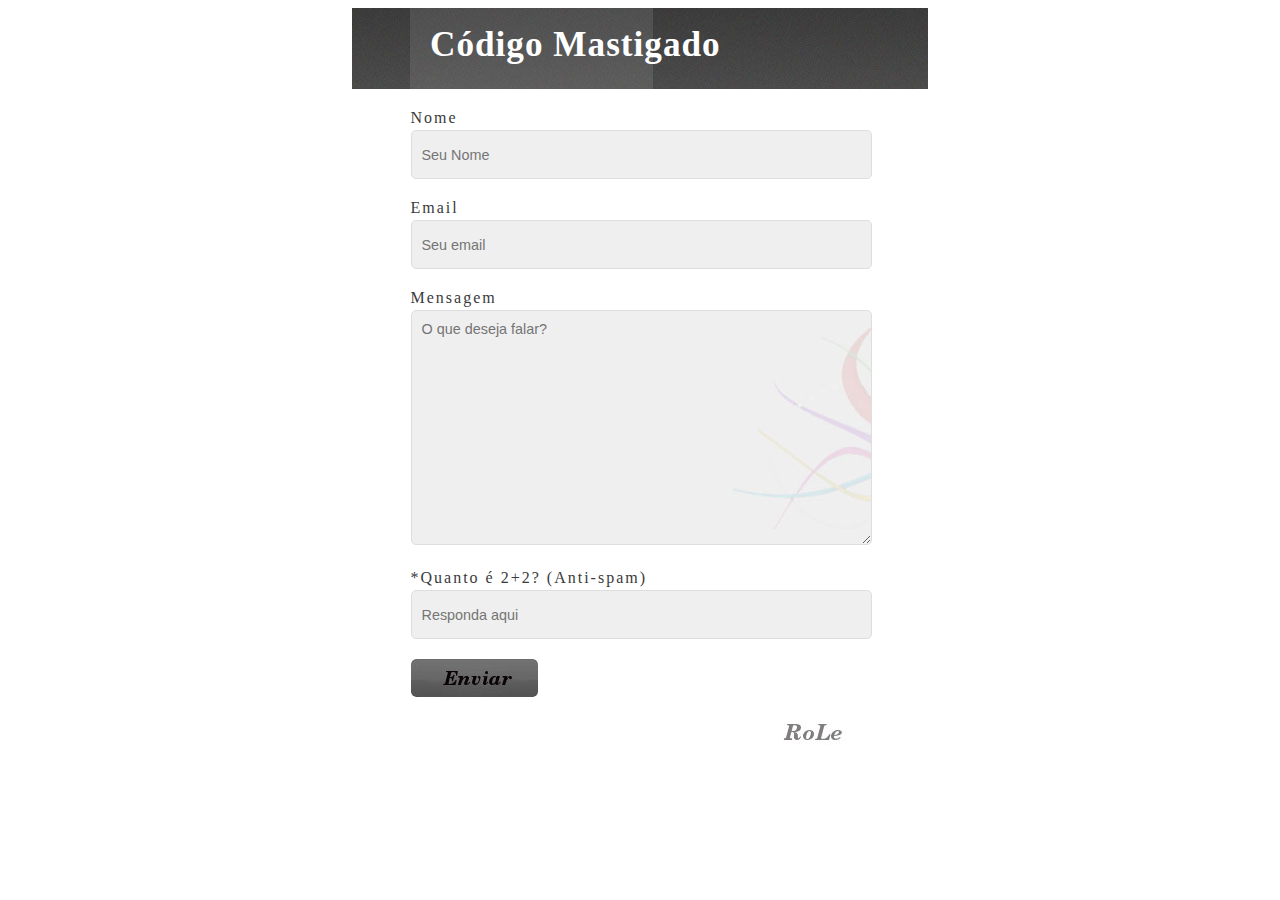
<file: contato-projeto/contato.html>
<!DOCTYPE HTML>
<html>
<head>

<meta http-equiv="Content-Type" content="text/html; charset=utf-8">

<title>Formulário de Contato - RoLe BIT</title>

<link type="text/css" rel="stylesheet" href="estilo.css">

</head>

<body>

	<header class="body">
    	
        <h1>Código Mastigado</h1>
        
    </header>
	
    <section class="body">
    
    	    
        <form method="post" action="enviar.php">
        
            <label>Nome</label>
            <input name="name" placeholder="Seu Nome">
            
            <label>Email</label>
            <input name="email" type="email" placeholder="Seu email">
            
            <label>Mensagem</label>
            <textarea name="message" placeholder="O que deseja falar?"></textarea>
            
            <label>*Quanto é 2+2? (Anti-spam)</label>
            <input name="human" placeholder="Responda aqui">
            
            <input id="submit" name="submit" type="submit" value="Submit">
        
        </form>
        
    </section>
    
    <footer class="body">
    	<a href="http://www.rolebit.com"><img src="images/role-logo.jpg" alt="Serviços e Tecnologia"></a>
    </footer>

</body>
</html>
</file>
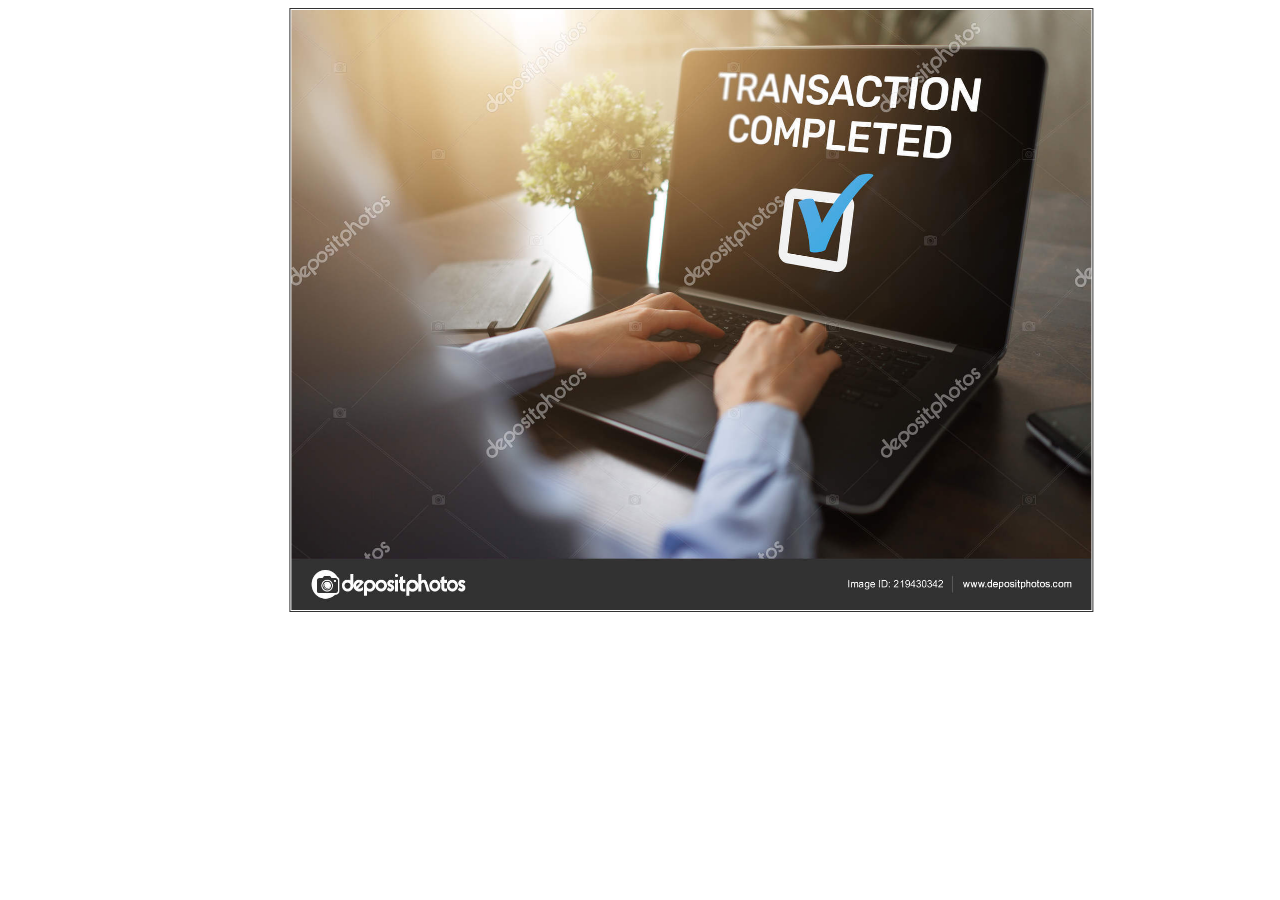
<file: contato-projeto/enviado.html>
<!DOCTYPE html>
<html lang="pt-br">
<head>
	<meta charset="utf-8" />
	<title>Enviado o contato</title>
	<style type="text/css">
		img {
			width:800px;
			height:600px;
		    padding:1px;
		    border:1px solid #333;
		    background-size:cover;
		    background-repeat:no-repeat;
		    transform: translate(35%,0%);
		}
	</style>
</head>
<body>
	<img src="images/concluido.jpg" alt="Concluído">
</body>
</html>
</file>
<file: _css/estilo.css>
﻿@charset "UTF-8";
@import url('https://fonts.googleapis.com/css?family=Raleway&display=swap');
@import url('https://fonts.googleapis.com/css?family=Merriweather&display=swap');
@import url('https://fonts.googleapis.com/css?family=PT+Sans&display=swap');


body,html {
    font-family: Arial, sans-serif;
    background-color: #ffffff;
    color: rgba(0,0,0,1)
    padding: 10px 0px 0px 0px;
    
}

div#interface {
    width: 100%;
    background-color: #ffffff;
    margin: -10px;
    box-shadow: 0px 0px 10px rgba(0,0,0,0.5);
    padding: 0px;
    position: absolute;
    border: 1px solid rgba(0,0,0,0.5);

}

p {
    text-align: justify;
    text-indent: 40px;
    margin: 10px;
    font-family: Arial, sans-serif;
}

a {
    color: black;
    text-decoration: none;
}

a:hover {
    text-decoration: underline;
}

h1,h2,h3 {
    margin: 10px;
}



header#cabecalho {
    display: box;
    border-bottom: 1px #606060 solid;
    height: 100px;
    
    background-color: #d42121;
    box-shadow: 0px 0px 2px 0px black;
    width: 100%;
    
}

header#cabecalho figure#logo {
    max-width: 200px;
    max-height: 100px;
    margin: 0;

}

/* Formatação do menu */

nav#menu {
    display: block;
}

nav#menu ul {
    list-style: none;
    text-transform: uppercase;
    position: absolute;
    top: 8px;
    left: 200px;

}

nav#menu li {
    font-family: 'PT Sans', sans-serif;
    display: inline-block;
    background-color: #ed4444;
    padding: 15px;
    margin: 2px;
    transition: background-color 0.5s;
    box-shadow: 0px 0px 2px 0px black;
}

nav#menu li:hover {
    background-color: #cc0000;
    color: white;
}


nav#menu a {
    color: black;
    text-decoration: none;
}

nav#menu a:hover {
    color: white;
}

/* Formatação do artigo Saiba Mais */

article#saiba-mais {
    width: 100%;
    max-width: 1000px;
    margin: auto;
    padding: 50px;
    overflow: hidden;
    list-style: none;
    background-color: #ffffff;
    border-bottom: 4px solid #ed4444;
}
article#saiba-mais h1 {
    font-family: 'PT Sans', sans-serif;
    display: inline-block;
    background-color: #ed4444;
    color: #ffffff;
    font-size: 20pt;
    padding: 4px;
    border: 1px solid black;
    margin-left: 0px;
    margin-bottom: 20px;
    box-shadow: 0px 0px 2px 0px black;
}

article#saiba-mais p {
    color: black;
    text-align: justify;
    font-size: 16pt;
}

/* Formatação do artigo Principais Noticias */

article#p-noticias {
    width: 100%;
    max-width: 1000px;
    margin: auto;
    margin-bottom: 30px;
    padding: 30px;
    overflow: hidden;
    list-style: none;
    background-color: #ffffff;
    border-bottom: 4px solid #ed4444;
}

article#p-noticias h1 {
    font-family: 'PT Sans', sans-serif;
    display: inline-block;
    background-color: #ed4444;
    color: #ffffff;
    font-size: 20pt;
    padding: 4px;
    border: 1px solid black;
    margin-left: 0px;
    margin-bottom: 10px;
    box-shadow: 0px 0px 2px 0px black;
}

article#p-noticias h5 {
    font-family: 'PT Sans', sans-serif;
    display: block;
    width: 600px;
    height: 32px;
    background-color: #ed4444;
    color: #ffffff;
    font-size: 16pt;
    padding: 4px;
    border: 1px solid black;
    margin-left: 0px;
    margin-bottom: 20px;
    box-shadow: 0px 0px 2px 0px black;
}

article#p-noticias p {
    color: black;
    text-align: justify;
    font-size: 16pt;
    margin-top: 25px;
}

article#p-noticias img {
    display: block;
    width: 800px;
    height: 450px;
    box-shadow: 0px 0px 2px 0px black;
    margin: 20px 100px 0px 100px;
}

/* Formatação do rodapé */

footer#rodape {
    clear: both;
    border-top: 1px solid #606060;
    background: rgba(42, 42, 42, 0.7);
    height: 100%;
    max-height: 645px;
    position: absolute;
    width: 100%;
}

footer#rodape p {
    text-align: center;
    color:white;
    margin-top:600px;
    margin-bottom: 0px;
    position: relative;
}

footer#rodape a {
    color: white;
    text-decoration: none;
}

/* Formatação da area de fale conosco no rodapé */

footer#rodape section#fale-conosco {
    display: block;
    margin: 20px 10px 10px 0px;
    padding: 10px;
    width: 500px;
    height: 550px;
    float: left;
}

footer#rodape section#fale-conosco h1 {
    color: white;
}

footer#rodape section#fale-conosco .espaco {
    display: inline-block;
    margin: 10px 10px 10px 0px;
    position: relative;
    width: 250px;
    max-width: 250px;
    
}


footer#rodape section#fale-conosco .espaco label {
    color: white;
    margin-bottom: 10px;
    position: relative;
}

footer#rodape section#fale-conosco .espaco input {
    background: white;
    width: 100%;
    max-width: 350px;
    height: 100%;
    max-height: 50px;
    font-size: 15pt;
    box-shadow: 0px 0px 2px 0px black;
}

footer#rodape section#fale-conosco .espaco textarea {
    background: white;
    width: 100%;
    max-width: 350px;
    height: 100%;
    max-height: 80px;
    font-size: 15pt;
    box-shadow: 0px 0px 2px 0px black;
}

footer#rodape section#fale-conosco div#form-holder {
    display: block;
    margin: 10px 10px 10px 0px;
    padding: 10px;
    border-top: 4px solid white;
    width: 400px;
    height: 380px;
    border-bottom: 4px solid white;
}

footer#rodape section#fale-conosco div#botao-sub button {
    margin: 10px 4px 4px 0px;
    display: block;
    color: black;
    background: #ffffff;
    width: 60px;
    height: 30px;
    box-shadow: 0px 0px 2px 0px black;
    padding: 0px;
    
}

footer#rodape section#fale-conosco div#botao-sub button:hover {
    background: #424242;
    transition: 0.3s;
    color: white;
    cursor: pointer;
}

/* Formatação da area de contatos do rodapé */

footer#rodape aside#contatos {
    display: block;
    width: 500px;
    height: 500px;
    float: right;
    padding: 10px;
    margin: 20px 10px 10px 450px;
    position: absolute;
    
}

footer#rodape aside#contatos div#bloco-contatos {
    display: block;
    margin: 10px 10px 10px 0px;
    border-top: 4px solid white;
    padding: 10px;
    width: 400px;
    height: 380px;
    position: relative;
    border-bottom: 4px solid white;
}

footer#rodape aside#contatos  h1 {
    color: white;
}

footer#rodape aside#contatos div#bloco-contatos h2 {
    color: white;
    margin: 20px 0px 20px 8px;  
}

footer#rodape aside#contatos div#bloco-contatos h4 {
    color: white;
    margin: 20px 0px 20px 12px;  
}

footer#rodape aside#contatos aside#anuncios div#contatos {
    display: block;
    width: 400px;
    height: 400px;
    float: right;
    padding: 10px;
    margin: 10px 900px;
    position: absolute;
    border: 5px solid black;
}

footer#rodape figure#anuncio01 img {
    display: block;
    width: 100%;
    height: 100%;
    max-width: 400px;
    max-height: 210px;
    margin: 0 auto;
    margin-top: 14px;
    position: relative;
    float: right;
    padding: 10px;

}

footer#rodape figure#anuncio02 img {
    display: block;
    width: 100%;
    height: 100%;
    max-width: 400px;
    max-height: 210px;
    margin: 14px 0px 0px 200px;
    position: relative;
    float: right;
    padding: 10px;

}
</file>
<file: _css/slide.css>
.galleryContainer{
    width: 100%;
    height: 650px;
    max-width: 1450px;
    margin: auto;
    user-select: none;
    box-shadow: 0px 0px 3px 1px #00000078;
    padding-bottom: 0px;
    margin-bottom: 6px;

}
.galleryContainer .slideShowContainer{
    width: 100%;
    height: 100%;
    overflow: hidden;
    background-color: gainsboro;
    position: relative;
}


.galleryContainer .slideShowContainer .imageHolder{
    width: 100%;
    height: 100%;
    position: absolute;
    opacity: 0;
}
.galleryContainer .slideShowContainer .imageHolder img{
    width: 100%;
    height: 100%;
}
.galleryContainer .slideShowContainer .imageHolder .captionText{
    display: none;
}

.galleryContainer .slideShowContainer .leftArrow,.galleryContainer .slideShowContainer .rightArrow{
    width: 50px;
    background: #00000036;
    position: absolute;
    left: 0;
    z-index: 1;
    transition: background 0.5s;
    height: 72px;
    top: 50%;
    transform: translateY(-50%);
    border-top-right-radius: 10px;
    border-bottom-right-radius: 10px;
}
.galleryContainer .slideShowContainer .rightArrow{
    left: auto;
    right: 0;
    border-top-right-radius: 0px;
    border-bottom-right-radius: 0px;
    border-top-left-radius: 10px;
    border-bottom-left-radius: 10px;
}
.galleryContainer .slideShowContainer .leftArrow:hover,.galleryContainer .slideShowContainer .rightArrow:hover{
    background: #000000a8;
    cursor: pointer;
}
.galleryContainer .arrow{
    display: inline-block;
    border: 3px solid white;
    width: 10px;
    height: 10px;
    border-left: none;
    border-bottom: none;
    margin: auto;
    position: absolute;
    left: 0;
    right: 0;
    top: 0;
    bottom: 0;
}
.galleryContainer .arrow.arrowLeft{
    transform: rotateZ(-135deg);
}
.galleryContainer .arrow.arrowRight{
    transform: rotateZ(45deg);
}


.galleryContainer .slideShowContainer>.captionTextHolder{
    position: absolute;
    bottom: 0;
    z-index: 1;
    color: white;
    font-family: sans-serif;
    font-size: 20px;
    text-align: center;
    width: 100%;
    background: #00000068;
    height: 50px;
    line-height: 50px;
    overflow: hidden;
}
.galleryContainer .slideShowContainer>.captionTextHolder>.captionText{
    margin: 0;
}

.galleryContainer #dotsContainer{
    width: 100%;
    height: 10%;
    text-align: center;
    padding-top: 20px;
    box-sizing: border-box;
    display: none;
}
.galleryContainer #dotsContainer .dots{
    display: inline-block;
    width: 15px;
    height: 15px;
    border-radius: 50%;
    margin-left: 5px;
    background-color: rgba(0,0,0,0.4);
    cursor: pointer;
    transition:background-color 0.5s;
}
.galleryContainer #dotsContainer .dots:first-child{
    margin-left: 0;
}
.galleryContainer #dotsContainer .dots:hover,.galleryContainer #dotsContainer .dots.active{
    background-color: black;;
}




.galleryContainer .moveLeftCurrentSlide{
    animation-name: moveLeftCurrent;
    animation-duration: 0.5s;
    animation-timing-function: linear;
    animation-fill-mode:forwards;

}
.galleryContainer .moveLeftNextSlide{
    animation-name: moveLeftNext;
    animation-duration: 0.5s;
    animation-timing-function: linear;
    animation-fill-mode:forwards;
}
@keyframes moveLeftCurrent {
    from {margin-left: 0;opacity: 1;}
    to {margin-left: -100%;opacity: 1;}
}
@keyframes moveLeftNext {
    from {margin-left: 100%;opacity: 1;}
    to {margin-left: 0%;opacity: 1;}
}


.galleryContainer .moveRightCurrentSlide{
    animation-name: moveRightCurrent;
    animation-duration: 0.5s;
    animation-timing-function: linear;
    animation-fill-mode:forwards;
}
.galleryContainer .moveRightPrevSlide{
    animation-name: moveRightPrev;
    animation-duration: 0.5s;
    animation-timing-function: linear;
    animation-fill-mode:forwards;
}
@keyframes moveRightCurrent {
    from {margin-left: 0;opacity: 1;}
    to {margin-left: 100%;opacity: 1;}
}
@keyframes moveRightPrev {
    from {margin-left: -100%;opacity: 1;}
    to {margin-left: 0%;opacity: 1;}
}
.slideTextFromBottom {
    animation-name: slideTextFromBottom;
    animation-duration: 0.7s;
    animation-timing-function: ease-out;
}
@keyframes slideTextFromBottom {
    from {opacity: 0;margin-top: 100px}
    to {opacity: 1;margin-top: 0px;}
}
.slideTextFromTop {
    animation-name: slideTextFromTop;
    animation-duration: 0.7s;
    animation-timing-function: ease-out;
}
@keyframes slideTextFromTop {
    from {opacity: 0;margin-top: -100px}
    to {opacity: 1;margin-top: 0px;}
}
</file>
<file: _css/eventos.css>
@charset "UTF-8";
@import url('https://fonts.googleapis.com/css?family=Raleway&display=swap');
@import url('https://fonts.googleapis.com/css?family=Merriweather&display=swap');
@import url('https://fonts.googleapis.com/css?family=PT+Sans&display=swap');

ul#listaEventos {
	width: 100%;
	max-width: 1000px;
	margin: auto;
	margin-top: 30px;
	padding: 50px;
	overflow: hidden;
	list-style: none;
	background-color: #ffffff;
	border-bottom: 4px solid #ed4444;
	border-top: 4px solid #ed4444;
}

ul#listaEventos li {
	float: left;
	width: 150px;
	height: 140px;
	margin: 20px;
	border: 1px solid black;
	background-color: #ffffff;
	box-shadow: 2px 2px 6px rgba(0,0,0,0.5);
	-webkit-transition: all 0.3s ease-in;
}

ul#listaEventos h1#tituloEventos {
	font-family: 'PT Sans', sans-serif;
    display: inline-block;
    background-color: #ed4444;
    color: #ffffff;
    font-size: 20pt;
    padding: 4px;
    border: 1px solid black;
    margin-right: 860px;
    margin-bottom: 20px;
    transition: background-color 0.5s;
    box-shadow: 0px 0px 2px 0px black;
}

ul#listaEventos h1#tituloEventos:hover {
	background-color:#cc0000;
	color: white;
}

ul#listaEventos li span {
	opacity: 0;
	color: #ffffff;
	text-shadow: 1px 1px 1px #000000;
	background-color: rgba(0,0,0,0.7);
	font-size: 9pt;
	line-height: 260px;
	padding: 5px;

}

ul#listaEventos li:hover {
	-webkit-transform: scale(1.5);
}

ul#listaEventos li:hover span {
	opacity: 1;	
}

ul#listaEventos li#eventos01 {
	background: url(../_imagens/pascoa.jpg) no-repeat;
	background-position: 50% 50%;
	background-size: 300px 300px;
	background-color: #ffffff;
}

ul#listaEventos li#eventos01:hover {
	background-position: 0px 0px;
	background-size: 150px 150px;
}

ul#listaEventos li#eventos02 {
	background: url(../_imagens/black-friday.jpg) no-repeat;
	background-position: 50% 50%;
	background-size: 300px 300px;
	background-color: #ffffff;
}

ul#listaEventos li#eventos02:hover {
	background-position: 0px 0px;
	background-size: 150px 150px;
}

ul#listaEventos li#eventos03 {
	background: url(../_imagens/sangue.jpg) no-repeat;
	background-position: 50% 50%;
	background-size: 300px 300px;
	background-color: #ffffff;
}

ul#listaEventos li#eventos03:hover {
	background-position: 0px 0px;
	background-size: 150px 150px;
}
ul#listaEventos li#eventos04 {
	background: url(../_imagens/flores.jpg) no-repeat;
	background-position: 50% 50%;
	background-size: 300px 300px;
	background-color: #ffffff;
}

ul#listaEventos li#eventos04:hover {
	background-position: 0px 0px;
	background-size: 150px 150px;
}

ul#listaEventos li#eventos05 {
	background: url(../_imagens/eden.jpg) no-repeat;
	background-position: 50% 50%;
	background-size: 300px 300px;
	background-color: #ffffff;
}

ul#listaEventos li#eventos05:hover {
	background-position: 0px 0px;
	background-size: 150px 150px;
}

ul#listaEventos li#eventos06 {
	background: url(../_imagens/carnaval.jpg) no-repeat;
	background-position: 50% 50%;
	background-size: 300px 300px;
	background-color: #ffffff;
}

ul#listaEventos li#eventos06:hover {
	background-position: 0px 0px;
	background-size: 150px 150px;
}

ul#listaEventos li#eventos07 {
	background: url(../_imagens/mae.png) no-repeat;
	background-position: 50% 50%;
	background-size: 300px 300px;
	background-color: #ffffff;
}

ul#listaEventos li#eventos07:hover {
	background-position: 0px 0px;
	background-size: 150px 150px;
}

ul#listaEventos li#eventos08 {
	background: url(../_imagens/maio.png) no-repeat;
	background-position: 50% 50%;
	background-size: 300px 300px;
	background-color: #ffffff;
}

ul#listaEventos li#eventos08:hover {
	background-position: 0px 0px;
	background-size: 150px 150px;
}

ul#listaEventos li#eventos09 {
	background: url(../_imagens/esports.jpg) no-repeat;
	background-position: 50% 50%;
	background-size: 300px 300px;
	background-color: #ffffff;
}

ul#listaEventos li#eventos09:hover {
	background-position: 0px 0px;
	background-size: 150px 150px;
}

ul#listaEventos li#eventos10 {
	background: url(../_imagens/palestra.jpg) no-repeat;
	background-position: 50% 50%;
	background-size: 300px 300px;
	background-color: #ffffff;
}

ul#listaEventos li#eventos10:hover {
	background-position: 0px 0px;
	background-size: 150px 150px;
}
</file>
<file: _css/contato.css>
@charset "UTF-8";
@import url('https://fonts.googleapis.com/css?family=Raleway&display=swap');
@import url('https://fonts.googleapis.com/css?family=Merriweather&display=swap');
@import url('https://fonts.googleapis.com/css?family=PT+Sans&display=swap');

div#contato {
	display: block;
	width: 1000px;
	height: 970px;
	margin: 0 auto;
	margin-top: 20px;
	margin-bottom: 20px;
	padding: 20px;
	border: 1px solid black;
	background-color: #fdfdfd;
	box-shadow: 0px 0px 2px 0px black;
}

div#contato form#form-contato input {
	background: white;
    width: 100%;
    height: 100%;
    max-height: 50px;
    font-family: Arial, sans-serif;
    font-size: 15pt;
    margin-top: 20px;
    margin-bottom: 20px;
    box-shadow: 0px 0px 2px 0px black;
}

div#contato form#form-contato label {
	color: black;
    margin-bottom: 10px;
    font-size: 20pt;
    font-family: Raleway, sans-serif;
    position: relative;
}

div#contato form#form-contato textarea {
	background: white;
    width: 100%;
    height: 100%;
    max-height: 90px;
    font-size: 15pt;
    margin-top: 20px;
    box-shadow: 0px 0px 2px 0px black;
}

div#contato form#form-contato div#btnEnviar input {
	display: inline-block;
	width: 100px;
	height: 100px;
	background: #ed4444;
	font-family: 'PT Sans', sans-serif;
	font-size: 20pt;
	padding: 4px;
	color: black;
	border: 1px solid black;
	transition: background 0.5s;
	box-shadow: 0px 0px 2px 0px black;
}

div#contato form#form-contato div#btnEnviar input:hover {
	cursor: pointer;
	background: #cc0000;
	color: white;
}

div#contato h1 {
	display: inline-block;
	font-family: 'PT Sans', sans-serif;
    display: inline-block;
    background-color: #ed4444;
    color: black;
    font-size: 20pt;
    padding: 4px;
    border: 1px solid black;
    margin-left: 0px;
    margin-bottom: 20px;
    box-shadow: 0px 0px 2px 0px black;
}

div#contato div#bloco-contatos {
	display: block;
	margin: 0 auto;
	width: 700px;
	height: 380px;
	background-color: #c8c8c8;
	margin-left: 30px;
	padding: 10px;
	border: 1px solid black;
	box-shadow: 0px 0px 2px 0px black;
}

div#contato div#bloco-contatos h2 {
	font-size: 20pt;
}

div#contato div#bloco-contatos h4 {
	font-size: 15pt;
}
</file>
<file: _css/cadastro.css>
@charset "UTF-8";
@import url('https://fonts.googleapis.com/css?family=Raleway&display=swap');
@import url('https://fonts.googleapis.com/css?family=Merriweather&display=swap');
@import url('https://fonts.googleapis.com/css?family=PT+Sans&display=swap');

#cadastro {
	display: block;
	position: relative;
	width: 100%;
	max-width: 1000px;
	height: 100%;
	max-height: 1000px;
	padding: 10px;
	border: 1px solid black;
	margin: 0 auto;
	margin-top: 10px;
	margin-bottom: 10px;
	background-color: #fafafa;
	box-shadow: 0px 0px 2px 0px black;
}

#cadastro h1 {
	display: block;
	font-family: 'PT Sans', sans-serif;
	font-size: 30pt;
	margin-bottom: 20px;
}

.botao {
	font-size: 15pt;
	background: #ed4444;
	border: 1px solid black;
	margin-bottom: 1em;
	margin-top: 10px;
	margin-left: 10px;
	color: black;
	padding: 0.2em 0.6em;
	box-shadow: 2px 2px 2px rgba(0,0,0,0.2);
	text-shadow: 1px 1px 1px rgba(0,0,0,0.5);
}

.botao:hover {
	color: white;
	background: #cc0000;
	cursor: pointer;
}

.campo {
	margin-bottom: 1em;
}

.campo input {
	transition: background-color 0.5s;
}

.campo input:hover {
	background: rgba(0,0,0,0.2);
	cursor: pointer;
	
}

.campo label {
	margin-bottom: 0.2em;
	color: black;
	display: block;
	font-family: Arial, sans-serif;

}

fieldset.grupo {
	margin: 10px;
	background: #dddddd;
}

fieldset.grupo .campo {
	float:  left;
	margin-right: 1em;
}

.campo input[type="text"],
.campo input[type="password"],
.campo input[type="email"],
.campo input[type="url"],
.campo input[type="tel"],
.campo select,
.campo textarea {
	border: 0.3px solid black;
	display: block;
	height: 100%;
	max-height: 100px;
}
</file>
<file: _css/acervo.css>
@charset "UTF-8";
@import url('https://fonts.googleapis.com/css?family=Raleway&display=swap');
@import url('https://fonts.googleapis.com/css?family=Merriweather&display=swap');
@import url('https://fonts.googleapis.com/css?family=PT+Sans&display=swap');

/*formatação da galeria de imagens */
article#galeria {
	display: block;
	margin: auto;
	width: 1200px;
	height: 100%;
	box-shadow: 0px 0px 2px 0px black;	
}

h1.titulo {
	font-family: 'PT Sans', sans-serif;
    display: inline-block;
    background-color: #ed4444;
    color: #ffffff;
    font-size: 20pt;
    padding: 4px;
    border: 1px solid black;
    margin-top: 20px;
    margin-left: 20px;
    margin-bottom: 20px;
    box-shadow: 0px 0px 2px 0px black;
}

article#galeria ul#galery {
	width: 1000px;
	margin: auto;
	margin-top: 0px;
	padding: 50px;
	overflow: hidden;
	list-style: none;
	background-color: #ffffff;
	border-bottom: 4px solid #ed4444;
	border-top: 4px solid #ed4444;
}

article#galeria ul#galery li {
	float: left;
	width: 150px;
	height: 140px;
	margin: 20px;
	border: 1px solid black;
	background-color: #ffffff;
	box-shadow: 2px 2px 6px rgba(0,0,0,0.5);
	-webkit-transition: all 0.3s ease-in;
}

article#galeria ul#galey li:hover {
	-webkit-transform: scale(1.7);
}

article#galeria li#img1 {
	background: url(../_imagens/mercad1.jpg) no-repeat;
	background-position: 50% 50%;
	background-size: 300px 300px;
	background-color: #ffffff;
}

article#galeria li#img1:hover {
	background-position: 0px 0px;
	background-size: 150px 150px;
}

article#galeria li#img2 {
	background: url(../_imagens/mercad2.jpg) no-repeat;
	background-position: 50% 50%;
	background-size: 300px 300px;
	background-color: #ffffff;
}

article#galeria li#img2:hover {
	background-position: 0px 0px;
	background-size: 150px 150px;
}

article#galeria li#img3 {
	background: url(../_imagens/mercad3.jpg) no-repeat;
	background-position: 50% 50%;
	background-size: 300px 300px;
	background-color: #ffffff;
}

article#galeria li#img3:hover {
	background-position: 0px 0px;
	background-size: 150px 150px;

}

article#galeria li#img4 {
	background: url(../_imagens/mercad4.jpg) no-repeat;
	background-position: 50% 50%;
	background-size: 300px 300px;
	background-color: #ffffff;
}

article#galeria li#img4:hover {
	background-position: 0px 0px;
	background-size: 150px 150px;
}

article#galeria li#img5 {
	background: url(../_imagens/mercad5.jpg) no-repeat;
	background-position: 50% 50%;
	background-size: 300px 300px;
	background-color: #ffffff;
}

article#galeria li#img5:hover {
	background-position: 0px 0px;
	background-size: 150px 150px;
}

article#galeria li#img6 {
	background: url(../_imagens/mercad6.jpg) no-repeat;
	background-position: 50% 50%;
	background-size: 300px 300px;
	background-color: #ffffff;
}

article#galeria li#img6:hover {
	background-position: 0px 0px;
	background-size: 150px 150px;
}

article#galeria li#img7 {
	background: url(../_imagens/mercad7.jpg) no-repeat;
	background-position: 50% 50%;
	background-size: 300px 300px;
	background-color: #ffffff;
}

article#galeria li#img7:hover {
	background-position: 0px 0px;
	background-size: 150px 150px;
}

article#galeria li#img8 {
	background: url(../_imagens/mercad8.jpg) no-repeat;
	background-position: 50% 50%;
	background-size: 300px 300px;
	background-color: #ffffff;
}

article#galeria li#img8:hover {
	background-position: 0px 0px;
	background-size: 150px 150px;
}

article#galeria li#img9 {
	background: url(../_imagens/mercad9.jpg) no-repeat;
	background-position: 50% 50%;
	background-size: 300px 300px;
	background-color: #ffffff;
}

article#galeria li#img9:hover {
	background-position: 0px 0px;
	background-size: 150px 150px;
}

article#galeria li#img10 {
	background: url(../_imagens/mercad10.jpg) no-repeat;
	background-position: 50% 50%;
	background-size: 300px 300px;
	background-color: #ffffff;
}

article#galeria li#img10:hover {
	background-position: 0px 0px;
	background-size: 150px 150px;
}

article#galeria li#img11 {
	background: url(../_imagens/mercad11.jpg) no-repeat;
	background-position: 50% 50%;
	background-size: 300px 300px;
	background-color: #ffffff;
}

article#galeria li#img11:hover {
	background-position: 0px 0px;
	background-size: 150px 150px;
}

article#galeria li#img12 {
	background: url(../_imagens/mercad12.jpg) no-repeat;
	background-position: 50% 50%;
	background-size: 300px 300px;
	background-color: #ffffff;
}

article#galeria li#img12:hover {
	background-position: 0px 0px;
	background-size: 150px 150px;
}

article#galeria li#img13 {
	background: url(../_imagens/mercad13.jpg) no-repeat;
	background-position: 50% 50%;
	background-size: 300px 300px;
	background-color: #ffffff;
}

article#galeria li#img13:hover {
	background-position: 0px 0px;
	background-size: 150px 150px;
}

article#galeria li#img14 {
	background: url(../_imagens/mercad14.jpg) no-repeat;
	background-position: 50% 50%;
	background-size: 300px 300px;
	background-color: #ffffff;
}

article#galeria li#img14:hover {
	background-position: 0px 0px;
	background-size: 150px 150px;
}

article#galeria li#img15 {
	background: url(../_imagens/mercad15.jpg) no-repeat;
	background-position: 50% 50%;
	background-size: 300px 300px;
	background-color: #ffffff;
}

article#galeria li#img15:hover {
	background-position: 0px 0px;
	background-size: 150px 150px;
}

/*formatação da area de documentos*/

ul#docs {
	width: 1000px;
	margin: auto;
	margin-top: 0px;
	padding: 50px;
	overflow: hidden;
	list-style: none;
	background-color: #ffffff;
	border-bottom: 4px solid #ed4444;
	border-top: 4px solid #ed4444;
}

ul#docs li {
	font-family: 'PT Sans', sans-serif;
    display: inline-block;
    background-color: #ed4444;
    padding: 15px;
    margin: 2px;
    transition: background-color 0.5s;
    box-shadow: 0px 0px 2px 0px black;
}

ul#docs li:hover {
	background-color: #cc0000;
    color: white;
}
</file>
<file: _css/como-chegar.css>
@charset "UTF-8";
@import url('https://fonts.googleapis.com/css?family=Raleway&display=swap');
@import url('https://fonts.googleapis.com/css?family=Merriweather&display=swap');
@import url('https://fonts.googleapis.com/css?family=PT+Sans&display=swap');

div#mapa {
	display: block;
	margin: 0 auto;
	margin-top: 30px;
	margin-bottom: 30px;
	width: 1000px;
	height: 700px;
	border: 1px solid black;
	box-shadow: 0px 0px 5px 0px black;

}

iframe#mapa-chegar {
	display: block;
	width: 100%;
	height: 100%;
	position: relative;
}

h1.titulos {
	font-family: 'PT Sans', sans-serif;
    display: inline-block;
    background-color: #ed4444;
    color: #ffffff;
    font-size: 20pt;
    text-align: center;
    padding: 4px;
    border: 1px solid black;
    margin-left: 130px;
    margin-bottom: 20px;
    margin-top: 36px;
    box-shadow: 0px 0px 2px 0px black;
}

article#cm-chegar {
	display: block;
	width: 1000px;
	height: 260px;
	border-bottom: 4px solid #ed4444;
	margin: 0 auto;
	margin-top: 20px;
	margin-bottom: 20px;
}

article#cm-chegar h1 {
	margin-left: 10px;
}

article#cm-chegar p {
	text-align: justify;
	text-indent: 20px;
	font-size: 14pt;
}

article#mapa-mercado {
	display: block;
	width: 1000px;
	height: 100%;
	border-bottom: 4px solid #ed4444;
	margin: 0 auto;
	margin-top: 20px;
	margin-bottom: 20px;
}

article#mapa-mercado img {
	display: block;
	width: 1000px;
	height: 840px;
}

article#mapa-mercado h1 {
	margin-left: 0px;
}
</file>
<file: _css/estilo-contato.css>
@charset "UTF-8";
@import url('https://fonts.googleapis.com/css?family=Raleway&display=swap');
@import url('https://fonts.googleapis.com/css?family=Merriweather&display=swap');
@import url('https://fonts.googleapis.com/css?family=PT+Sans&display=swap');


body,html {
    font-family: Arial, sans-serif;
    background: #ffffff;
    color: rgba(0,0,0,1)
    padding: 10px 0px 0px 0px;
    
}

div#interface {
    width: 100%;
    background-color: #ffffff;
    margin: -10px;
    box-shadow: 0px 0px 10px rgba(0,0,0,0.5);
    padding: 0px;
    position: absolute;
    border: 1px solid rgba(0,0,0,0.5);

}

p {
    text-align: justify;
    text-indent: 40px;
    margin: 10px;
    font-family: Arial, sans-serif;
}

a {
    color: #606060;
    text-decoration: none;
}

a:hover {
    text-decoration: underline;
}

h1,h2,h3 {
    margin: 10px;
}



header#cabecalho {
    display: box;
    border-bottom: 1px #606060 solid;
    height: 100px;
    
    background-color: #d42121;
    box-shadow: 0px 0px 2px 0px black;
    width: 100%;
    
}

header#cabecalho figure#logo {
    max-width: 200px;
    max-height: 100px;
    margin: 0;

}

/* Formatação do menu */

nav#menu {
    display: block;
}

nav#menu ul {
    list-style: none;
    text-transform: uppercase;
    position: absolute;
    top: 8px;
    left: 200px;

}

nav#menu li {
    font-family: 'PT Sans', sans-serif;
    display: inline-block;
    background-color: #ed4444;
    padding: 15px;
    margin: 2px;
    transition: background-color 0.5s;
    box-shadow: 0px 0px 2px 0px black;
}

nav#menu li:hover {
    background-color: #cc0000;
    color: white;
}


nav#menu a {
    color: black;
    text-decoration: none;
}

nav#menu a:hover {
    color: white;
}

/* Formatação do artigo Saiba Mais */

article#saiba-mais {
    width: 100%;
    max-width: 1000px;
    margin: auto;
    padding: 50px;
    overflow: hidden;
    list-style: none;
    background-color: #ffffff;
    border-bottom: 4px solid #ed4444;
}
article#saiba-mais h1 {
    font-family: 'PT Sans', sans-serif;
    display: inline-block;
    background-color: #ed4444;
    color: #ffffff;
    font-size: 20pt;
    padding: 4px;
    border: 1px solid black;
    margin-left: 0px;
    margin-bottom: 20px;
    box-shadow: 0px 0px 2px 0px black;
}

article#saiba-mais p {
    color: black;
    text-align: justify;
    font-size: 16pt;
}

/* Formatação do artigo Principais Noticias */

article#p-noticias {
    width: 100%;
    max-width: 1000px;
    margin: auto;
    margin-bottom: 30px;
    padding: 30px;
    overflow: hidden;
    list-style: none;
    background-color: #ffffff;
    border-bottom: 4px solid #ed4444;
}

article#p-noticias h1 {
    font-family: 'PT Sans', sans-serif;
    display: inline-block;
    background-color: #ed4444;
    color: #ffffff;
    font-size: 20pt;
    padding: 4px;
    border: 1px solid black;
    margin-left: 0px;
    margin-bottom: 10px;
    box-shadow: 0px 0px 2px 0px black;
}

article#p-noticias h5 {
    font-family: 'PT Sans', sans-serif;
    display: block;
    width: 600px;
    height: 32px;
    background-color: #ed4444;
    color: #ffffff;
    font-size: 16pt;
    padding: 4px;
    border: 1px solid black;
    margin-left: 0px;
    margin-bottom: 20px;
    box-shadow: 0px 0px 2px 0px black;
}

article#p-noticias p {
    color: black;
    text-align: justify;
    font-size: 16pt;
    margin-top: 25px;
}

article#p-noticias img {
    display: block;
    width: 800px;
    height: 450px;
    box-shadow: 0px 0px 2px 0px black;
    margin: 20px 100px 0px 100px;
}

/* Formatação do rodapé */

footer#rodape {
    clear: both;
    border-top: 1px solid #606060;
    background: rgba(42, 42, 42, 0.7);
    height: 600px;
    max-height: 640px;
    position: absolute;
    width: 100%;
}

footer#rodape p {
    text-align: center;
    color:white;
    margin-top:60px;
    margin-bottom: 0px;
    position: relative;
}

footer#rodape a {
    color: white;
    text-decoration: none;
}


footer#rodape figure#anuncio01 img {
    display: block;
    width: 100%;
    height: 100%;
    max-width: 400px;
    max-height: 210px;
    margin: 0 auto;
    margin-top: 14px;
    position: relative;
    padding: 10px;

}

footer#rodape figure#anuncio02 img {
    display: block;
    width: 100%;
    height: 100%;
    max-width: 400px;
    max-height: 210px;
    margin: 0 auto;
    margin-top: 10px;
    position: relative;
    padding: 10px;

}
</file>
<file: _css/doc-lojas.css>
@charset "UTF-8";
@import url('https://fonts.googleapis.com/css?family=Raleway&display=swap');
@import url('https://fonts.googleapis.com/css?family=Merriweather&display=swap');
@import url('https://fonts.googleapis.com/css?family=PT+Sans&display=swap');


body {
	width: 770px;
}

article {
	height: 100%;
	margin-bottom: 800px;
}


h1 {
	font-family: 'PT Sans', sans-serif;
	display: inline-block;
	background-color: #d42121;
	text-align: center;
	border: 1px solid black;
	margin-left: 0px;
	width: 100%;
	box-shadow: 0px 0px 2px 0px black;
	color: white;
	padding: 4px;
}

p {
	text-align: justify;
    text-indent: 10px;
    font-size: 18pt;
    margin-top: 10px;
    font-family: 'Raleway', sans-serif;
}

img {
	margin: auto;
	display: block;
	box-shadow: 0px 0px 2px 0px black;
	width: 500px;
	height: 390px;
	margin-top: 20px;
	margin-bottom: 10px;
}
</file>
<file: _css/noticias.css>
@charset "UTF-8";
@import url('https://fonts.googleapis.com/css?family=Raleway&display=swap');
@import url('https://fonts.googleapis.com/css?family=Merriweather&display=swap');
@import url('https://fonts.googleapis.com/css?family=PT+Sans&display=swap');

div#menu-noticias h1#titulo {
    font-family: 'PT Sans', sans-serif;
    display: inline-block;
    background-color: #ed4444;
    color: #ffffff;
    font-size: 20pt;
    padding: 4px;
    border: 1px solid black;
    margin-left: 200px;
    margin-top: 25px;
    margin-bottom: 20px;
    box-shadow: 0px 0px 2px 0px black;

}


div#menu-noticias article h1 {
	font-family: 'PT Sans', sans-serif;
    display: inline-block;
    background-color: #ed4444;
    color: #ffffff;
    font-size: 20pt;
    padding: 4px;
    border: 1px solid black;
    margin-left: 0px;
    margin-bottom: 20px;
    margin-top: 0px;
    box-shadow: 0px 0px 2px 0px black;

}

div#menu-noticias p {
	color: black;
    text-align: justify;
    font-size: 16pt;
}

div#menu-noticias p.link-not {
    display: inline-block;
    background-color: #ed4444;
    color: black;
    margin-left: 0px;
    padding: 4px;
    text-indent: 0px;
    border: 1px solid black;
    font-size: 16pt;
    margin-top: 30pt;
    transition: background-color 0.5s;
}

div#menu-noticias p.link-not:hover {
    cursor: pointer;
    color: #ffffff;
    background-color: #cc0000;
}

div#menu-noticias article img {
	width: 600px;
	height: 400px;
	margin-left: 200px;
	margin-top: 20px;
	margin-bottom: 0px;
	position: relative;
	box-shadow: 1px 1px 5px 1px black;
}

div#menu-noticias article {
	width: 100%;
    max-width: 1000px;
    margin: auto;
    margin-top: 20px;
    margin-bottom: 20px;
    padding: 50px;
    overflow: hidden;
    list-style: none;
    background-color: #ffffff;
    border-bottom: 4px solid #ed4444;
}

div#menu-noticias article#a1 {
    width: 100%;
    max-width: 1000px;
    margin: auto;
    margin-top: 20px;
    margin-bottom: 20px;
    padding: 50px;
    overflow: hidden;
    list-style: none;
    background-color: #ffffff;
    border-bottom: 4px solid #ed4444;
    border-top: 4px solid #ed4444;
}
</file>
<file: _css/enviado.css>
@charset "UTF-8";
@import url('https://fonts.googleapis.com/css?family=Raleway&display=swap');
@import url('https://fonts.googleapis.com/css?family=Merriweather&display=swap');
@import url('https://fonts.googleapis.com/css?family=PT+Sans&display=swap');

article#enviado {
	display: block;
	width: 1000px;
	height: 800px;
	box-shadow: 0px 0px 2px 0px;
	margin: auto;
	margin-bottom: 20px;
	margin-top: 20px;
}

article#enviado h1 {
	font-family: 'PT Sans', sans-serif;
    display: inline-block;
    background-color: #ed4444;
    color: #ffffff;
    font-size: 20pt;
    padding: 4px;
    border: 1px solid black;
    margin-left: 20px;
    margin-bottom: 20px;
    box-shadow: 0px 0px 2px 0px black;
}

article#enviado p {
	font-size: 20pt;
}

article#enviado img {
	display: block;
	margin: auto;
}
</file>
<file: _css/eventos-pag.css>
@charset "UTF-8";
@import url('https://fonts.googleapis.com/css?family=Raleway&display=swap');
@import url('https://fonts.googleapis.com/css?family=Merriweather&display=swap');
@import url('https://fonts.googleapis.com/css?family=PT+Sans&display=swap');

h1#ti-eventos {
	font-family: 'PT Sans', sans-serif;
    display: inline-block;
    background-color: #ed4444;
    color: #ffffff;
    font-size: 20pt;
    padding: 4px;
    border: 1px solid black;
    margin-left: 200px;
    margin-top: 25px;
    margin-bottom: 20px;
    box-shadow: 0px 0px 2px 0px black;
}

div#nav-eventos h1 {
    font-family: 'PT Sans', sans-serif;
    display: inline-block;
    background-color: #ed4444;
    color: #ffffff;
    font-size: 20pt;
    padding: 4px;
    border: 1px solid black;
    margin-left: 0px;
    margin-bottom: 20px;
    margin-top: 0px;
    box-shadow: 0px 0px 2px 0px black;

}

div#nav-eventos p {
	color: black;
    text-align: justify;
    font-size: 16pt;
}

div#nav-eventos article{
	width: 100%;
    max-width: 1000px;
    margin: auto;
    margin-top: 20px;
    margin-bottom: 20px;
    padding: 50px;
    overflow: hidden;
    list-style: none;
    background-color: #ffffff;
    border-bottom: 4px solid #ed4444;
}

div#nav-eventos article img {
	width: 600px;
	height: 400px;
	margin-left: 200px;
	margin-top: 20px;
	margin-bottom: 0px;
	position: relative;
	box-shadow: 1px 1px 5px 1px black;
}

/* formatação do evento de páscoa */

div#nav-eventos article#e-pascoa {
	width: 100%;
    max-width: 1000px;
    margin: auto;
    margin-top: 20px;
    margin-bottom: 20px;
    padding: 50px;
    overflow: hidden;
    list-style: none;
    background-color: #ffffff;
    border-bottom: 4px solid #ed4444;
    border-top: 4px solid #ed4444;
}
</file>
<file: _css/lojas.css>
@charset "UTF-8";
@import url('https://fonts.googleapis.com/css?family=Raleway&display=swap');
@import url('https://fonts.googleapis.com/css?family=Merriweather&display=swap');
@import url('https://fonts.googleapis.com/css?family=PT+Sans&display=swap');



/* formatação da lista de lojas */

nav#bloco-lojas {
	width: 1400px;
	height: 850px;
	max-height: 1300px;
	margin: 0 auto;
	margin-top: 20px;
	margin-bottom: 20px;
}

ul#lista-lojas {
	display: block;
	list-style: none;
    text-transform: uppercase;
	margin-left: 0px;
	margin-top: -2px;
	position: relative;
	width: 500px;
	height: 840px;
	background-color: #d42121;
	border: 1px solid black;
	float: left;
}

ul#lista-lojas li {
	font-family: 'PT Sans', sans-serif;
    display: inline-block;
    background-color: #ed4444;
    padding: 10px;
    margin: 4px;
    transition: background-color 0.5s;
    font-size: 10pt;
    box-shadow: 0px 0px 2px 0px black;
    width: 200px;
    height: 16px;
	text-align: center;
    text-decoration: none;
}

ul#lista-lojas li:hover {
	background-color: #cc0000;
    color: white;
}


/* formatação do frame de lojas */

iframe#lojas-frame {
	display: block;
	width: 800px;
	height: 100%;
	padding: 0px;
	float: right;
	position: relative;
	border: none;
	overflow: hidden;
}
</file>
<file: _css/sobre.css>
@charset "UTF-8";
@import url('https://fonts.googleapis.com/css?family=Raleway&display=swap');
@import url('https://fonts.googleapis.com/css?family=Merriweather&display=swap');
@import url('https://fonts.googleapis.com/css?family=PT+Sans&display=swap');


h1#titulo-hist {
	font-family: 'PT Sans', sans-serif;
    display: inline-block;
    background-color: #ed4444;
    color: #ffffff;
    font-size: 25pt;
    padding: 4px;
    border: 1px solid black;
    margin: 20px 0px 20px 200px;
    box-shadow: 0px 0px 2px 0px black;
}

article#hist-mercado {
	display: block;
	width: 1000px;
	height: 600px;
	position: relative;
	margin: 0 auto;
	border-top: 4px solid #ed4444;
	border-bottom: 4px solid #ed4444;
	margin-bottom: 20px;
}

article#hist-mercado h2 {
	font-family: 'PT Sans', sans-serif;
    display: inline-block;
    background-color: #ed4444;
    color: #ffffff;
    font-size: 20pt;
    padding: 4px;
    border: 1px solid black;
    margin-left: 20px;
    margin-bottom: 20px;
    margin-top: 20px;
    box-shadow: 0px 0px 2px 0px black;
}

article#hist-mercado p {
	text-align: justify;
	text-indent: 20px;
	font-size: 15pt;
}

article#hist-mercado img {
	display: block;
	margin: 0 auto;
	width: 500px;
	height: 300px;
	box-shadow: 0px 0px 2px 0px black;
	margin-top: 30px;
}
</file>
<file: contato-projeto/estilo.css>
@charset "utf-8";
/* CSS Document */

@font-face {
    font-family: 'BebasRegular';
    src: url('fonts/BEBAS___-webfont.eot');
    src: url('fonts/BEBAS___-webfont.eot?#iefix') format('embedded-opentype'),
         url('fonts/BEBAS___-webfont.woff') format('woff'),
         url('fonts/BEBAS___-webfont.ttf') format('truetype'),
         url('fonts/BEBAS___-webfont.svg#BebasRegular') format('svg');
    font-weight: normal;
    font-style: normal;
}

body {
	font-size:100%;
	font-family:Georgia, "Times New Roman", Times, serif;
	color:#3a3a3a;
}

.body {
	width:576px;
	margin:0 auto;
	display:block;
}

h1 {
	width:498px;
	height:64px;
	background:url(images/h1-bg.jpg);
	color:#fff;
	font-family:bebas;
	padding:17px 0px 0px 78px;
	letter-spacing:1px;
	font-size:2.2em;
	margin:0 auto;
}

form {
	width:459px;
	margin:0 auto;
}

label {
	display:block;
	margin-top:20px;
	letter-spacing:2px;
}

input, textarea {
	width:439px;
	height:27px;
	background:#efefef;
	border-radius:5px;
	-moz-border-radius:5px;
	-webkit-border-radius:5px;
	border:1px solid #dedede;
	padding:10px;
	margin-top:3px;
	font-size:0.9em;
	color:#3a3a3a;
}

	input:focus, textarea:focus {
		border:1px solid #97d6eb;
	}

textarea {
	height:213px;
	font-family:Arial, Helvetica, sans-serif;
	background:url(images/textarea-bg.jpg) right no-repeat #efefef;
}

#submit {
	background:url(images/enviar.jpg);
	width:127px;
	height:38px;
	text-indent:-9999px;
	border:none;
	margin-top:20px;
	cursor:pointer;
}

	#submit:hover {
		opacity:0.9;
	}

footer a img {
	border:none;
	float:right;
	margin:0px 59px 40px 0px;
}s
</file>
